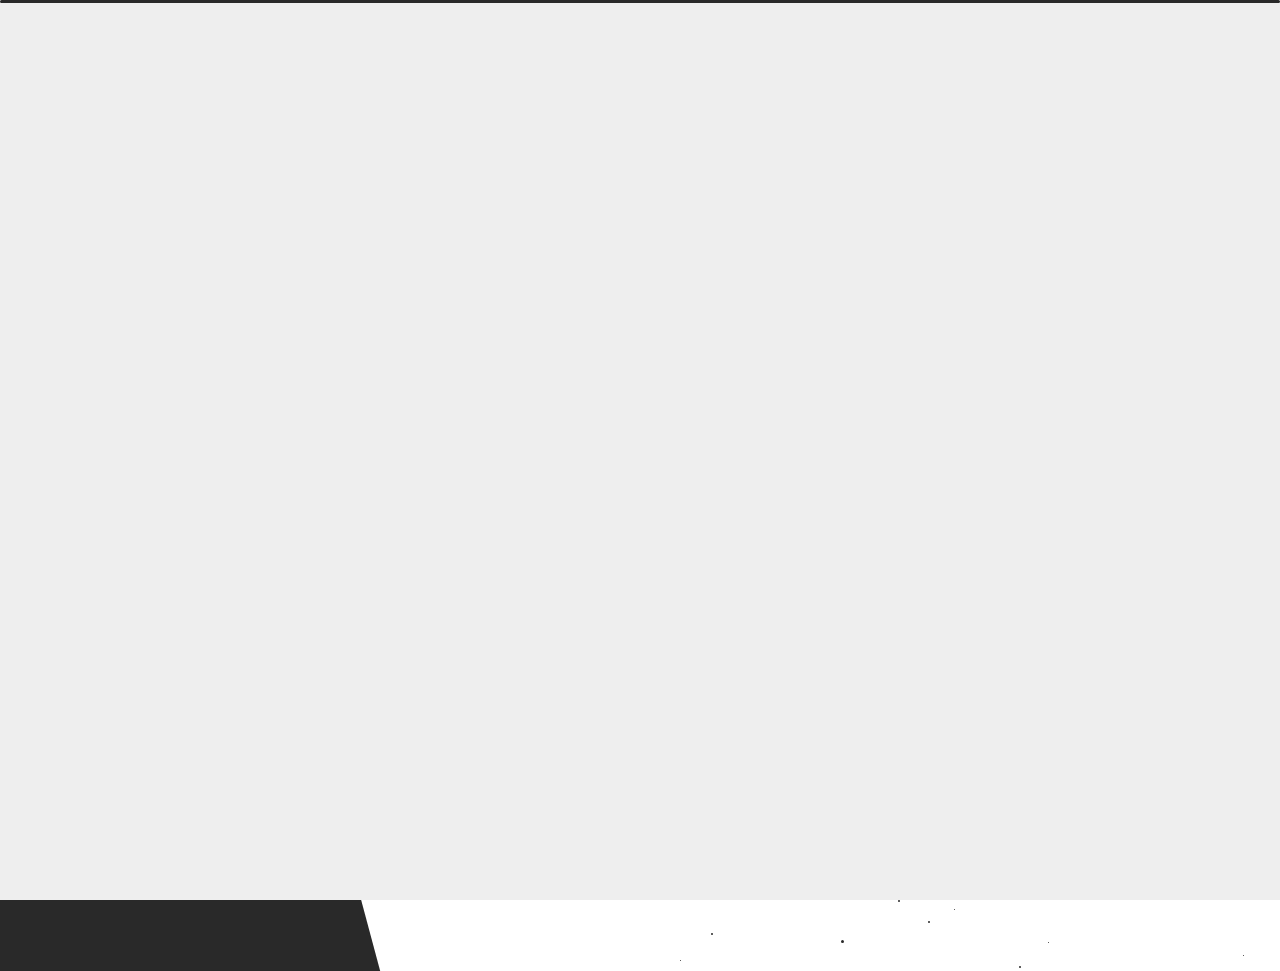
<file: index.html>
<!DOCTYPE html>
<html lang="en">
  <head>
    <meta charset="utf-8" />
    <title>Dhruti Patel</title>
    <meta name="viewport" content="width=device-width, initial-scale=1" />

    <link
      href="https://fonts.googleapis.com/css?family=Poppins:400,400i,500,500i,600,600i,700,700i,800,800i,900,900i"
      rel="stylesheet" />
    <link
      href="https://fonts.googleapis.com/css?family=Open+Sans:300,400,400i,600,600i,700"
      rel="stylesheet" />

    <link href="css/bootstrap.min.css" rel="stylesheet" />
    <link href="css/preloader.min.css" rel="stylesheet" />
    <link href="css/circle.css" rel="stylesheet" />
    <link href="css/font-awesome.min.css" rel="stylesheet" />
    <link href="css/fm.revealator.jquery.min.css" rel="stylesheet" />
    <link href="css/style.css" rel="stylesheet" />
    <link href="css/skins/grey.css" rel="stylesheet" />

    <link rel="shortcut icon" type="image/x-icon" href="./img/favicon.ico" />
  </head>

  <body class="home light">
    <div class="animation-wrapper">
      <div class="particle particle-1"></div>
      <div class="particle particle-2"></div>
      <div class="particle particle-3"></div>
      <div class="particle particle-4"></div>
    </div>
    <!-- Header Starts -->
    <header class="header" id="navbar-collapse-toggle">
      <!-- Fixed Navigation Starts -->
      <ul
        class="icon-menu d-none d-lg-block revealator-slideup revealator-once revealator-delay1">
        <li class="icon-box active">
          <i class="fa fa-home"></i>
          <a href="index.html">
            <h2>Home</h2>
          </a>
        </li>
        <li class="icon-box">
          <i class="fa fa-user"></i>
          <a href="about.html">
            <h2>About</h2>
          </a>
        </li>
        <li class="icon-box">
          <i class="fa fa-briefcase"></i>
          <a href="portfolio.html">
            <h2>Portfolio</h2>
          </a>
        </li>
        <li class="icon-box">
          <i class="fa fa-pen-square"></i>
          <a href="blog.html">
            <h2>Blog/Research</h2>
          </a>
        </li>
        <li class="icon-box">
          <i class="fa fa-envelope-open"></i>
          <a href="contact.html">
            <h2>Contact</h2>
          </a>
        </li>
      </ul>
      <!-- Fixed Navigation Ends -->
      <!-- Mobile Menu Starts -->
      <nav role="navigation" class="d-block d-lg-none">
        <div id="menuToggle">
          <input type="checkbox" />
          <span></span>
          <span></span>
          <span></span>
          <ul class="list-unstyled" id="menu">
            <li class="active">
              <a href="index.html"
                ><i class="fa fa-home"></i><span>Home</span></a
              >
            </li>
            <li>
              <a href="about.html"
                ><i class="fa fa-user"></i><span>About</span></a
              >
            </li>
            <li>
              <a href="portfolio.html"
                ><i class="fa fa-folder-open"></i><span>Portfolio</span></a
              >
            </li>
            <li>
              <a href="blog.html"
                ><i class="fa fa-pen-square"></i><span>Blog/Research</span></a
              >
            </li>
            <li>
              <a href="contact.html"
                ><i class="fa fa-envelope-open"></i><span>Contact</span></a
              >
            </li>
          </ul>
        </div>
      </nav>
      <!-- Mobile Menu Ends -->
    </header>
    <!-- Header Ends -->
    <!-- Main Content Starts -->

    <section
      class="container-fluid main-container container-home p-0 revealator-slideup revealator-once revealator-delay1">
      <div class="color-block d-none d-lg-block"></div>

      <div class="row home-details-container align-items-center">
        <div class="col-lg-4 bg position-fixed d-none d-lg-block"></div>
        <div
          class="col-12 col-lg-8 offset-lg-4 home-details text-left text-sm-center text-lg-left">
          <div>
            <img
              src="./img/Dhruti-Phone.jpeg"
              class="img-fluid main-img-mobile d-none d-sm-block d-lg-none"
              alt="my picture" />
            <h1 class="agus">
              Dhruti Patel
              <!-- <span class="poppins-font Bold_OP" style=" color: #292929; font-size: 40px"><h3></h3></span> -->
              <span class="poppins-font"><h3 class="Bold_OP"></h3></span>
            </h1>
            <p
              class="open-sans-font le"
              style="text-align: justify; text-justify: inter-word">
              <b
                ><i
                  >Welcome to my personal corner on the web! I am a passionate
                  software engineer with a keen interest in software
                  development, encompassing both the Full-Stack and DevOps
                  domains.</i
                ></b
              >
              <br />
              I thrive on solving complex problems. My educational and
              professional background is a mix of Software Development and Data
              Science, but I like to think of myself as a
              <b>"Problem Solver"</b>.
              <br />
              Graduated with a Master of Science in Computer Science degree from California State University, Fullerton.
            </p>
            <a class="button" href="about.html ">
              <span class="button-text">more about me</span>
              <span class="button-icon fa fa-arrow-right"></span>
            </a>
            <div class="rowsOP">
              <ul class="social list-unstyled pl-2">
                <li class="medium">
                  <a
                    title="Medium"
                    href="https://medium.com/@iamdhrutipatel"
                    target="_blank"
                    ><i class="fa fa-medium"></i
                  ></a>
                </li>
                <li class="leetcode">
                  <a
                    title="Leetcode"
                    href="https://leetcode.com/iamdhrutipatel/"
                    target="_blank"
                    ><i class="fa fa-code"></i
                  ></a>
                </li>
                <li class="youtube">
                  <a
                    title="GitHub"
                    href="https://github.com/iamdhrutipatel"
                    target="_blank"
                    ><i class="fa fa-github"></i
                  ></a>
                </li>
                <li class="linkedIn">
                  <a
                    title="LinkedIn"
                    href="https://www.linkedin.com/in/dhrutipatel01/"
                    target="_blank"
                    ><i class="fa fa-linkedin"></i
                  ></a>
                </li>
              </ul>
            </div>
          </div>
        </div>
      </div>
    </section>

    <footer style="font-weight: 600">© 2024 Dhruti Patel</footer>

    <script src="js/jquery-3.5.0.min.js "></script>
    <script src="js/preloader.min.js "></script>
    <script src="js/fm.revealator.jquery.min.js "></script>
    <script src="js/imagesloaded.pkgd.min.js "></script>
    <script src="js/masonry.pkgd.min.js "></script>
    <script src="js/classie.js "></script>
    <script src="js/cbpGridGallery.js "></script>
    <script src="js/jquery.hoverdir.js "></script>
    <script src="js/popper.min.js "></script>
    <script src="js/bootstrap.js "></script>
    <script src="js/custom.js"></script>
    <script src="js/modernizr.custom.js"></script>
    <script src="js/textani.js"></script>
  </body>
</html>
</file>
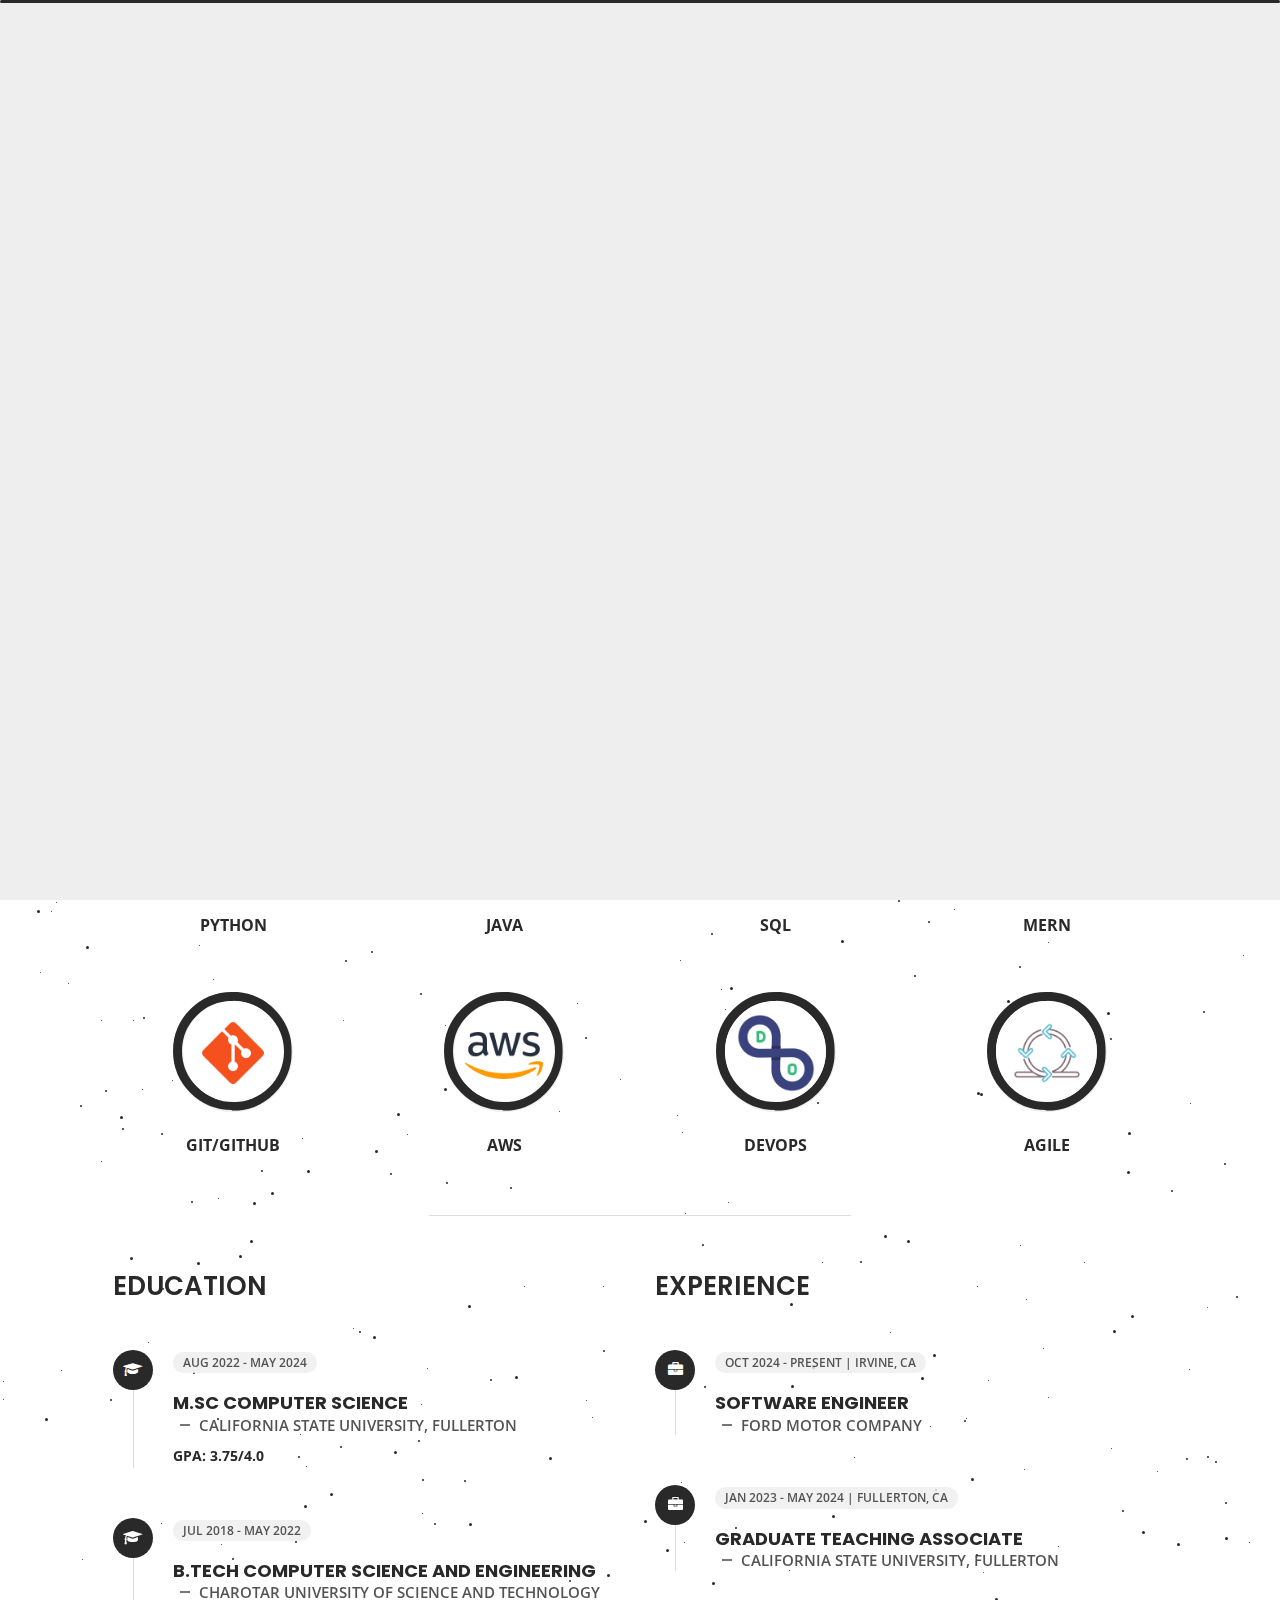
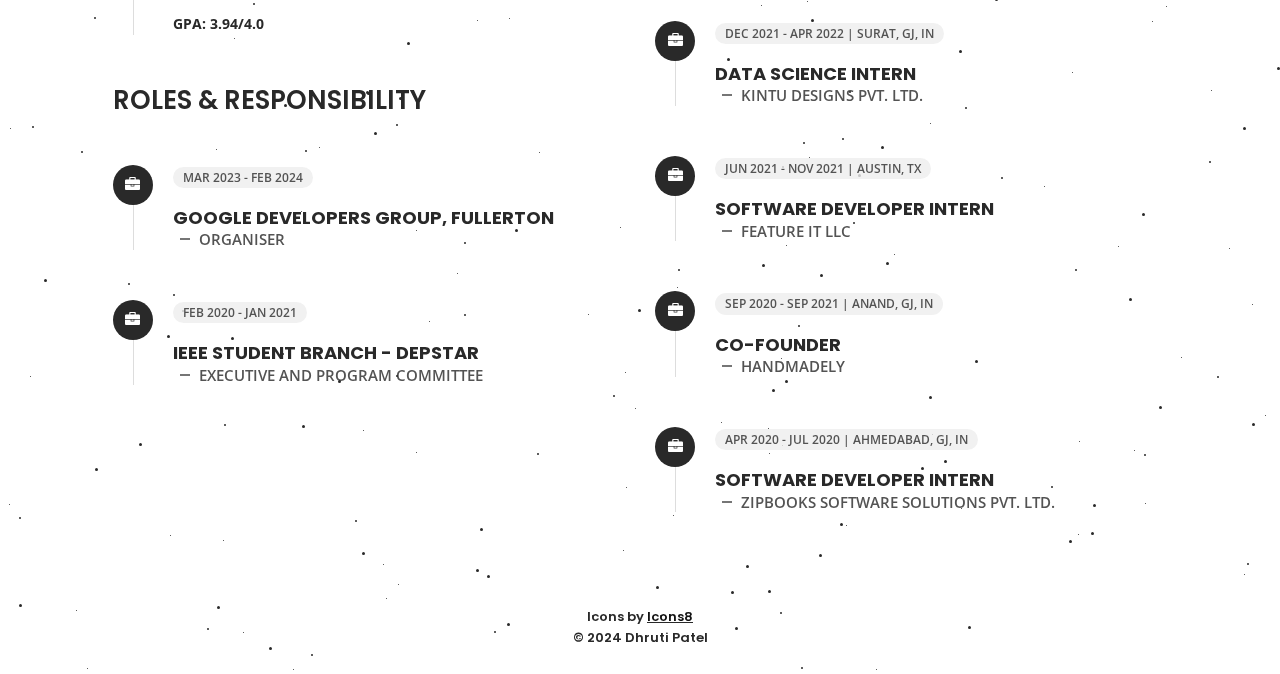
<file: about.html>
<!DOCTYPE html>
<html lang="en">
  <head>
    <meta charset="utf-8" />
    <title>Dhruti Patel</title>
    <meta name="viewport" content="width=device-width, initial-scale=1" />

    <link
      href="https://fonts.googleapis.com/css?family=Poppins:400,400i,500,500i,600,600i,700,700i,800,800i,900,900i"
      rel="stylesheet" />
    <link
      href="https://fonts.googleapis.com/css?family=Open+Sans:300,400,400i,600,600i,700"
      rel="stylesheet" />

    <link href="css/bootstrap.min.css" rel="stylesheet" />
    <link href="css/preloader.min.css" rel="stylesheet" />
    <link href="css/circle.css" rel="stylesheet" />
    <link href="css/font-awesome.min.css" rel="stylesheet" />
    <link href="css/fm.revealator.jquery.min.css" rel="stylesheet" />
    <link href="css/style.css" rel="stylesheet" />
    <link href="css/skins/grey.css" rel="stylesheet" />

    <script src="js/modernizr.custom.js"></script>

    <link rel="shortcut icon" type="image/x-icon" href="./img/favicon.ico" />
  </head>

  <body class="about light">
    <div class="animation-wrapper">
      <div class="particle particle-1"></div>
      <div class="particle particle-2"></div>
      <div class="particle particle-3"></div>
      <div class="particle particle-4"></div>
    </div>

    <!-- Header Starts -->
    <header class="header" id="navbar-collapse-toggle">
      <!-- Fixed Navigation Starts -->
      <ul
        class="icon-menu d-none d-lg-block revealator-slideup revealator-once revealator-delay1">
        <li class="icon-box">
          <i class="fa fa-home"></i>
          <a href="index.html">
            <h2>Home</h2>
          </a>
        </li>
        <li class="icon-box active">
          <i class="fa fa-user"></i>
          <a href="about.html">
            <h2>About</h2>
          </a>
        </li>
        <li class="icon-box">
          <i class="fa fa-briefcase"></i>
          <a href="portfolio.html">
            <h2>Portfolio</h2>
          </a>
        </li>
        <li class="icon-box">
          <i class="fa fa-pen-square"></i>
          <a href="blog.html">
            <h2>Blog/Research</h2>
          </a>
        </li>
        <li class="icon-box">
          <i class="fa fa-envelope-open"></i>
          <a href="contact.html">
            <h2>Contact</h2>
          </a>
        </li>
      </ul>
      <!-- Fixed Navigation Ends -->
      <!-- Mobile Menu Starts -->
      <nav role="navigation" class="d-block d-lg-none">
        <div id="menuToggle">
          <input type="checkbox" />
          <span></span>
          <span></span>
          <span></span>
          <ul class="list-unstyled" id="menu">
            <li>
              <a href="index.html"
                ><i class="fa fa-home"></i><span>Home</span></a
              >
            </li>
            <li class="active">
              <a href="about.html"
                ><i class="fa fa-user"></i><span>About</span></a
              >
            </li>
            <li>
              <a href="portfolio.html"
                ><i class="fa fa-folder-open"></i><span>Portfolio</span></a
              >
            </li>
            <li>
              <a href="blog.html"
                ><i class="fa fa-pen-square"></i><span>Blog/Research</span></a
              >
            </li>
            <li>
              <a href="contact.html"
                ><i class="fa fa-envelope-open"></i><span>Contact</span></a
              >
            </li>
          </ul>
        </div>
      </nav>
      <!-- Mobile Menu Ends -->
    </header>
    <!-- Header Ends -->
    <!-- Page Title Starts -->
    <section
      class="title-section text-left text-sm-center revealator-slideup revealator-once revealator-delay1">
      <h1>ABOUT <span>ME</span></h1>
      <span class="title-bg">Resume</span>
    </section>
    <!-- Page Title Ends -->
    <!-- Main Content Starts -->
    <section
      class="main-content revealator-slideup revealator-once revealator-delay1">
      <div class="container">
        <div class="row">
          <!-- Personal Info Starts -->
          <div class="col-12 col-lg-5 col-xl-6">
            <div class="row">
              <div class="col-12">
                <h3 class="text-uppercase custom-title mb-0 ft-wt-600">
                  personal info
                </h3>
              </div>
              <div class="col-12 d-block d-sm-none">
                <img
                  src="./img/Dhruti-Phone.jpeg"
                  class="img-fluid main-img-mobile"
                  alt="my picture" />
              </div>
              <div class="col-6">
                <ul class="about-list list-unstyled open-sans-font">
                  <li>
                    <span class="title">name :</span>
                    <span
                      class="value d-block d-sm-inline-block d-lg-block d-xl-inline-block"
                      >Dhruti Patel</span
                    >
                  </li>
                  <li>
                    <span class="title">Email :</span>
                    <span
                      class="value d-block d-sm-inline-block d-lg-block d-xl-inline-block"
                      >iamdhrutipatel@gmail.com</span
                    >
                  </li>
                </ul>
              </div>
              <div class="col-6">
                <ul class="about-list list-unstyled open-sans-font">
                  <li>
                    <span class="title">Address :</span>
                    <span
                      class="value d-block d-sm-inline-block d-lg-block d-xl-inline-block"
                      >Irvine, CA</span
                    >
                  </li>
                  <li>
                    <span class="title">phone :</span>
                    <span
                      class="value d-block d-sm-inline-block d-lg-block d-xl-inline-block"
                      >+1 (657) 217-2380</span
                    >
                  </li>
                </ul>
              </div>
            </div>
          </div>
          <!-- Personal Info Ends -->
          <!-- Boxes Starts -->
          <div class="col-12 col-lg-7 col-xl-6 mt-5 mt-lg-0">
            <div class="row">
              <div class="col-6">
                <div class="box-stats with-margin">
                  <h3 class="poppins-font position-relative">1</h3>
                  <p
                    class="open-sans-font m-0 position-relative text-uppercase">
                    year of <span class="d-block">experience</span>
                  </p>
                </div>
              </div>
              <div class="col-6">
                <div class="box-stats with-margin">
                  <h3 class="poppins-font position-relative">11</h3>
                  <p
                    class="open-sans-font m-0 position-relative text-uppercase">
                    completed <span class="d-block">projects</span>
                  </p>
                </div>
              </div>
              <div class="col-6">
                <div class="box-stats box-stats1">
                  <h3 class="poppins-font position-relative">3</h3>
                  <p
                    class="open-sans-font m-0 position-relative text-uppercase">
                    Research<span class="d-block">papers</span>
                  </p>
                </div>
              </div>
              <div class="col-6">
                <div class="box-stats box-stats1">
                  <a
                    href="https://www.credly.com/badges/7d21d694-e0e3-4ed6-a79c-a22ca3716cc3"
                    style="text-decoration: none"
                    target="_blank">
                    <h3 class="poppins-font position-relative">AWS</h3>
                    <p
                      class="open-sans-font m-0 position-relative text-uppercase"
                      style="color: black">
                      Certified Cloud Practitioner <i class="fa fa-link"></i>
                    </p>
                  </a>
                </div>
              </div>
            </div>
          </div>
          <!-- Boxes Ends -->
        </div>
        <hr class="separator" />
        <!-- Skills Starts -->
        <div class="row">
          <div class="col-12">
            <h3
              class="text-uppercase pb-4 pb-sm-5 mb-3 mb-sm-0 text-left text-sm-center custom-title ft-wt-600">
              Best Skills
            </h3>
          </div>
          <div class="col-6 col-md-3 mb-3 mb-sm-5">
            <div class="c100 p100">
              <span
                ><img
                  src="./img/icons/python.png"
                  width="78"
                  height="78"
                  alt="Python Logo"
              /></span>
              <div class="slice">
                <div class="bar"></div>
                <div class="fill"></div>
              </div>
            </div>
            <h6 class="text-uppercase open-sans-font text-center mt-2 mt-sm-4">
              PYTHON
            </h6>
          </div>
          <div class="col-6 col-md-3 mb-3 mb-sm-5">
            <div class="c100 p100">
              <span
                ><img
                  src="./img/icons/java.png"
                  width="78"
                  height="78"
                  alt="Java Logo"
              /></span>
              <div class="slice">
                <div class="bar"></div>
                <div class="fill"></div>
              </div>
            </div>
            <h6 class="text-uppercase open-sans-font text-center mt-2 mt-sm-4">
              JAVA
            </h6>
          </div>
          <div class="col-6 col-md-3 mb-3 mb-sm-5">
            <div class="c100 p100">
              <span
                ><img
                  src="./img/icons/sql.png"
                  width="78"
                  height="78"
                  alt="SQL Logo"
              /></span>
              <div class="slice">
                <div class="bar"></div>
                <div class="fill"></div>
              </div>
            </div>
            <h6 class="text-uppercase open-sans-font text-center mt-2 mt-sm-4">
              SQL
            </h6>
          </div>
          <div class="col-6 col-md-3 mb-3 mb-sm-5">
            <div class="c100 p100">
              <span
                ><img
                  src="./img/icons/mern.png"
                  width="78"
                  height="78"
                  alt="MERN Logo"
              /></span>
              <div class="slice">
                <div class="bar"></div>
                <div class="fill"></div>
              </div>
            </div>
            <h6 class="text-uppercase open-sans-font text-center mt-2 mt-sm-4">
              MERN
            </h6>
          </div>
          <div class="col-6 col-md-3 mb-3 mb-sm-5">
            <div class="c100 p100">
              <span
                ><img
                  src="./img/icons/git.png"
                  width="78"
                  height="78"
                  alt="Git Logo"
              /></span>
              <div class="slice">
                <div class="bar"></div>
                <div class="fill"></div>
              </div>
            </div>
            <h6 class="text-uppercase open-sans-font text-center mt-2 mt-sm-4">
              GIT/GITHUB
            </h6>
          </div>
          <div class="col-6 col-md-3 mb-3 mb-sm-5">
            <div class="c100 p100">
              <span
                ><img
                  src="./img/icons/aws.png"
                  width="78"
                  height="78"
                  alt="AWS Logo"
              /></span>
              <div class="slice">
                <div class="bar"></div>
                <div class="fill"></div>
              </div>
            </div>
            <h6 class="text-uppercase open-sans-font text-center mt-2 mt-sm-4">
              AWS
            </h6>
          </div>
          <div class="col-6 col-md-3 mb-3 mb-sm-5">
            <div class="c100 p100">
              <span
                ><img
                  src="./img/icons/devops.png"
                  width="78"
                  height="78"
                  alt="DevOps Logo"
              /></span>
              <div class="slice">
                <div class="bar"></div>
                <div class="fill"></div>
              </div>
            </div>
            <h6 class="text-uppercase open-sans-font text-center mt-2 mt-sm-4">
              DevOps
            </h6>
          </div>
          <div class="col-6 col-md-3 mb-3 mb-sm-5">
            <div class="c100 p100">
              <span
                ><img src="./img/icons/agile.png" width="78" height="78"
              /></span>
              <div class="slice">
                <div class="bar"></div>
                <div class="fill"></div>
              </div>
            </div>
            <h6 class="text-uppercase open-sans-font text-center mt-2 mt-sm-4">
              AGILE
            </h6>
          </div>
        </div>
        <!-- Skills Ends -->
        <hr class="separator mt-1" />
        <!-- Experience & Education Starts -->
        <div class="row">
          <div class="col-lg-6 m-15px-tb">
            <div class="resume-box">
              <h3
                class="text-uppercase pb-5 mb-0 text-left custom-title ft-wt-600">
                Education
              </h3>
              <ul>
                <li>
                  <div class="icon">
                    <i class="fa fa-graduation-cap"></i>
                  </div>
                  <span class="time open-sans-font text-uppercase"
                    >Aug 2022 - May 2024</span
                  >
                  <h5 class="poppins-font text-uppercase">
                    M.Sc Computer Science <br />
                    <span class="place open-sans-font"
                      >California State University, Fullerton</span
                    >
                  </h5>
                  <p class="open-sans-font"><b>GPA: 3.75/4.0</b></p>
                </li>
                <li>
                  <div class="icon">
                    <i class="fa fa-graduation-cap"></i>
                  </div>
                  <span class="time open-sans-font text-uppercase"
                    >Jul 2018 - May 2022</span
                  >
                  <h5 class="poppins-font text-uppercase">
                    B.Tech Computer Science and Engineering <br />
                    <span class="place open-sans-font"
                      >Charotar University of Science and Technology</span
                    >
                  </h5>
                  <p class="open-sans-font"><b>GPA: 3.94/4.0</b></p>
                </li>
                <!-- <li>
                  <div class="icon">
                    <i class="fa fa-graduation-cap"></i>
                  </div>
                  <span class="time open-sans-font text-uppercase"
                    >2017 - 18</span
                  >
                  <h5 class="poppins-font text-uppercase">
                    12<sup>th</sup>
                    <span class="place open-sans-font"
                      >Vrajbhoomi International School</span
                    >
                  </h5>
                </li> -->
                <!-- <li>
                  <div class="icon">
                    <i class="fa fa-graduation-cap"></i>
                  </div>
                  <span class="time open-sans-font text-uppercase"
                    >2015 - 16</span
                  >
                  <h5 class="poppins-font text-uppercase">
                    10<sup>th</sup>
                    <span class="place open-sans-font"
                      >Vrajbhoomi International School</span
                    >
                  </h5>
                </li> -->
                <h3
                  class="text-uppercase pb-5 mb-0 text-left custom-title ft-wt-600">
                  Roles & Responsibility
                </h3>
                <li>
                  <div class="icon">
                    <i class="fa fa-briefcase"></i>
                  </div>
                  <span class="time open-sans-font text-uppercase"
                    >Mar 2023 - Feb 2024</span
                  >
                  <h5 class="poppins-font text-uppercase">
                    Google Developers Group, Fullerton <br />
                    <span class="place open-sans-font"> Organiser</span>
                  </h5>
                  <!-- <p
                    class="open-sans-font"
                    style="text-align: justify; text-justify: inter-word">
                    • Supported Google's initiative, led 3+ events to foster
                    collaboration among developers, cultivating a thriving
                    community
                  </p> -->
                </li>
                <li>
                  <div class="icon">
                    <i class="fa fa-briefcase"></i>
                  </div>
                  <span class="time open-sans-font text-uppercase"
                    >Feb 2020 - Jan 2021</span
                  >
                  <h5 class="poppins-font text-uppercase">
                    IEEE Student Branch - DEPSTAR <br />
                    <span class="place open-sans-font">
                      Executive and Program Committee</span
                    >
                  </h5>
                  <!-- <p
                    class="open-sans-font"
                    style="text-align: justify; text-justify: inter-word">
                    • Meticulously planned many webinars, seminars and
                    hackathons and had executed them
                  </p> -->
                </li>
              </ul>
            </div>
          </div>
          <div class="col-lg-6 m-15px-tb">
            <div class="resume-box">
              <h3
                class="text-uppercase pb-5 mb-0 text-left custom-title ft-wt-600">
                Experience
              </h3>
              <ul>
                <li>
                  <div class="icon">
                    <i class="fa fa-briefcase"></i>
                  </div>
                  <span class="time open-sans-font text-uppercase"
                    >Oct 2024 - Present | Irvine, CA</span
                  >
                  <h5 class="poppins-font text-uppercase">
                    Software Engineer <br />
                    <span class="place open-sans-font"
                      >Ford Motor Company</span
                    >
                  </h5>
                </li>
                <li>
                  <div class="icon">
                    <i class="fa fa-briefcase"></i>
                  </div>
                  <span class="time open-sans-font text-uppercase"
                    >Jan 2023 - May 2024 | Fullerton, CA</span
                  >
                  <h5 class="poppins-font text-uppercase">
                    Graduate Teaching Associate <br />
                    <span class="place open-sans-font"
                      >California State University, Fullerton</span
                    >
                  </h5>
                  <!-- <p
                    class="open-sans-font"
                    style="text-align: justify; text-justify: inter-word">
                    • Mentored 50+ students in Foundation of Software
                    Engineering, teaching Agile, version control, and
                    collaborative software practices, instructed C++ in a
                    separate subject <br />• Attained 85% of class attaining A
                    by executing robust curriculum, interactive teaching, and
                    presonalized academic support
                  </p> -->
                </li>
                <li>
                  <div class="icon">
                    <i class="fa fa-briefcase"></i>
                  </div>
                  <span class="time open-sans-font text-uppercase"
                    >Dec 2021 - Apr 2022 | Surat, GJ, IN</span
                  >
                  <h5 class="poppins-font text-uppercase">
                    Data Science Intern <br />
                    <span class="place open-sans-font"
                      >Kintu Designs Pvt. Ltd.</span
                    >
                  </h5>
                  <!-- <p
                    class="open-sans-font"
                    style="text-align: justify; text-justify: inter-word">
                    • Orchestrated Agile practices, incorporating pair
                    programming and efficient scrum meeting, reducing project
                    development time by 20% <br />• Innovated an AI-driven
                    Python healthcare chatbot utilizing RASA Framework,
                    incorporate Google Maps API, and integrated with WhatsApp
                    channel via Twilio, handling 8+ types of queries <br />•
                    Achieved chatbot accuracy to 92% through exhaustive PyTest
                    testing, enhanced error handling, automated test cases,
                    documented on GitBook with version control using Git
                  </p> -->
                </li>
                <li>
                  <div class="icon">
                    <i class="fa fa-briefcase"></i>
                  </div>
                  <span class="time open-sans-font text-uppercase"
                    >Jun 2021 - Nov 2021 | Austin, TX</span
                  >
                  <h5 class="poppins-font text-uppercase">
                    Software Developer Intern <br />
                    <span class="place open-sans-font">Feature IT LLC</span>
                  </h5>
                  <!-- <p
                    class="open-sans-font"
                    style="text-align: justify; text-justify: inter-word">
                    • Contributed to backend development for a cross-platform
                    car rental app, utilizing Django to create a RESTful
                    architecture with 25+ API calls <br />• Optimized project
                    efficiency by 14% through caching to reduce server load and
                    strengthen backend validation using Postman, while also
                    improving NoSQL functionalities <br />• Collaborated as a
                    vital force in a 6-person team, actively participating in
                    the establishment of an end-to-end CI/CD pipeline, including
                    code reviews, documentation, and unit/integration testing
                  </p> -->
                </li>
                <li>
                  <div class="icon">
                    <i class="fa fa-briefcase"></i>
                  </div>
                  <span class="time open-sans-font text-uppercase"
                    >Sep 2020 - Sep 2021 | Anand, GJ, IN</span
                  >
                  <h5 class="poppins-font text-uppercase">
                    Co-Founder<br />
                    <span class="place open-sans-font"> Handmadely</span>
                  </h5>
                </li>
                <li>
                  <div class="icon">
                    <i class="fa fa-briefcase"></i>
                  </div>
                  <span class="time open-sans-font text-uppercase"
                    >Apr 2020 - Jul 2020 | Ahmedabad, GJ, IN</span
                  >
                  <h5 class="poppins-font text-uppercase">
                    Software Developer Intern <br />
                    <span class="place open-sans-font">
                      ZipBooks Software Solutions Pvt. Ltd.</span
                    >
                  </h5>
                  <!-- <p
                    class="open-sans-font"
                    style="text-align: justify; text-justify: inter-word">
                    • Led a 5-member team to develop "FaceLog", improving retail
                    analytics with 86% accuracy in age, gender, and sentiment
                    prediction using a robust Face Recognition module with
                    OpenCV and Python <br />• Engineered the web app's backend
                    with Node.js and SQLite3, enabling seamless customer
                    retrieval and enhancing admin website insights, leading to a
                    40% increase in retail shop engagement
                  </p> -->
                </li>
              </ul>
            </div>
          </div>
        </div>
        <!-- Experience & Education Ends -->
      </div>
    </section>
    <!-- Main Content Ends -->
    <footer style="font-weight:600">
      Icons by <u><a href="https://icons8.com" target="_blank">Icons8</a></u><br />
      © 2024 Dhruti Patel</u>
    </footer>

    <script src="js/jquery-3.5.0.min.js"></script>
    <script src="js/preloader.min.js"></script>
    <script src="js/fm.revealator.jquery.min.js"></script>
    <script src="js/imagesloaded.pkgd.min.js"></script>
    <script src="js/masonry.pkgd.min.js"></script>
    <script src="js/classie.js"></script>
    <script src="js/cbpGridGallery.js"></script>
    <script src="js/jquery.hoverdir.js"></script>
    <script src="js/popper.min.js"></script>
    <script src="js/bootstrap.js"></script>
    <script src="js/custom.js"></script>
    <script src="js/skills.js"></script>
  </body>
</html>
</file>
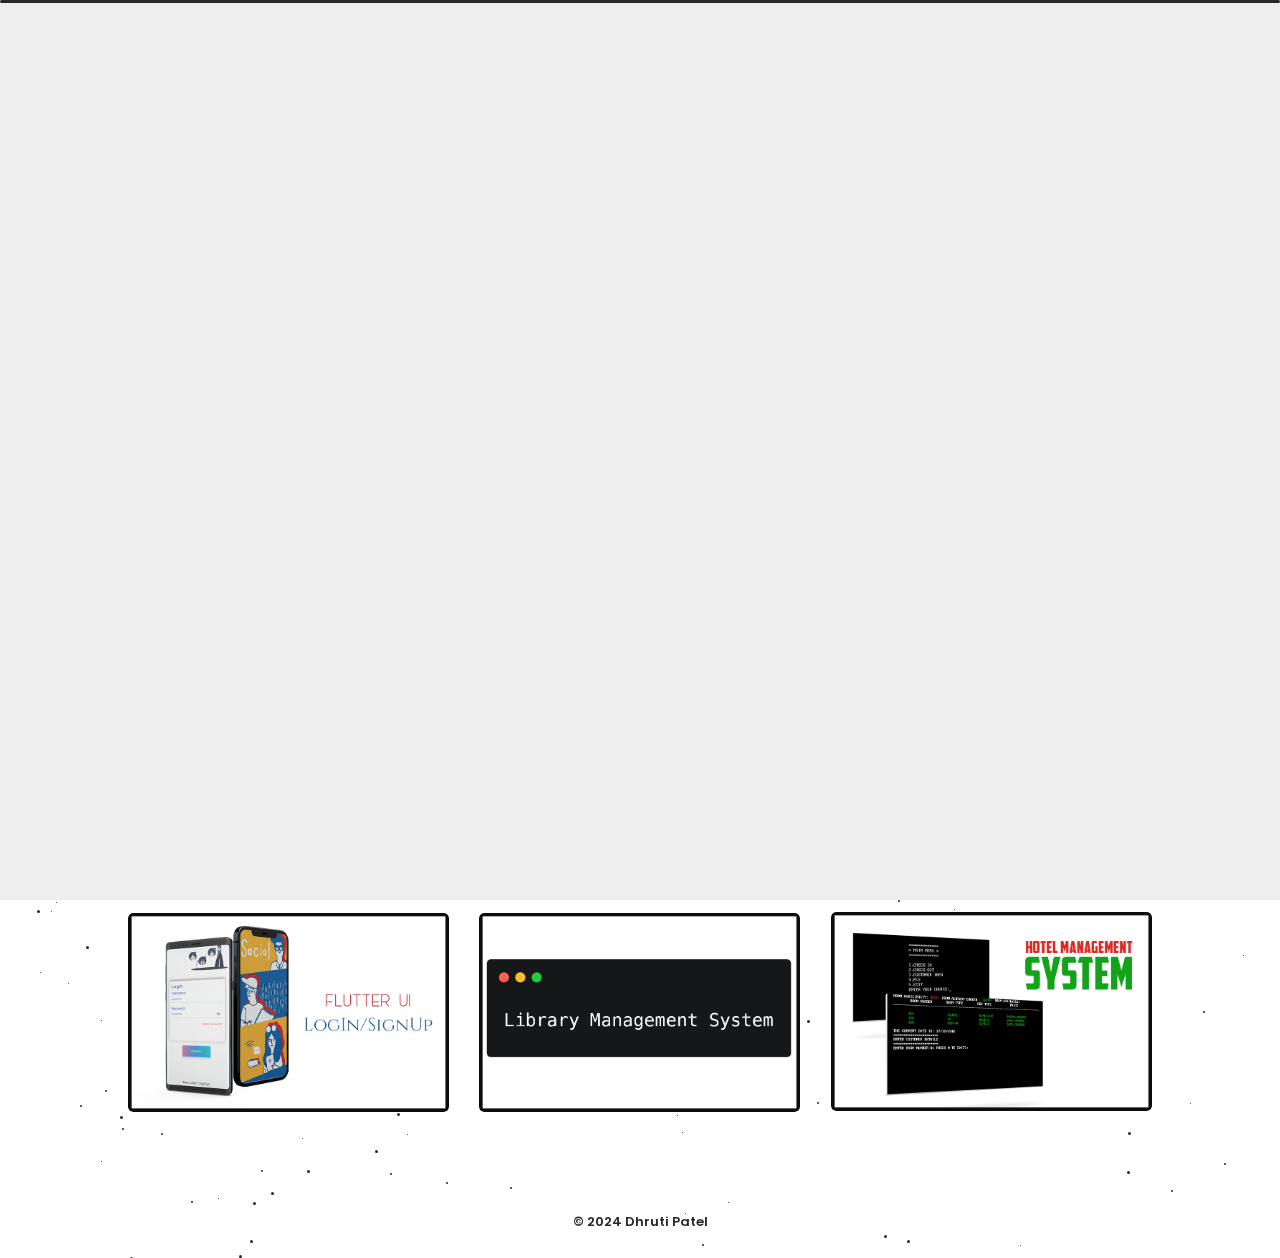
<file: portfolio.html>
<!DOCTYPE html>
<html lang="en">
  <head>
    <meta charset="utf-8" />
    <title>Dhruti Patel</title>
    <meta name="viewport" content="width=device-width, initial-scale=1" />

    <link
      href="https://fonts.googleapis.com/css?family=Poppins:400,400i,500,500i,600,600i,700,700i,800,800i,900,900i"
      rel="stylesheet" />
    <link
      href="https://fonts.googleapis.com/css?family=Open+Sans:300,400,400i,600,600i,700"
      rel="stylesheet" />

    <link href="css/bootstrap.min.css" rel="stylesheet" />
    <link href="css/preloader.min.css" rel="stylesheet" />
    <link href="css/circle.css" rel="stylesheet" />
    <link href="css/font-awesome.min.css" rel="stylesheet" />
    <link href="css/fm.revealator.jquery.min.css" rel="stylesheet" />
    <link href="css/style.css" rel="stylesheet" />

    <link href="css/skins/grey.css" rel="stylesheet" />

    <script src="js/modernizr.custom.js"></script>

    <link rel="shortcut icon" type="image/x-icon" href="img/favicon.ico" />
  </head>

  <body class="portfolio light">
    <div class="animation-wrapper">
      <div class="particle particle-1"></div>
      <div class="particle particle-2"></div>
      <div class="particle particle-3"></div>
      <div class="particle particle-4"></div>
    </div>

    <!-- Header Starts -->
    <header class="header" id="navbar-collapse-toggle">
      <!-- Fixed Navigation Starts -->
      <ul
        class="icon-menu d-none d-lg-block revealator-slideup revealator-once revealator-delay1">
        <li class="icon-box">
          <i class="fa fa-home"></i>
          <a href="index.html">
            <h2>Home</h2>
          </a>
        </li>
        <li class="icon-box">
          <i class="fa fa-user"></i>
          <a href="about.html">
            <h2>About</h2>
          </a>
        </li>
        <li class="icon-box active">
          <i class="fa fa-briefcase"></i>
          <a href="portfolio.html">
            <h2>Portfolio</h2>
          </a>
        </li>
        <li class="icon-box">
          <i class="fa fa-pen-square"></i>
          <a href="blog.html">
            <h2>Blog/Research</h2>
          </a>
        </li>
        <li class="icon-box">
          <i class="fa fa-envelope-open"></i>
          <a href="contact.html">
            <h2>Contact</h2>
          </a>
        </li>
      </ul>
      <!-- Fixed Navigation Ends -->
      <!-- Mobile Menu Starts -->
      <nav role="navigation" class="d-block d-lg-none">
        <div id="menuToggle">
          <input type="checkbox" />
          <span></span>
          <span></span>
          <span></span>
          <ul class="list-unstyled" id="menu">
            <li>
              <a href="index.html"
                ><i class="fa fa-home"></i><span>Home</span></a
              >
            </li>
            <li>
              <a href="about.html"
                ><i class="fa fa-user"></i><span>About</span></a
              >
            </li>
            <li class="active">
              <a href="portfolio.html"
                ><i class="fa fa-folder-open"></i><span>Portfolio</span></a
              >
            </li>
            <li>
              <a href="blog.html"
                ><i class="fa fa-pen-square"></i><span>Blog/Research</span></a
              >
            </li>
            <li>
              <a href="contact.html"
                ><i class="fa fa-envelope-open"></i><span>Contact</span></a
              >
            </li>
          </ul>
        </div>
      </nav>
      <!-- Mobile Menu Ends -->
    </header>
    <!-- Header Ends -->
    <!-- Page Title Starts -->
    <section
      class="title-section text-left text-sm-center revealator-slideup revealator-once revealator-delay1">
      <h1>My <span>Portfolio</span></h1>
      <span class="title-bg">works</span>
    </section>
    <!-- Page Title Ends -->
    <!-- Main Content Starts -->
    <section
      class="main-content text-center revealator-slideup revealator-once revealator-delay1">
      <div id="grid-gallery" class="container grid-gallery">
        <!-- Portfolio Grid Starts -->
        <section class="grid-wrap">
          <ul class="row grid">
            <!-- Portfolio Item Starts -->
            <li>
              <figure>
                <img src="img/projects/project-6.png" alt="BrandGuru" />
                <div><span>BrandGuru</span></div>
              </figure>
            </li>
            <!-- Portfolio Item Ends -->
            <!-- Portfolio Item Starts -->
            <li>
              <figure>
                <img
                  src="img/projects/project-12.png"
                  alt="Jenkins Portfolio Pipeline" />
                <div><span>Jenkins CI/CD Portfolio Pipeline</span></div>
              </figure>
            </li>
            <!-- Portfolio Item Ends -->
            <!-- Portfolio Item Starts -->
            <li>
              <figure>
                <img
                  src="img/projects/project-10.png"
                  alt="Financial Market Data Analysis" />
                <div><span>Financial Market Data Analysis</span></div>
              </figure>
            </li>
            <!-- Portfolio Item Ends -->
            <!-- Portfolio Item Starts -->
            <li>
              <figure>
                <img
                  src="img/projects/project-11.png"
                  alt="Smart Laptop Recommendation System" />
                <div><span>SmartLapRec</span></div>
              </figure>
            </li>
            <!-- Portfolio Item Ends -->
            <!-- Portfolio Item Starts -->
            <li>
              <figure>
                <img src="img/projects/project-1.png" alt="DeepFake" />
                <div><span>DeepFake Detection</span></div>
              </figure>
            </li>
            <!-- Portfolio Item Ends -->
            <!-- Portfolio Item Starts -->
            <li>
              <figure>
                <img src="img/projects/project-3.png" alt="Diagnosticc" />
                <div><span>Diagnosticc</span></div>
              </figure>
            </li>
            <!-- Portfolio Item Ends -->
            <!-- Portfolio Item Starts -->
            <li>
              <figure>
                <img src="img/projects/project-2.png" alt="Image Processing Application" />
                <div><span>Image Processing Application</span></div>
              </figure>
            </li>
            <!-- Portfolio Item Ends -->
            <!-- Portfolio Item Starts -->
            <li>
              <figure>
                <img src="img/projects/project-4.png" alt="Chater" />
                <div><span>Chater</span></div>
              </figure>
            </li>
            <!-- Portfolio Item Ends -->
            <!-- Portfolio Item Starts -->
            <li>
              <figure>
                <img src="img/projects/project-5.png" alt="BreasTest" />
                <div><span>BreasTest</span></div>
              </figure>
            </li>
            <!-- Portfolio Item Ends -->
            <!-- Portfolio Item Starts -->
            <li>
              <figure>
                <img src="img/projects/project-7.png" alt="Hotel Management" />
                <div><span>Hotel Management System</span></div>
              </figure>
            </li>
            <!-- Portfolio Item Ends -->
            <!-- Portfolio Item Starts -->
            <li>
              <figure>
                <img
                  src="img/projects/project-8.png"
                  alt="Library Management" />
                <div><span>Library Management System</span></div>
              </figure>
            </li>
            <!-- Portfolio Item Ends -->
            <!-- Portfolio Item Starts -->
            <li>
              <figure>
                <img src="img/projects/project-9.png" alt="Flutter UI" />
                <div><span>Flutter UI</span></div>
              </figure>
            </li>
            <!-- Portfolio Item Ends -->
          </ul>
        </section>
        <!-- Portfolio Grid Ends -->
        <!-- Portfolio Details Starts -->
        <section class="slideshow">
          <ul>
            <!-- Portfolio Item Detail Starts -->
            <li>
              <figure>
                <!-- Project Details Starts -->
                <figcaption>
                  <h3>BrandGuru</h3>
                  <div class="row open-sans-font">
                    <div class="col-12 col-sm-6 mb-2">
                      <i class="fa fa-file-text-o pr-2"></i
                      ><span class="project-label">Project </span>:
                      <span class="ft-wt-600 uppercase"
                        >Full-Stack Web Application</span
                      >
                    </div>
                    <div class="col-12 col-sm-6 mb-2">
                      <i class="fa fa-user-o pr-2"></i
                      ><span class="project-label">Client </span>:
                      <span class="ft-wt-600 uppercase">Self</span>
                    </div>
                    <div class="col-12 col-sm-6 mb-2">
                      <i class="fa fa-code pr-2"></i
                      ><span class="project-label">Tech Stack </span>:
                      <span class="ft-wt-600 uppercase"
                        >Python, FastAPI, OpenAI, AWS CDK, AWS Lambda, API Gateway, Docker, TypeScript, Next.js, React, TailwindCSS, Firebase, Vercel</span
                      >
                    </div>
                    <div class="col-12 col-sm-6 mb-2">
                      <i class="fa fa-external-link pr-2"></i
                      ><span class="project-label">Link </span>:
                      <span class="ft-wt-600 uppercase"
                        ><a
                          href="https://brandguru.vercel.app/"
                          target="_blank"
                          >https://brandguru.vercel.app</a
                        ></span
                      >
                    </div>
                  </div>
                </figcaption>
                <!-- Project Details Ends -->
                <!-- Main Project Content Starts -->
                <img src="img/projects/project-6.png" alt="BrandGuru" />
                <!-- Main Project Content Ends -->
              </figure>
            </li>
            <!-- Portfolio Item Detail Ends -->
            <!-- Portfolio Item Detail Starts -->
            <li>
              <figure>
                <!-- Project Details Starts -->
                <figcaption>
                  <h3>Jenkins CI/CD Portfolio Pipeline</h3>
                  <div class="row open-sans-font">
                    <div class="col-12 col-sm-6 mb-2">
                      <i class="fa fa-file-text-o pr-2"></i
                      ><span class="project-label">Project </span>:
                      <span class="ft-wt-600 uppercase">CI/CD Pipeline</span>
                    </div>
                    <div class="col-12 col-sm-6 mb-2">
                      <i class="fa fa-user-o pr-2"></i
                      ><span class="project-label">Client </span>:
                      <span class="ft-wt-600 uppercase">Self</span>
                    </div>
                    <div class="col-12 col-sm-6 mb-2">
                      <i class="fa fa-code pr-2"></i
                      ><span class="project-label">Tech Stack </span>:
                      <span class="ft-wt-600 uppercase"
                        >Github Webhooks, Jenkins, Ansible, Docker, Nginx, AWS EC2, AWS Route53, HTML, CSS, Javascript</span
                      >
                    </div>
                    <div class="col-12 col-sm-6 mb-2">
                      <i class="fa fa-external-link pr-2"></i
                      ><span class="project-label">Link </span>:
                      <span class="ft-wt-600 uppercase"
                        ><a
                          href="https://github.com/iamdhrutipatel/Jenkins-CI-CD-Pipeline-for-Portfolio"
                          target="_blank"
                          >www.github.com</a
                        ></span
                      >
                    </div>
                  </div>
                </figcaption>
                <!-- Project Details Ends -->
                <!-- Main Project Content Starts -->
                <img
                  src="img/projects/project-12.png"
                  alt="Jenkins Portfolio Pipeline" />
                <!-- Main Project Content Ends -->
              </figure>
            </li>
            <!-- Portfolio Item Detail Ends -->
            <!-- Portfolio Item Detail Starts -->
            <li>
              <figure>
                <!-- Project Details Starts -->
                <figcaption>
                  <h3>Financial Market Data Analysis</h3>
                  <div class="row open-sans-font">
                    <div class="col-12 col-sm-6 mb-2">
                      <i class="fa fa-file-text-o pr-2"></i
                      ><span class="project-label">Project </span>:
                      <span class="ft-wt-600 uppercase"
                        >AdvDataPipeline Kafka and Spark</span
                      >
                    </div>
                    <div class="col-12 col-sm-6 mb-2">
                      <i class="fa fa-user-o pr-2"></i
                      ><span class="project-label">Client </span>:
                      <span class="ft-wt-600 uppercase">Self</span>
                    </div>
                    <div class="col-12 col-sm-6 mb-2">
                      <i class="fa fa-code pr-2"></i
                      ><span class="project-label">Tech Stack </span>:
                      <span class="ft-wt-600 uppercase"
                        >Python, Kafka, Spark, Plotly, CronTab, Azure Blob Storage, Alpha Vantage API, ETL</span
                      >
                    </div>
                    <div class="col-12 col-sm-6 mb-2">
                      <i class="fa fa-external-link pr-2"></i
                      ><span class="project-label">Link </span>:
                      <span class="ft-wt-600 uppercase"
                        ><a
                          href="https://github.com/iamdhrutipatel/advDataPipeline_Kafka_Spark"
                          target="_blank"
                          >www.github.com</a
                        ></span
                      >
                    </div>
                  </div>
                </figcaption>
                <!-- Project Details Ends -->
                <!-- Main Project Content Starts -->
                <img
                  src="img/projects/project-10.png"
                  alt="Financial Data Market Analysis" />
                <!-- Main Project Content Ends -->
              </figure>
            </li>
            <!-- Portfolio Item Detail Ends -->
            <!-- Portfolio Item Detail Starts -->
            <li>
              <figure>
                <!-- Project Details Starts -->
                <figcaption>
                  <h3>SmartLapRec</h3>
                  <div class="row open-sans-font">
                    <div class="col-12 col-sm-6 mb-2">
                      <i class="fa fa-file-text-o pr-2"></i
                      ><span class="project-label">Project </span>:
                      <span class="ft-wt-600 uppercase"
                        >Expert Recommendation System</span
                      >
                    </div>
                    <div class="col-12 col-sm-6 mb-2">
                      <i class="fa fa-user-o pr-2"></i
                      ><span class="project-label">Client </span>:
                      <span class="ft-wt-600 uppercase">Self</span>
                    </div>
                    <div class="col-12 col-sm-6 mb-2">
                      <i class="fa fa-code pr-2"></i
                      ><span class="project-label">Tech Stack </span>:
                      <span class="ft-wt-600 uppercase"
                        >Python, SPARQL, RDFlib, Ontology, Tkinter</span
                      >
                    </div>
                    <div class="col-12 col-sm-6 mb-2">
                      <i class="fa fa-external-link pr-2"></i
                      ><span class="project-label">Link </span>:
                      <span class="ft-wt-600 uppercase"
                        ><a
                          href="https://github.com/iamdhrutipatel/SmartLapRec"
                          target="_blank"
                          >www.github.com</a
                        ></span
                      >
                    </div>
                  </div>
                </figcaption>
                <!-- Project Details Ends -->
                <!-- Main Project Content Starts -->
                <img
                  src="img/projects/project-11.png"
                  alt="Smart Laptop Recommendation System" />
                <!-- Main Project Content Ends -->
              </figure>
            </li>
            <!-- Portfolio Item Detail Ends -->
            <!-- Portfolio Item Detail Starts -->
            <li>
              <figure>
                <!-- Project Details Starts -->
                <figcaption>
                  <h3>DeepFake Detection</h3>
                  <div class="row open-sans-font">
                    <div class="col-12 col-sm-6 mb-2">
                      <i class="fa fa-file-text-o pr-2"></i
                      ><span class="project-label">Project </span>:
                      <span class="ft-wt-600 uppercase">Web Application</span>
                    </div>
                    <div class="col-12 col-sm-6 mb-2">
                      <i class="fa fa-user-o pr-2"></i
                      ><span class="project-label">Client </span>:
                      <span class="ft-wt-600 uppercase">Self</span>
                    </div>
                    <div class="col-12 col-sm-6 mb-2">
                      <i class="fa fa-code pr-2"></i
                      ><span class="project-label">Tech Stack </span>:
                      <span class="ft-wt-600 uppercase"
                        >Deep Learning (ResNext, LSTM), Python, React.js, Flask,
                        HTML, CSS</span
                      >
                    </div>
                    <div class="col-12 col-sm-6 mb-2">
                      <i class="fa fa-external-link pr-2"></i
                      ><span class="project-label">Link </span>:
                      <span class="ft-wt-600 uppercase"
                        ><a
                          href="https://github.com/iamdhrutipatel/DeepFake-Detection"
                          target="_blank"
                          >www.github.com</a
                        ></span
                      >
                    </div>
                  </div>
                </figcaption>
                <!-- Project Details Ends -->
                <!-- Main Project Content Starts -->
                <img src="img/projects/project-1.png" alt="DeepFake" />
                <!-- Main Project Content Ends -->
              </figure>
            </li>
            <!-- Portfolio Item Detail Ends -->
             <!-- Portfolio Item Detail Starts -->
             <li>
              <figure>
                <!-- Project Details Starts -->
                <figcaption>
                  <h3>Diagnosticc</h3>
                  <div class="row open-sans-font">
                    <div class="col-6 mb-2">
                      <i class="fa fa-file-text-o pr-2"></i
                      ><span class="project-label">Project </span>:
                      <span class="ft-wt-600 uppercase">Web Application</span>
                    </div>
                    <div class="col-6 mb-2">
                      <i class="fa fa-user-o pr-2"></i
                      ><span class="project-label">Client </span>:
                      <span class="ft-wt-600 uppercase">Self</span>
                    </div>
                    <div class="col-6 mb-2">
                      <i class="fa fa-code pr-2"></i
                      ><span class="project-label">Tech Stack </span>:
                      <span class="ft-wt-600 uppercase"
                        >ML (CNN), Python, Flask, HTML, CSS</span
                      >
                    </div>
                    <div class="col-6 mb-2">
                      <i class="fa fa-external-link pr-2"></i
                      ><span class="project-label">Link</span>:
                      <span class="ft-wt-600 uppercase"
                        ><a
                          href="https://github.com/iamdhrutipatel/Diagnosticc"
                          target="_blank"
                          >www.github.com</a
                        ></span
                      >
                    </div>
                  </div>
                </figcaption>
                <!-- Project Details Ends -->
                <!-- Main Project Content Starts -->
                <img src="img/projects/project-3.png" alt="Diagnosticc" />
                <!-- Main Project Content Ends -->
              </figure>
            </li>
            <!-- Portfolio Item Detail Ends -->
            <!-- Portfolio Item Detail Starts -->
            <li>
              <figure>
                <!-- Project D etails Starts -->
                <figcaption>
                  <h3>Image Processing Application</h3>
                  <div class="row open-sans-font">
                    <div class="col-6 mb-2">
                      <i class="fa fa-file-text-o pr-2"></i
                      ><span class="project-label">Project </span>:
                      <span class="ft-wt-600 uppercase">Software Application</span>
                    </div>
                    <div class="col-6 mb-2">
                      <i class="fa fa-user-o pr-2"></i
                      ><span class="project-label">Client </span>:
                      <span class="ft-wt-600 uppercase">Self</span>
                    </div>
                    <div class="col-6 mb-2">
                      <i class="fa fa-code pr-2"></i
                      ><span class="project-label">Tech Stack </span>:
                      <span class="ft-wt-600 uppercase"
                        >Java, JavaFX, JUnit, SOLID Principles, Command Design Pattern, Object Oriented Programming, Test Driven Development (TDD)</span
                      >
                    </div>
                    <!-- <div class="col-6 mb-2">
                      <i class="fa fa-external-link pr-2"></i
                      ><span class="project-label">Link </span>:
                      <span class="ft-wt-600 uppercase"
                        ><a
                          href="https://github.com/Face-Log/FACE-LOG"
                          target="_blank"
                          >www.video.net</a
                        ></span
                      >
                    </div> -->
                  </div>
                </figcaption>
                <!-- Project Details Ends -->
                <!-- Main Project Content Starts -->
                <img src="img/projects/project-2.png" alt="Image Processing Application" />
                <!-- Main Project Content Ends -->
              </figure>
            </li>
            <!-- Portfolio Item Detail Ends -->
            <!-- Portfolio Item Detail Starts -->
            <li>
              <figure>
                <!-- Project Details Starts -->
                <figcaption>
                  <h3>Chater - ChatBot using NLP</h3>
                  <div class="row open-sans-font">
                    <div class="col-6 mb-2">
                      <i class="fa fa-file-text-o pr-2"></i
                      ><span class="project-label">Project </span>:
                      <span class="ft-wt-600 uppercase">ChatBot</span>
                    </div>
                    <div class="col-6 mb-2">
                      <i class="fa fa-user-o pr-2"></i
                      ><span class="project-label">Client </span>:
                      <span class="ft-wt-600 uppercase">Self</span>
                    </div>
                    <div class="col-6 mb-2">
                      <i class="fa fa-code pr-2"></i
                      ><span class="project-label">Tech Stack </span>:
                      <span class="ft-wt-600 uppercase">Python, NLP</span>
                    </div>
                    <div class="col-6 mb-2">
                      <i class="fa fa-external-link pr-2"></i
                      ><span class="project-label">Link </span>:
                      <span class="ft-wt-600 uppercase"
                        ><a
                          href="https://github.com/iamdhrutipatel/Chater"
                          target="_blank"
                          >www.github.com</a
                        ></span
                      >
                    </div>
                  </div>
                </figcaption>
                <!-- Project Details Ends -->
                <!-- Main Project Content Starts -->
                <img src="img/projects/project-4.png" alt="Chater" />
                <!-- Main Project Content Ends -->
              </figure>
            </li>
            <!-- Portfolio Item Detail Ends -->
            <!-- Portfolio Item Detail Starts -->
            <li>
              <figure>
                <!-- Project Details Starts -->
                <figcaption>
                  <h3>BreasTest</h3>
                  <div class="row open-sans-font">
                    <div class="col-6 mb-2">
                      <i class="fa fa-file-text-o pr-2"></i
                      ><span class="project-label">Project </span>:
                      <span class="ft-wt-600 uppercase">Prediction System</span>
                    </div>
                    <div class="col-6 mb-2">
                      <i class="fa fa-user-o pr-2"></i
                      ><span class="project-label">Client </span>:
                      <span class="ft-wt-600 uppercase">Self</span>
                    </div>
                    <div class="col-6 mb-2">
                      <i class="fa fa-code pr-2"></i
                      ><span class="project-label">Tech Stack </span>:
                      <span class="ft-wt-600 uppercase"
                        >ML (Logistic Regression, Random Forest, Artifical
                        Neural Network), Python</span
                      >
                    </div>
                    <div class="col-6 mb-2">
                      <i class="fa fa-external-link pr-2"></i
                      ><span class="project-label">Link </span>:
                      <span class="ft-wt-600 uppercase"
                        ><a
                          href="https://github.com/iamdhrutipatel/BreasTest"
                          target="_blank"
                          >www.github.com</a
                        ></span
                      >
                    </div>
                  </div>
                </figcaption>
                <!-- Project Details Ends -->
                <!-- Main Project Content Starts -->
                <img src="img/projects/project-5.png" alt="BreasTest" />
                <!-- Main Project Content Ends -->
              </figure>
            </li>
            <!-- Portfolio Item Detail Ends -->
            <!-- Portfolio Item Detail Starts -->
            <li>
              <figure>
                <!-- Project Details Starts -->
                <figcaption>
                  <h3>Hotel Management System</h3>
                  <div class="row open-sans-font">
                    <div class="col-6 mb-2">
                      <i class="fa fa-file-text-o pr-2"></i
                      ><span class="project-label">Project </span>:
                      <span class="ft-wt-600 uppercase">Application</span>
                    </div>
                    <div class="col-6 mb-2">
                      <i class="fa fa-user-o pr-2"></i
                      ><span class="project-label">Client </span>:
                      <span class="ft-wt-600 uppercase">Self</span>
                    </div>
                    <div class="col-6 mb-2">
                      <i class="fa fa-code pr-2"></i
                      ><span class="project-label">Tech Stack </span>:
                      <span class="ft-wt-600 uppercase">C++, Data Structures, Object-Oriented Programming</span>
                    </div>
                    <div class="col-6 mb-2">
                      <i class="fa fa-external-link pr-2"></i
                      ><span class="project-label">Link </span>:
                      <span class="ft-wt-600 uppercase"
                        ><a
                          href="https://github.com/iamdhrutipatel/Hotel-Managemet-System"
                          target="_blank"
                          >www.github.com</a
                        ></span
                      >
                    </div>
                  </div>
                </figcaption>
                <!-- Project Details Ends -->
                <!-- Main Project Content Starts -->
                <img src="img/projects/project-7.png" alt="Hotel Management System" />
                <!-- Main Project Content Ends -->
              </figure>
            </li>
            <!-- Portfolio Item Detail Ends -->
            <!-- Portfolio Item Detail Starts -->
            <li>
              <figure>
                <!-- Project Details Starts -->
                <figcaption>
                  <h3>Library Management System</h3>
                  <div class="row open-sans-font">
                    <div class="col-6 mb-2">
                      <i class="fa fa-file-text-o pr-2"></i
                      ><span class="project-label">Project </span>:
                      <span class="ft-wt-600 uppercase">System</span>
                    </div>
                    <div class="col-6 mb-2">
                      <i class="fa fa-user-o pr-2"></i
                      ><span class="project-label">Client </span>:
                      <span class="ft-wt-600 uppercase">Self</span>
                    </div>
                    <div class="col-6 mb-2">
                      <i class="fa fa-code pr-2"></i
                      ><span class="project-label">Tech Stack </span>:
                      <span class="ft-wt-600 uppercase">SQL, PL/SQL</span>
                    </div>
                    <div class="col-6 mb-2">
                      <i class="fa fa-external-link pr-2"></i
                      ><span class="project-label">Link </span>:
                      <span class="ft-wt-600 uppercase"
                        ><a
                          href="https://github.com/iamdhrutipatel/Library-Management-System"
                          target="_blank"
                          >www.github.com</a
                        ></span
                      >
                    </div>
                  </div>
                </figcaption>
                <!-- Project Details Ends -->
                <!-- Main Project Content Starts -->
                <img
                  src="img/projects/project-8.png"
                  alt="Library Management" />
                <!-- Main Project Content Ends -->
              </figure>
            </li>
            <!-- Portfolio Item Detail Ends -->
            <!-- Portfolio Item Detail Starts -->
            <li>
              <figure>
                <!-- Project Details Starts -->
                <figcaption>
                  <h3>Flutter UI - Login/Signup</h3>
                  <div class="row open-sans-font">
                    <div class="col-6 mb-2">
                      <i class="fa fa-file-text-o pr-2"></i
                      ><span class="project-label">Project </span>:
                      <span class="ft-wt-600 uppercase"
                        >Mobile Application</span
                      >
                    </div>
                    <div class="col-6 mb-2">
                      <i class="fa fa-user-o pr-2"></i
                      ><span class="project-label">Client </span>:
                      <span class="ft-wt-600 uppercase">Self</span>
                    </div>
                    <div class="col-6 mb-2">
                      <i class="fa fa-code pr-2"></i
                      ><span class="project-label">Tech Stack </span>:
                      <span class="ft-wt-600 uppercase">Flutter</span>
                    </div>
                    <div class="col-6 mb-2">
                      <i class="fa fa-external-link pr-2"></i
                      ><span class="project-label">Link </span>:
                      <span class="ft-wt-600 uppercase"
                        ><a
                          href="https://github.com/iamdhrutipatel/Login-Signup-UI"
                          target="_blank"
                          >www.github.com</a
                        ></span
                      >
                    </div>
                  </div>
                </figcaption>
                <!-- Project Details Ends -->
                <!-- Main Project Content Starts -->
                <img src="img/projects/project-9.png" alt="Flutter UI" />
                <!-- Main Project Content Ends -->
              </figure>
            </li>
            <!-- Portfolio Item Detail Ends -->
          </ul>
          <!-- Portfolio Navigation Starts -->
          <nav>
            <span class="icon nav-prev"
              ><img
                src="img/projects/navigation/left-arrow-light.png"
                alt="previous"
            /></span>
            <span class="icon nav-next"
              ><img
                src="img/projects/navigation/right-arrow-light.png"
                alt="next"
            /></span>
            <span class="nav-close"
              ><img
                src="img/projects/navigation/close-button-light.png"
                alt="close" />
            </span>
          </nav>
          <!-- Portfolio Navigation Ends -->
        </section>
      </div>
    </section>
    <!-- Main Content Ends -->
    <footer style="font-weight:600">
      © 2024 Dhruti Patel</u>
    </footer>

    <script src="js/jquery-3.5.0.min.js"></script>
    <script src="js/preloader.min.js"></script>
    <script src="js/fm.revealator.jquery.min.js"></script>
    <script src="js/imagesloaded.pkgd.min.js"></script>
    <script src="js/masonry.pkgd.min.js"></script>
    <script src="js/classie.js"></script>
    <script src="js/cbpGridGallery.js"></script>
    <script src="js/jquery.hoverdir.js"></script>
    <script src="js/popper.min.js"></script>
    <script src="js/bootstrap.js"></script>
    <script src="js/custom.js"></script>
  </body>
</html>
</file>
<file: css/circle.css>
.rect-auto,
.c100.p51 .slice,
.c100.p52 .slice,
.c100.p53 .slice,
.c100.p54 .slice,
.c100.p55 .slice,
.c100.p56 .slice,
.c100.p57 .slice,
.c100.p58 .slice,
.c100.p59 .slice,
.c100.p60 .slice,
.c100.p61 .slice,
.c100.p62 .slice,
.c100.p63 .slice,
.c100.p64 .slice,
.c100.p65 .slice,
.c100.p66 .slice,
.c100.p67 .slice,
.c100.p68 .slice,
.c100.p69 .slice,
.c100.p70 .slice,
.c100.p71 .slice,
.c100.p72 .slice,
.c100.p73 .slice,
.c100.p74 .slice,
.c100.p75 .slice,
.c100.p76 .slice,
.c100.p77 .slice,
.c100.p78 .slice,
.c100.p79 .slice,
.c100.p80 .slice,
.c100.p81 .slice,
.c100.p82 .slice,
.c100.p83 .slice,
.c100.p84 .slice,
.c100.p85 .slice,
.c100.p86 .slice,
.c100.p87 .slice,
.c100.p88 .slice,
.c100.p89 .slice,
.c100.p90 .slice,
.c100.p91 .slice,
.c100.p92 .slice,
.c100.p93 .slice,
.c100.p94 .slice,
.c100.p95 .slice,
.c100.p96 .slice,
.c100.p97 .slice,
.c100.p98 .slice,
.c100.p99 .slice,
.c100.p100 .slice {
  clip: rect(auto, auto, auto, auto);
}
.pie,
.c100 .bar,
.c100.p51 .fill,
.c100.p52 .fill,
.c100.p53 .fill,
.c100.p54 .fill,
.c100.p55 .fill,
.c100.p56 .fill,
.c100.p57 .fill,
.c100.p58 .fill,
.c100.p59 .fill,
.c100.p60 .fill,
.c100.p61 .fill,
.c100.p62 .fill,
.c100.p63 .fill,
.c100.p64 .fill,
.c100.p65 .fill,
.c100.p66 .fill,
.c100.p67 .fill,
.c100.p68 .fill,
.c100.p69 .fill,
.c100.p70 .fill,
.c100.p71 .fill,
.c100.p72 .fill,
.c100.p73 .fill,
.c100.p74 .fill,
.c100.p75 .fill,
.c100.p76 .fill,
.c100.p77 .fill,
.c100.p78 .fill,
.c100.p79 .fill,
.c100.p80 .fill,
.c100.p81 .fill,
.c100.p82 .fill,
.c100.p83 .fill,
.c100.p84 .fill,
.c100.p85 .fill,
.c100.p86 .fill,
.c100.p87 .fill,
.c100.p88 .fill,
.c100.p89 .fill,
.c100.p90 .fill,
.c100.p91 .fill,
.c100.p92 .fill,
.c100.p93 .fill,
.c100.p94 .fill,
.c100.p95 .fill,
.c100.p96 .fill,
.c100.p97 .fill,
.c100.p98 .fill,
.c100.p99 .fill,
.c100.p100 .fill {
  position: absolute;
  border: 0.08em solid #307bbb;
  width: 0.84em;
  height: 0.84em;
  clip: rect(0em, 0.5em, 1em, 0em);
  border-radius: 50%;
  -webkit-transform: rotate(0deg);
  -moz-transform: rotate(0deg);
  -ms-transform: rotate(0deg);
  -o-transform: rotate(0deg);
  transform: rotate(0deg);
}
.pie-fill,
.c100.p51 .bar:after,
.c100.p51 .fill,
.c100.p52 .bar:after,
.c100.p52 .fill,
.c100.p53 .bar:after,
.c100.p53 .fill,
.c100.p54 .bar:after,
.c100.p54 .fill,
.c100.p55 .bar:after,
.c100.p55 .fill,
.c100.p56 .bar:after,
.c100.p56 .fill,
.c100.p57 .bar:after,
.c100.p57 .fill,
.c100.p58 .bar:after,
.c100.p58 .fill,
.c100.p59 .bar:after,
.c100.p59 .fill,
.c100.p60 .bar:after,
.c100.p60 .fill,
.c100.p61 .bar:after,
.c100.p61 .fill,
.c100.p62 .bar:after,
.c100.p62 .fill,
.c100.p63 .bar:after,
.c100.p63 .fill,
.c100.p64 .bar:after,
.c100.p64 .fill,
.c100.p65 .bar:after,
.c100.p65 .fill,
.c100.p66 .bar:after,
.c100.p66 .fill,
.c100.p67 .bar:after,
.c100.p67 .fill,
.c100.p68 .bar:after,
.c100.p68 .fill,
.c100.p69 .bar:after,
.c100.p69 .fill,
.c100.p70 .bar:after,
.c100.p70 .fill,
.c100.p71 .bar:after,
.c100.p71 .fill,
.c100.p72 .bar:after,
.c100.p72 .fill,
.c100.p73 .bar:after,
.c100.p73 .fill,
.c100.p74 .bar:after,
.c100.p74 .fill,
.c100.p75 .bar:after,
.c100.p75 .fill,
.c100.p76 .bar:after,
.c100.p76 .fill,
.c100.p77 .bar:after,
.c100.p77 .fill,
.c100.p78 .bar:after,
.c100.p78 .fill,
.c100.p79 .bar:after,
.c100.p79 .fill,
.c100.p80 .bar:after,
.c100.p80 .fill,
.c100.p81 .bar:after,
.c100.p81 .fill,
.c100.p82 .bar:after,
.c100.p82 .fill,
.c100.p83 .bar:after,
.c100.p83 .fill,
.c100.p84 .bar:after,
.c100.p84 .fill,
.c100.p85 .bar:after,
.c100.p85 .fill,
.c100.p86 .bar:after,
.c100.p86 .fill,
.c100.p87 .bar:after,
.c100.p87 .fill,
.c100.p88 .bar:after,
.c100.p88 .fill,
.c100.p89 .bar:after,
.c100.p89 .fill,
.c100.p90 .bar:after,
.c100.p90 .fill,
.c100.p91 .bar:after,
.c100.p91 .fill,
.c100.p92 .bar:after,
.c100.p92 .fill,
.c100.p93 .bar:after,
.c100.p93 .fill,
.c100.p94 .bar:after,
.c100.p94 .fill,
.c100.p95 .bar:after,
.c100.p95 .fill,
.c100.p96 .bar:after,
.c100.p96 .fill,
.c100.p97 .bar:after,
.c100.p97 .fill,
.c100.p98 .bar:after,
.c100.p98 .fill,
.c100.p99 .bar:after,
.c100.p99 .fill,
.c100.p100 .bar:after,
.c100.p100 .fill {
  -webkit-transform: rotate(180deg);
  -moz-transform: rotate(180deg);
  -ms-transform: rotate(180deg);
  -o-transform: rotate(180deg);
  transform: rotate(180deg);
}
.c100 {
  position: relative;
  font-size: 120px;
  width: 1em;
  height: 1em;
  border-radius: 50%;
  float: left;
  margin: 0 0.1em 0.1em 0;
  background-color: #cccccc;
}
.c100 *,
.c100 *:before,
.c100 *:after {
  -webkit-box-sizing: content-box;
  -moz-box-sizing: content-box;
  box-sizing: content-box;
}
.c100.center {
  float: none;
  margin: 0 auto;
}
.c100.big {
  font-size: 240px;
}
.c100.small {
  font-size: 80px;
}
.c100 > span {
  position: absolute;
  width: 100%;
  z-index: 1;
  left: 0;
  top: 0;
  width: 5em;
  line-height: 5em;
  font-size: 0.2em;
  color: #cccccc;
  display: block;
  text-align: center;
  white-space: nowrap;
  -webkit-transition-property: all;
  -moz-transition-property: all;
  -o-transition-property: all;
  transition-property: all;
  -webkit-transition-duration: 0.2s;
  -moz-transition-duration: 0.2s;
  -o-transition-duration: 0.2s;
  transition-duration: 0.2s;
  -webkit-transition-timing-function: ease-out;
  -moz-transition-timing-function: ease-out;
  -o-transition-timing-function: ease-out;
  transition-timing-function: ease-out;
}
.c100:after {
  position: absolute;
  top: 0.08em;
  left: 0.08em;
  display: block;
  content: " ";
  border-radius: 50%;
  background-color: #f5f5f5;
  width: 0.84em;
  height: 0.84em;
  -webkit-transition-property: all;
  -moz-transition-property: all;
  -o-transition-property: all;
  transition-property: all;
  -webkit-transition-duration: 0.2s;
  -moz-transition-duration: 0.2s;
  -o-transition-duration: 0.2s;
  transition-duration: 0.2s;
  -webkit-transition-timing-function: ease-in;
  -moz-transition-timing-function: ease-in;
  -o-transition-timing-function: ease-in;
  transition-timing-function: ease-in;
}
.c100 .slice {
  position: absolute;
  width: 1em;
  height: 1em;
  clip: rect(0em, 1em, 1em, 0.5em);
}
.c100.p1 .bar {
  -webkit-transform: rotate(3.6deg);
  -moz-transform: rotate(3.6deg);
  -ms-transform: rotate(3.6deg);
  -o-transform: rotate(3.6deg);
  transform: rotate(3.6deg);
}
.c100.p2 .bar {
  -webkit-transform: rotate(7.2deg);
  -moz-transform: rotate(7.2deg);
  -ms-transform: rotate(7.2deg);
  -o-transform: rotate(7.2deg);
  transform: rotate(7.2deg);
}
.c100.p3 .bar {
  -webkit-transform: rotate(10.8deg);
  -moz-transform: rotate(10.8deg);
  -ms-transform: rotate(10.8deg);
  -o-transform: rotate(10.8deg);
  transform: rotate(10.8deg);
}
.c100.p4 .bar {
  -webkit-transform: rotate(14.4deg);
  -moz-transform: rotate(14.4deg);
  -ms-transform: rotate(14.4deg);
  -o-transform: rotate(14.4deg);
  transform: rotate(14.4deg);
}
.c100.p5 .bar {
  -webkit-transform: rotate(18deg);
  -moz-transform: rotate(18deg);
  -ms-transform: rotate(18deg);
  -o-transform: rotate(18deg);
  transform: rotate(18deg);
}
.c100.p6 .bar {
  -webkit-transform: rotate(21.6deg);
  -moz-transform: rotate(21.6deg);
  -ms-transform: rotate(21.6deg);
  -o-transform: rotate(21.6deg);
  transform: rotate(21.6deg);
}
.c100.p7 .bar {
  -webkit-transform: rotate(25.2deg);
  -moz-transform: rotate(25.2deg);
  -ms-transform: rotate(25.2deg);
  -o-transform: rotate(25.2deg);
  transform: rotate(25.2deg);
}
.c100.p8 .bar {
  -webkit-transform: rotate(28.8deg);
  -moz-transform: rotate(28.8deg);
  -ms-transform: rotate(28.8deg);
  -o-transform: rotate(28.8deg);
  transform: rotate(28.8deg);
}
.c100.p9 .bar {
  -webkit-transform: rotate(32.4deg);
  -moz-transform: rotate(32.4deg);
  -ms-transform: rotate(32.4deg);
  -o-transform: rotate(32.4deg);
  transform: rotate(32.4deg);
}
.c100.p10 .bar {
  -webkit-transform: rotate(36deg);
  -moz-transform: rotate(36deg);
  -ms-transform: rotate(36deg);
  -o-transform: rotate(36deg);
  transform: rotate(36deg);
}
.c100.p11 .bar {
  -webkit-transform: rotate(39.6deg);
  -moz-transform: rotate(39.6deg);
  -ms-transform: rotate(39.6deg);
  -o-transform: rotate(39.6deg);
  transform: rotate(39.6deg);
}
.c100.p12 .bar {
  -webkit-transform: rotate(43.2deg);
  -moz-transform: rotate(43.2deg);
  -ms-transform: rotate(43.2deg);
  -o-transform: rotate(43.2deg);
  transform: rotate(43.2deg);
}
.c100.p13 .bar {
  -webkit-transform: rotate(46.800000000000004deg);
  -moz-transform: rotate(46.800000000000004deg);
  -ms-transform: rotate(46.800000000000004deg);
  -o-transform: rotate(46.800000000000004deg);
  transform: rotate(46.800000000000004deg);
}
.c100.p14 .bar {
  -webkit-transform: rotate(50.4deg);
  -moz-transform: rotate(50.4deg);
  -ms-transform: rotate(50.4deg);
  -o-transform: rotate(50.4deg);
  transform: rotate(50.4deg);
}
.c100.p15 .bar {
  -webkit-transform: rotate(54deg);
  -moz-transform: rotate(54deg);
  -ms-transform: rotate(54deg);
  -o-transform: rotate(54deg);
  transform: rotate(54deg);
}
.c100.p16 .bar {
  -webkit-transform: rotate(57.6deg);
  -moz-transform: rotate(57.6deg);
  -ms-transform: rotate(57.6deg);
  -o-transform: rotate(57.6deg);
  transform: rotate(57.6deg);
}
.c100.p17 .bar {
  -webkit-transform: rotate(61.2deg);
  -moz-transform: rotate(61.2deg);
  -ms-transform: rotate(61.2deg);
  -o-transform: rotate(61.2deg);
  transform: rotate(61.2deg);
}
.c100.p18 .bar {
  -webkit-transform: rotate(64.8deg);
  -moz-transform: rotate(64.8deg);
  -ms-transform: rotate(64.8deg);
  -o-transform: rotate(64.8deg);
  transform: rotate(64.8deg);
}
.c100.p19 .bar {
  -webkit-transform: rotate(68.4deg);
  -moz-transform: rotate(68.4deg);
  -ms-transform: rotate(68.4deg);
  -o-transform: rotate(68.4deg);
  transform: rotate(68.4deg);
}
.c100.p20 .bar {
  -webkit-transform: rotate(72deg);
  -moz-transform: rotate(72deg);
  -ms-transform: rotate(72deg);
  -o-transform: rotate(72deg);
  transform: rotate(72deg);
}
.c100.p21 .bar {
  -webkit-transform: rotate(75.60000000000001deg);
  -moz-transform: rotate(75.60000000000001deg);
  -ms-transform: rotate(75.60000000000001deg);
  -o-transform: rotate(75.60000000000001deg);
  transform: rotate(75.60000000000001deg);
}
.c100.p22 .bar {
  -webkit-transform: rotate(79.2deg);
  -moz-transform: rotate(79.2deg);
  -ms-transform: rotate(79.2deg);
  -o-transform: rotate(79.2deg);
  transform: rotate(79.2deg);
}
.c100.p23 .bar {
  -webkit-transform: rotate(82.8deg);
  -moz-transform: rotate(82.8deg);
  -ms-transform: rotate(82.8deg);
  -o-transform: rotate(82.8deg);
  transform: rotate(82.8deg);
}
.c100.p24 .bar {
  -webkit-transform: rotate(86.4deg);
  -moz-transform: rotate(86.4deg);
  -ms-transform: rotate(86.4deg);
  -o-transform: rotate(86.4deg);
  transform: rotate(86.4deg);
}
.c100.p25 .bar {
  -webkit-transform: rotate(90deg);
  -moz-transform: rotate(90deg);
  -ms-transform: rotate(90deg);
  -o-transform: rotate(90deg);
  transform: rotate(90deg);
}
.c100.p26 .bar {
  -webkit-transform: rotate(93.60000000000001deg);
  -moz-transform: rotate(93.60000000000001deg);
  -ms-transform: rotate(93.60000000000001deg);
  -o-transform: rotate(93.60000000000001deg);
  transform: rotate(93.60000000000001deg);
}
.c100.p27 .bar {
  -webkit-transform: rotate(97.2deg);
  -moz-transform: rotate(97.2deg);
  -ms-transform: rotate(97.2deg);
  -o-transform: rotate(97.2deg);
  transform: rotate(97.2deg);
}
.c100.p28 .bar {
  -webkit-transform: rotate(100.8deg);
  -moz-transform: rotate(100.8deg);
  -ms-transform: rotate(100.8deg);
  -o-transform: rotate(100.8deg);
  transform: rotate(100.8deg);
}
.c100.p29 .bar {
  -webkit-transform: rotate(104.4deg);
  -moz-transform: rotate(104.4deg);
  -ms-transform: rotate(104.4deg);
  -o-transform: rotate(104.4deg);
  transform: rotate(104.4deg);
}
.c100.p30 .bar {
  -webkit-transform: rotate(108deg);
  -moz-transform: rotate(108deg);
  -ms-transform: rotate(108deg);
  -o-transform: rotate(108deg);
  transform: rotate(108deg);
}
.c100.p31 .bar {
  -webkit-transform: rotate(111.60000000000001deg);
  -moz-transform: rotate(111.60000000000001deg);
  -ms-transform: rotate(111.60000000000001deg);
  -o-transform: rotate(111.60000000000001deg);
  transform: rotate(111.60000000000001deg);
}
.c100.p32 .bar {
  -webkit-transform: rotate(115.2deg);
  -moz-transform: rotate(115.2deg);
  -ms-transform: rotate(115.2deg);
  -o-transform: rotate(115.2deg);
  transform: rotate(115.2deg);
}
.c100.p33 .bar {
  -webkit-transform: rotate(118.8deg);
  -moz-transform: rotate(118.8deg);
  -ms-transform: rotate(118.8deg);
  -o-transform: rotate(118.8deg);
  transform: rotate(118.8deg);
}
.c100.p34 .bar {
  -webkit-transform: rotate(122.4deg);
  -moz-transform: rotate(122.4deg);
  -ms-transform: rotate(122.4deg);
  -o-transform: rotate(122.4deg);
  transform: rotate(122.4deg);
}
.c100.p35 .bar {
  -webkit-transform: rotate(126deg);
  -moz-transform: rotate(126deg);
  -ms-transform: rotate(126deg);
  -o-transform: rotate(126deg);
  transform: rotate(126deg);
}
.c100.p36 .bar {
  -webkit-transform: rotate(129.6deg);
  -moz-transform: rotate(129.6deg);
  -ms-transform: rotate(129.6deg);
  -o-transform: rotate(129.6deg);
  transform: rotate(129.6deg);
}
.c100.p37 .bar {
  -webkit-transform: rotate(133.20000000000002deg);
  -moz-transform: rotate(133.20000000000002deg);
  -ms-transform: rotate(133.20000000000002deg);
  -o-transform: rotate(133.20000000000002deg);
  transform: rotate(133.20000000000002deg);
}
.c100.p38 .bar {
  -webkit-transform: rotate(136.8deg);
  -moz-transform: rotate(136.8deg);
  -ms-transform: rotate(136.8deg);
  -o-transform: rotate(136.8deg);
  transform: rotate(136.8deg);
}
.c100.p39 .bar {
  -webkit-transform: rotate(140.4deg);
  -moz-transform: rotate(140.4deg);
  -ms-transform: rotate(140.4deg);
  -o-transform: rotate(140.4deg);
  transform: rotate(140.4deg);
}
.c100.p40 .bar {
  -webkit-transform: rotate(144deg);
  -moz-transform: rotate(144deg);
  -ms-transform: rotate(144deg);
  -o-transform: rotate(144deg);
  transform: rotate(144deg);
}
.c100.p41 .bar {
  -webkit-transform: rotate(147.6deg);
  -moz-transform: rotate(147.6deg);
  -ms-transform: rotate(147.6deg);
  -o-transform: rotate(147.6deg);
  transform: rotate(147.6deg);
}
.c100.p42 .bar {
  -webkit-transform: rotate(151.20000000000002deg);
  -moz-transform: rotate(151.20000000000002deg);
  -ms-transform: rotate(151.20000000000002deg);
  -o-transform: rotate(151.20000000000002deg);
  transform: rotate(151.20000000000002deg);
}
.c100.p43 .bar {
  -webkit-transform: rotate(154.8deg);
  -moz-transform: rotate(154.8deg);
  -ms-transform: rotate(154.8deg);
  -o-transform: rotate(154.8deg);
  transform: rotate(154.8deg);
}
.c100.p44 .bar {
  -webkit-transform: rotate(158.4deg);
  -moz-transform: rotate(158.4deg);
  -ms-transform: rotate(158.4deg);
  -o-transform: rotate(158.4deg);
  transform: rotate(158.4deg);
}
.c100.p45 .bar {
  -webkit-transform: rotate(162deg);
  -moz-transform: rotate(162deg);
  -ms-transform: rotate(162deg);
  -o-transform: rotate(162deg);
  transform: rotate(162deg);
}
.c100.p46 .bar {
  -webkit-transform: rotate(165.6deg);
  -moz-transform: rotate(165.6deg);
  -ms-transform: rotate(165.6deg);
  -o-transform: rotate(165.6deg);
  transform: rotate(165.6deg);
}
.c100.p47 .bar {
  -webkit-transform: rotate(169.20000000000002deg);
  -moz-transform: rotate(169.20000000000002deg);
  -ms-transform: rotate(169.20000000000002deg);
  -o-transform: rotate(169.20000000000002deg);
  transform: rotate(169.20000000000002deg);
}
.c100.p48 .bar {
  -webkit-transform: rotate(172.8deg);
  -moz-transform: rotate(172.8deg);
  -ms-transform: rotate(172.8deg);
  -o-transform: rotate(172.8deg);
  transform: rotate(172.8deg);
}
.c100.p49 .bar {
  -webkit-transform: rotate(176.4deg);
  -moz-transform: rotate(176.4deg);
  -ms-transform: rotate(176.4deg);
  -o-transform: rotate(176.4deg);
  transform: rotate(176.4deg);
}
.c100.p50 .bar {
  -webkit-transform: rotate(180deg);
  -moz-transform: rotate(180deg);
  -ms-transform: rotate(180deg);
  -o-transform: rotate(180deg);
  transform: rotate(180deg);
}
.c100.p51 .bar {
  -webkit-transform: rotate(183.6deg);
  -moz-transform: rotate(183.6deg);
  -ms-transform: rotate(183.6deg);
  -o-transform: rotate(183.6deg);
  transform: rotate(183.6deg);
}
.c100.p52 .bar {
  -webkit-transform: rotate(187.20000000000002deg);
  -moz-transform: rotate(187.20000000000002deg);
  -ms-transform: rotate(187.20000000000002deg);
  -o-transform: rotate(187.20000000000002deg);
  transform: rotate(187.20000000000002deg);
}
.c100.p53 .bar {
  -webkit-transform: rotate(190.8deg);
  -moz-transform: rotate(190.8deg);
  -ms-transform: rotate(190.8deg);
  -o-transform: rotate(190.8deg);
  transform: rotate(190.8deg);
}
.c100.p54 .bar {
  -webkit-transform: rotate(194.4deg);
  -moz-transform: rotate(194.4deg);
  -ms-transform: rotate(194.4deg);
  -o-transform: rotate(194.4deg);
  transform: rotate(194.4deg);
}
.c100.p55 .bar {
  -webkit-transform: rotate(198deg);
  -moz-transform: rotate(198deg);
  -ms-transform: rotate(198deg);
  -o-transform: rotate(198deg);
  transform: rotate(198deg);
}
.c100.p56 .bar {
  -webkit-transform: rotate(201.6deg);
  -moz-transform: rotate(201.6deg);
  -ms-transform: rotate(201.6deg);
  -o-transform: rotate(201.6deg);
  transform: rotate(201.6deg);
}
.c100.p57 .bar {
  -webkit-transform: rotate(205.20000000000002deg);
  -moz-transform: rotate(205.20000000000002deg);
  -ms-transform: rotate(205.20000000000002deg);
  -o-transform: rotate(205.20000000000002deg);
  transform: rotate(205.20000000000002deg);
}
.c100.p58 .bar {
  -webkit-transform: rotate(208.8deg);
  -moz-transform: rotate(208.8deg);
  -ms-transform: rotate(208.8deg);
  -o-transform: rotate(208.8deg);
  transform: rotate(208.8deg);
}
.c100.p59 .bar {
  -webkit-transform: rotate(212.4deg);
  -moz-transform: rotate(212.4deg);
  -ms-transform: rotate(212.4deg);
  -o-transform: rotate(212.4deg);
  transform: rotate(212.4deg);
}
.c100.p60 .bar {
  -webkit-transform: rotate(216deg);
  -moz-transform: rotate(216deg);
  -ms-transform: rotate(216deg);
  -o-transform: rotate(216deg);
  transform: rotate(216deg);
}
.c100.p61 .bar {
  -webkit-transform: rotate(219.6deg);
  -moz-transform: rotate(219.6deg);
  -ms-transform: rotate(219.6deg);
  -o-transform: rotate(219.6deg);
  transform: rotate(219.6deg);
}
.c100.p62 .bar {
  -webkit-transform: rotate(223.20000000000002deg);
  -moz-transform: rotate(223.20000000000002deg);
  -ms-transform: rotate(223.20000000000002deg);
  -o-transform: rotate(223.20000000000002deg);
  transform: rotate(223.20000000000002deg);
}
.c100.p63 .bar {
  -webkit-transform: rotate(226.8deg);
  -moz-transform: rotate(226.8deg);
  -ms-transform: rotate(226.8deg);
  -o-transform: rotate(226.8deg);
  transform: rotate(226.8deg);
}
.c100.p64 .bar {
  -webkit-transform: rotate(230.4deg);
  -moz-transform: rotate(230.4deg);
  -ms-transform: rotate(230.4deg);
  -o-transform: rotate(230.4deg);
  transform: rotate(230.4deg);
}
.c100.p65 .bar {
  -webkit-transform: rotate(234deg);
  -moz-transform: rotate(234deg);
  -ms-transform: rotate(234deg);
  -o-transform: rotate(234deg);
  transform: rotate(234deg);
}
.c100.p66 .bar {
  -webkit-transform: rotate(237.6deg);
  -moz-transform: rotate(237.6deg);
  -ms-transform: rotate(237.6deg);
  -o-transform: rotate(237.6deg);
  transform: rotate(237.6deg);
}
.c100.p67 .bar {
  -webkit-transform: rotate(241.20000000000002deg);
  -moz-transform: rotate(241.20000000000002deg);
  -ms-transform: rotate(241.20000000000002deg);
  -o-transform: rotate(241.20000000000002deg);
  transform: rotate(241.20000000000002deg);
}
.c100.p68 .bar {
  -webkit-transform: rotate(244.8deg);
  -moz-transform: rotate(244.8deg);
  -ms-transform: rotate(244.8deg);
  -o-transform: rotate(244.8deg);
  transform: rotate(244.8deg);
}
.c100.p69 .bar {
  -webkit-transform: rotate(248.4deg);
  -moz-transform: rotate(248.4deg);
  -ms-transform: rotate(248.4deg);
  -o-transform: rotate(248.4deg);
  transform: rotate(248.4deg);
}
.c100.p70 .bar {
  -webkit-transform: rotate(252deg);
  -moz-transform: rotate(252deg);
  -ms-transform: rotate(252deg);
  -o-transform: rotate(252deg);
  transform: rotate(252deg);
}
.c100.p71 .bar {
  -webkit-transform: rotate(255.6deg);
  -moz-transform: rotate(255.6deg);
  -ms-transform: rotate(255.6deg);
  -o-transform: rotate(255.6deg);
  transform: rotate(255.6deg);
}
.c100.p72 .bar {
  -webkit-transform: rotate(259.2deg);
  -moz-transform: rotate(259.2deg);
  -ms-transform: rotate(259.2deg);
  -o-transform: rotate(259.2deg);
  transform: rotate(259.2deg);
}
.c100.p73 .bar {
  -webkit-transform: rotate(262.8deg);
  -moz-transform: rotate(262.8deg);
  -ms-transform: rotate(262.8deg);
  -o-transform: rotate(262.8deg);
  transform: rotate(262.8deg);
}
.c100.p74 .bar {
  -webkit-transform: rotate(266.40000000000003deg);
  -moz-transform: rotate(266.40000000000003deg);
  -ms-transform: rotate(266.40000000000003deg);
  -o-transform: rotate(266.40000000000003deg);
  transform: rotate(266.40000000000003deg);
}
.c100.p75 .bar {
  -webkit-transform: rotate(270deg);
  -moz-transform: rotate(270deg);
  -ms-transform: rotate(270deg);
  -o-transform: rotate(270deg);
  transform: rotate(270deg);
}
.c100.p76 .bar {
  -webkit-transform: rotate(273.6deg);
  -moz-transform: rotate(273.6deg);
  -ms-transform: rotate(273.6deg);
  -o-transform: rotate(273.6deg);
  transform: rotate(273.6deg);
}
.c100.p77 .bar {
  -webkit-transform: rotate(277.2deg);
  -moz-transform: rotate(277.2deg);
  -ms-transform: rotate(277.2deg);
  -o-transform: rotate(277.2deg);
  transform: rotate(277.2deg);
}
.c100.p78 .bar {
  -webkit-transform: rotate(280.8deg);
  -moz-transform: rotate(280.8deg);
  -ms-transform: rotate(280.8deg);
  -o-transform: rotate(280.8deg);
  transform: rotate(280.8deg);
}
.c100.p79 .bar {
  -webkit-transform: rotate(284.40000000000003deg);
  -moz-transform: rotate(284.40000000000003deg);
  -ms-transform: rotate(284.40000000000003deg);
  -o-transform: rotate(284.40000000000003deg);
  transform: rotate(284.40000000000003deg);
}
.c100.p80 .bar {
  -webkit-transform: rotate(288deg);
  -moz-transform: rotate(288deg);
  -ms-transform: rotate(288deg);
  -o-transform: rotate(288deg);
  transform: rotate(288deg);
}
.c100.p81 .bar {
  -webkit-transform: rotate(291.6deg);
  -moz-transform: rotate(291.6deg);
  -ms-transform: rotate(291.6deg);
  -o-transform: rotate(291.6deg);
  transform: rotate(291.6deg);
}
.c100.p82 .bar {
  -webkit-transform: rotate(295.2deg);
  -moz-transform: rotate(295.2deg);
  -ms-transform: rotate(295.2deg);
  -o-transform: rotate(295.2deg);
  transform: rotate(295.2deg);
}
.c100.p83 .bar {
  -webkit-transform: rotate(298.8deg);
  -moz-transform: rotate(298.8deg);
  -ms-transform: rotate(298.8deg);
  -o-transform: rotate(298.8deg);
  transform: rotate(298.8deg);
}
.c100.p84 .bar {
  -webkit-transform: rotate(302.40000000000003deg);
  -moz-transform: rotate(302.40000000000003deg);
  -ms-transform: rotate(302.40000000000003deg);
  -o-transform: rotate(302.40000000000003deg);
  transform: rotate(302.40000000000003deg);
}
.c100.p85 .bar {
  -webkit-transform: rotate(306deg);
  -moz-transform: rotate(306deg);
  -ms-transform: rotate(306deg);
  -o-transform: rotate(306deg);
  transform: rotate(306deg);
}
.c100.p86 .bar {
  -webkit-transform: rotate(309.6deg);
  -moz-transform: rotate(309.6deg);
  -ms-transform: rotate(309.6deg);
  -o-transform: rotate(309.6deg);
  transform: rotate(309.6deg);
}
.c100.p87 .bar {
  -webkit-transform: rotate(313.2deg);
  -moz-transform: rotate(313.2deg);
  -ms-transform: rotate(313.2deg);
  -o-transform: rotate(313.2deg);
  transform: rotate(313.2deg);
}
.c100.p88 .bar {
  -webkit-transform: rotate(316.8deg);
  -moz-transform: rotate(316.8deg);
  -ms-transform: rotate(316.8deg);
  -o-transform: rotate(316.8deg);
  transform: rotate(316.8deg);
}
.c100.p89 .bar {
  -webkit-transform: rotate(320.40000000000003deg);
  -moz-transform: rotate(320.40000000000003deg);
  -ms-transform: rotate(320.40000000000003deg);
  -o-transform: rotate(320.40000000000003deg);
  transform: rotate(320.40000000000003deg);
}
.c100.p90 .bar {
  -webkit-transform: rotate(324deg);
  -moz-transform: rotate(324deg);
  -ms-transform: rotate(324deg);
  -o-transform: rotate(324deg);
  transform: rotate(324deg);
}
.c100.p91 .bar {
  -webkit-transform: rotate(327.6deg);
  -moz-transform: rotate(327.6deg);
  -ms-transform: rotate(327.6deg);
  -o-transform: rotate(327.6deg);
  transform: rotate(327.6deg);
}
.c100.p92 .bar {
  -webkit-transform: rotate(331.2deg);
  -moz-transform: rotate(331.2deg);
  -ms-transform: rotate(331.2deg);
  -o-transform: rotate(331.2deg);
  transform: rotate(331.2deg);
}
.c100.p93 .bar {
  -webkit-transform: rotate(334.8deg);
  -moz-transform: rotate(334.8deg);
  -ms-transform: rotate(334.8deg);
  -o-transform: rotate(334.8deg);
  transform: rotate(334.8deg);
}
.c100.p94 .bar {
  -webkit-transform: rotate(338.40000000000003deg);
  -moz-transform: rotate(338.40000000000003deg);
  -ms-transform: rotate(338.40000000000003deg);
  -o-transform: rotate(338.40000000000003deg);
  transform: rotate(338.40000000000003deg);
}
.c100.p95 .bar {
  -webkit-transform: rotate(342deg);
  -moz-transform: rotate(342deg);
  -ms-transform: rotate(342deg);
  -o-transform: rotate(342deg);
  transform: rotate(342deg);
}
.c100.p96 .bar {
  -webkit-transform: rotate(345.6deg);
  -moz-transform: rotate(345.6deg);
  -ms-transform: rotate(345.6deg);
  -o-transform: rotate(345.6deg);
  transform: rotate(345.6deg);
}
.c100.p97 .bar {
  -webkit-transform: rotate(349.2deg);
  -moz-transform: rotate(349.2deg);
  -ms-transform: rotate(349.2deg);
  -o-transform: rotate(349.2deg);
  transform: rotate(349.2deg);
}
.c100.p98 .bar {
  -webkit-transform: rotate(352.8deg);
  -moz-transform: rotate(352.8deg);
  -ms-transform: rotate(352.8deg);
  -o-transform: rotate(352.8deg);
  transform: rotate(352.8deg);
}
.c100.p99 .bar {
  -webkit-transform: rotate(356.40000000000003deg);
  -moz-transform: rotate(356.40000000000003deg);
  -ms-transform: rotate(356.40000000000003deg);
  -o-transform: rotate(356.40000000000003deg);
  transform: rotate(356.40000000000003deg);
}
.c100.p100 .bar {
  -webkit-transform: rotate(360deg);
  -moz-transform: rotate(360deg);
  -ms-transform: rotate(360deg);
  -o-transform: rotate(360deg);
  transform: rotate(360deg);
}
.c100:hover {
  cursor: default;
}

.c100.dark {
  background-color: #777777;
}
.c100.dark .bar,
.c100.dark .fill {
  border-color: #c6ff00 !important;
}
.c100.dark > span {
  color: #777777;
}
.c100.dark:after {
  background-color: #666666;
}
.c100.dark:hover > span {
  color: #c6ff00;
}
.c100.green .bar,
.c100.green .fill {
  border-color: #4db53c !important;
}
.c100.green:hover > span {
  color: #4db53c;
}
.c100.green.dark .bar,
.c100.green.dark .fill {
  border-color: #5fd400 !important;
}
.c100.green.dark:hover > span {
  color: #5fd400;
}
.c100.orange .bar,
.c100.orange .fill {
  border-color: #dd9d22 !important;
}
.c100.orange:hover > span {
  color: #dd9d22;
}
.c100.orange.dark .bar,
.c100.orange.dark .fill {
  border-color: #e08833 !important;
}
.c100.orange.dark:hover > span {
  color: #e08833;
}
</file>
<file: css/style.css>
@font-face {
  font-family: Agustina;
  src: url(../fonts/Agustina.ttf);
}

html {
  overflow-x: hidden;
  height: 100%;
}

body {
  font-family: "Poppins", sans-serif;
  font-size: 15px;
  color: #fff;
  font-weight: 500;
  line-height: 1.6;
  position: relative;
  background-size: cover;
  background-position: center;
  height: 100%;
  width: 100%;
  background-color: #111;
}

.Bold_OP {
  color: #292929;
  font-size: 32px !important;
}

@media (max-width: 378px) {
  .Bold_OP {
    color: #292929;
    font-size: 20px !important;
  }
}

@media (max-width: 280px) {
  .Bold_OP {
    color: #292929;
    font-size: 16px !important;
  }
}

@media (max-width: 414px) {
  .Bold_OP {
    color: #292929;
    font-size: 20px !important;
  }
}

@media (max-width: 540px) {
  .Bold_OP {
    color: #292929;
    font-size: 24px !important;
  }
}

.poppins-font {
  font-family: "Poppins", sans-serif;
  font-weight: bold !important;
  font-size: 3rem;
}

.open-sans-font {
  font-family: "Open Sans", sans-serif;
}

.agus {
  font-family: Agustina;
  letter-spacing: 1px;
  /* font-size: 24px;s */
}

hr.separator {
  border-top: 1px solid #252525;
  margin: 70px auto 55px;
  max-width: 40%;
}

.ft-wt-600 {
  font-weight: 600;
}

.mb-30 {
  margin-bottom: 30px;
}

.no-transform {
  transform: none !important;
}

.custom-title {
  padding-bottom: 22px;
  font-size: 26px;
}

h1 .hh {
  font-weight: 200;
  margin: 0.4em 0;
  font-size: 3.5em;
}

/*** Light Body ***/

body.light {
  color: #292929;
  background-color: #fff;
}

body.home.light .home-details h1 span,
body.light .button .button-text {
  color: #292929;
}

body.light .button:hover .button-text {
  color: #fff;
}

body.home.light .home-details h6 {
  color: #777;
}

body.home.light .bg {
  background-image: url(../img/Dhruti.jpeg);
  background-size: cover;
  background-repeat: no-repeat;
  background-position: top;
  box-shadow: 0 0 7px rgba(0, 0, 0, 0.3);
}

body.light .preloader .black_wall {
  background-color: #eee;
}

body.light .preloader {
  background-color: #fff;
}

body.light .title-section h1 {
  color: #292929;
}

body.light .title-bg {
  color: rgba(30, 37, 48, 0.07);
}

body.light.about .box-stats {
  border: 1px solid #ddd;
}

body.light.about .c100,
body.light.about .resume-box .time {
  background-color: #eee;
}

body.light.about .resume-box .time,
body.light.about .resume-box p {
  color: #292929;
}

body.light.about .resume-box .place:before {
  background-color: #292929;
}

body.light.about .resume-box li:after {
  border-left: 1px solid #ddd;
}

body.light.about .c100 > span {
  color: #292929;
}

body.light.about .c100:after {
  background-color: #fff;
}

body.light.portfolio .slideshow figure {
  background-color: #fff;
}

body.light.portfolio .slideshow ul > li:after {
  background: rgba(255, 255, 255, 0.77);
}

body.light.portfolio .slideshow {
  background: rgba(0, 0, 0, 0.7);
}

body.light.contact .contactform input[type="text"],
body.light.contact .contactform input[type="email"],
body.light.contact .contactform textarea {
  background-color: #fff;
  border: 1px solid #ddd;
  color: #292929;
}

body.light.contact ul.social li a {
  color: #292929;
  background: #eee;
}

body.light.contact ul.social li a:hover {
  color: #fff;
}

body.light.blog .post-content {
  background-color: #f2f2f2;
}

body.light.blog .post-content .entry-header h3 a {
  color: #292929;
}

body.light.blog .page-link {
  color: #292929;
  background-color: #eee;
  border: 1px solid #eee;
}

body.light.blog-post .meta {
  color: #888;
}

body.light.blog .page-item.active .page-link {
  color: #fff;
}

body.light hr.separator {
  border-top: 1px solid #ddd;
}

@media (min-width: 992px) {
  body.light .header ul.icon-menu li.icon-box {
    background-color: #eee;
  }
  body.light .header ul.icon-menu li.icon-box i {
    color: #292929;
  }
  body.light .header ul.icon-menu li.icon-box.active,
  body.light .header ul.icon-menu li.icon-box:hover,
  body.light .header ul.icon-menu li.icon-box.active i,
  body.light .header ul.icon-menu li.icon-box:hover i {
    color: #fff;
  }
}

@media (max-width: 991px) {
  body.light .main-img-mobile {
    border: 4px solid #eee;
  }
  body.light #menuToggle {
    border: 1px solid #ddd;
  }
  body.light #menuToggle,
  body.light #menu {
    background: #eee;
  }
  body.light #menuToggle > span,
  body.light #menuToggle input:checked ~ span {
    background: #292929;
  }
  body.light #menu li a {
    color: #292929;
  }
  body.light #menu li:after {
    background: #ddd;
  }
  body.light.portfolio .slideshow nav {
    background: #eee;
    border-bottom: 1px solid #ddd;
  }
  body.light.portfolio .slideshow nav span img {
    display: none;
  }
  body.light.portfolio .slideshow nav span.nav-next {
    background-image: url("../img/projects/navigation/right-arrow.png");
    background-size: cover;
  }
  body.light.portfolio .slideshow nav span.nav-prev {
    background-image: url("../img/projects/navigation/left-arrow.png");
    background-size: cover;
  }
  body.light.portfolio .slideshow nav span.nav-close {
    background-image: url("../img/projects/navigation/close-button.png");
    background-size: cover;
  }
  body.light.portfolio .slideshow nav span.nav-next,
  body.light.portfolio .slideshow nav span.nav-prev {
    top: 51px;
  }
  body.light.portfolio .slideshow {
    background: #fff;
  }
}

@media (max-width: 576px) {
  body.light .title-section {
    background: #eee;
    border-bottom: 1px solid #ddd;
  }
  body.light #menuToggle {
    border: 0;
  }
  body.light.portfolio .slideshow nav span.nav-next,
  body.light.portfolio .slideshow nav span.nav-prev {
    top: 31px;
  }
}

@media (max-width: 768px) {
  .breakpt {
    padding-left: 15.5rem !important;
  }
}

@media (max-width: 540px) {
  .breakpt {
    padding-left: 9rem !important;
  }
}

@media (max-width: 441px) {
  .breakpt {
    padding-left: 5rem !important;
  }
}

@media (max-width: 378px) {
  .breakpt {
    padding-left: 3rem !important;
  }
}

@media (max-width: 320px) {
  .breakpt {
    padding-left: 1rem !important;
  }
}

@media (max-width: 280px) {
  .breakpt {
    padding-left: 0rem !important;
  }
}

/*** Buttons ***/

.button {
  overflow: hidden;
  display: inline-block;
  line-height: 1.4;
  border-radius: 35px;
  white-space: nowrap;
  text-overflow: ellipsis;
  text-align: center;
  cursor: pointer;
  vertical-align: middle;
  user-select: none;
  transition: 250ms all ease-in-out;
  text-transform: uppercase;
  text-decoration: none !important;
  position: relative;
  z-index: 1;
  padding: 16px 70px 16px 35px;
  font-size: 15px;
  font-weight: 600;
  color: #fff;
  background-color: transparent;
  outline: none !important;
}

.button .button-text {
  position: relative;
  z-index: 2;
  color: #fff;
  transition: 0.3s ease-out all;
}

.button:before {
  z-index: -1;
  content: "";
  position: absolute;
  top: 0;
  bottom: 0;
  left: 0;
  right: 0;
  transform: translateX(100%);
  transition: 0.3s ease-out all;
}

.button:hover .button-text {
  color: #ffffff;
}

.button:hover:before {
  transform: translateX(0);
}

.button-icon {
  position: absolute;
  right: -1px;
  top: -1px;
  bottom: 0;
  width: 55px;
  height: 55px;
  display: flex;
  justify-content: center;
  align-items: center;
  font-size: 19px;
  color: #ffffff;
  border-radius: 50%;
}

/*** Page Title ***/

.title-section {
  margin: 0 auto;
  width: 100%;
  position: relative;
  padding: 80px 0;
}

.title-section1 {
  margin: 0 auto;
  width: 100%;
  position: relative;
  padding: 20px 0px 80px 0px;
}

.title-section h1 {
  font-size: 56px;
  font-weight: 900;
  color: #fff;
  text-transform: uppercase;
  margin: 0;
}

.title-bg {
  font-size: 110px;
  left: 0;
  letter-spacing: 10px;
  line-height: 0.7;
  position: absolute;
  right: 0;
  top: 50%;
  text-transform: uppercase;
  font-weight: 800;
  -webkit-transform: translateY(-50%);
  -moz-transform: translateY(-50%);
  -ms-transform: translateY(-50%);
  -o-transform: translateY(-50%);
  transform: translateY(-50%);
  color: rgba(255, 255, 255, 0.07);
}

/* [ HEADER ] */

/*================================================== */

/*** Desktop Navigation ***/

@media (min-width: 992px) {
  /*** Navigation ***/
  .header {
    position: fixed;
    right: 30px;
    bottom: 0;
    z-index: 3;
    display: flex;
    align-items: center;
    height: calc(100vh - 200px);
    top: 100px;
    opacity: 1;
    transition: opacity 0.3s;
    -webkit-transition: opacity 0.3s;
  }
  .header.hide-header {
    z-index: 0 !important;
    opacity: 1;
  }
  .header ul.icon-menu {
    margin: 0;
    padding: 0;
  }
  .header ul.icon-menu li.icon-box {
    width: 50px;
    height: 50px;
    list-style: none;
    position: relative;
    display: flex;
    align-items: center;
    transition: 0.3s;
    margin: 20px 0;
    border-radius: 50%;
    background: #2b2a2a;
  }
  .header ul.icon-menu li.icon-box i {
    color: #ddd;
    font-size: 19px;
    transition: 0.3s;
  }
  .header ul.icon-menu li.icon-box.active,
  .header ul.icon-menu li.icon-box:hover,
  .header ul.icon-menu li.icon-box.active i,
  .header ul.icon-menu li.icon-box:hover i {
    color: #fff;
  }
  .header .icon-box h2 {
    font-size: 15px;
    font-weight: 500;
  }
  .header .icon-box a {
    display: block;
    padding: 0;
    width: 50px;
    height: 50px;
  }
  .header .icon-box i.fa {
    position: absolute;
    pointer-events: none;
  }
  .header .icon-menu i {
    left: 0;
    right: 0;
    margin: 0 auto;
    display: block;
    text-align: center;
    font-size: 35px;
    top: 15px;
  }
  .header .icon-box h2 {
    z-index: -1;
    position: absolute;
    top: 0;
    right: 0;
    opacity: 0;
    color: #fff;
    line-height: 50px;
    font-weight: 500;
    transition: all 0.3s;
    border-radius: 30px;
    text-transform: uppercase;
    padding: 0 25px 0 30px;
    height: 50px;
  }
  .header .icon-box a:hover h2 {
    opacity: 1;
    right: 27px;
    margin: 0;
    text-align: center;
    border-radius: 30px 0 0 30px;
  }
}

/* [ Pages ] */

/*================================================== */

/*** Homepage ***/

.home .color-block {
  position: fixed;
  height: 200%;
  width: 100%;
  transform: rotate(-15deg);
  left: -83%;
  top: -50%;
}

.home .bg {
  background-image: url(../img/Dhruti.jpeg);
  background-size: cover;
  background-repeat: no-repeat;
  background-position: top;
  height: calc(100vh - 80px);
  z-index: 111;
  border-radius: 30px;
  left: 40px;
  top: 40px;
  box-shadow: 0 0 7px rgba(0, 0, 0, 0.9);
}

.home .container-home {
  display: flex;
  align-items: center;
  min-height: 100%;
}

.home .home-details > div {
  max-width: 550px;
  margin: 0 auto;
}

.home .home-details h1 {
  font-size: 51px;
  line-height: 62px;
  font-weight: 700;
  margin: 18px 0 10px;
  position: relative;
  padding-left: 70px;
}

.home .home-details h1:before {
  content: "";
  position: absolute;
  left: 0;
  top: 29px;
  height: 4px;
  width: 40px;
  border-radius: 10px;
}

.home .home-details h1 span {
  color: #fff;
  display: block;
}

.home .home-details h6 {
  color: #eee;
  font-size: 22px;
  font-weight: 400;
  display: block;
}

.home .home-details p {
  margin: 15px 0 28px;
  font-size: 16px;
  line-height: 35px;
}

/*** About ***/

.about .main-content {
  padding-bottom: 20px;
}

/* Personal Info List */

.about .about-list li:not(:last-child) {
  padding-bottom: 20px;
}

.about .about-list .title {
  opacity: 0.8;
  text-transform: capitalize;
}

.about .about-list .value {
  font-weight: 600;
}

/* Box Stats */

.about .box-stats {
  padding: 20px 30px 25px 40px;
  border-radius: 5px;
  border: 1px solid #252525;
}

.about .box-stats.with-margin {
  margin-bottom: 30px;
}

.about .box-stats h3 {
  position: relative;
  display: inline-block;
  margin: 0;
  font-size: 50px;
  font-weight: 700;
}

.about .box-stats h3:after {
  content: "+";
  position: absolute;
  right: -24px;
  font-size: 33px;
  font-weight: 300;
  top: 2px;
}

.about .box-stats1 h3:after {
  content: " " !important;
}

.about .box-stats p {
  padding-left: 45px;
}

.about .box-stats p:before {
  content: "";
  position: absolute;
  left: 0;
  top: 13px;
  width: 30px;
  height: 1px;
  background: #777;
}

body.light.about .box-stats1 {
  border: 1px solid #ddd !important;
}

/* 
.about .box-stats1 {
    padding: 20px 30px 25px 40px;
    border-radius: 5px;
    border: 1px solid #ddd;
}

.about .box-stats1.with-margin {
    margin-bottom: 30px;
}

.about .box-stats1 h3 {
    position: relative;
    display: inline-block;
    margin: 0;
    font-size: 50px;
    font-weight: 700;
}

.about .box-stats1 h3:after {
    position: absolute;
    right: -24px;
    font-size: 33px;
    font-weight: 300;
    top: 2px;
}

.about .box-stats1 p {
    padding-left: 45px;
}

.about .box-stats1 p:before {
    content: "";
    position: absolute;
    left: 0;
    top: 13px;
    width: 30px;
    height: 1px;
    background: #777;
}
 */

/* Resume */

.about .resume-box ul {
  margin: 0;
  padding: 0;
  list-style: none;
}

.about .resume-box li {
  position: relative;
  padding: 0 20px 0 60px;
  margin: 0 0 50px;
}

.about .resume-box li:after {
  content: "";
  position: absolute;
  top: 0;
  left: 20px;
  bottom: 0;
  border-left: 1px solid #333;
}

.about .resume-box .icon {
  width: 40px;
  height: 40px;
  position: absolute;
  left: 0;
  right: 0;
  line-height: 40px;
  text-align: center;
  z-index: 1;
  border-radius: 50%;
  color: #fff;
  background-color: #252525;
}

.about .resume-box .time {
  color: #fff;
  font-size: 12px;
  padding: 1px 10px;
  display: inline-block;
  margin-bottom: 12px;
  border-radius: 20px;
  font-weight: 600;
  background-color: #252525;
  opacity: 0.8;
}

.about .resume-box h5 {
  font-size: 18px;
  margin: 7px 0 10px;
}

.about .resume-box p {
  margin: 0;
  color: #eee;
  font-size: 14px;
}

.about .resume-box .place {
  opacity: 0.8;
  font-weight: 600;
  font-size: 15px;
  position: relative;
  padding-left: 26px;
}

.about .resume-box .place:before {
  position: absolute;
  content: "";
  width: 10px;
  height: 2px;
  background-color: #fff;
  left: 7px;
  top: 9px;
  opacity: 0.8;
}

/* Skills */

.about .c100 {
  float: none !important;
  margin: 0 auto;
  background-color: #252525;
}

.about .c100 > span {
  color: #fff;
}

.about .c100:after {
  background-color: #111;
}

/*** Portfolio ***/

.portfolio .main-content {
  padding-bottom: 60px;
  margin-top: -15px;
}

/* Grid */

.portfolio .grid-gallery ul {
  list-style: none;
  margin: 0;
  padding: 0;
}

.portfolio .grid-gallery figure {
  margin: 0;
}

.portfolio .grid-gallery figure img {
  display: block;
  width: 100%;
  border-radius: 5px;
  transition: 0.3s;
}

.portfolio .grid-wrap {
  margin: 0 auto;
}

.portfolio .grid {
  margin: 0 auto;
}

.portfolio .grid li {
  width: 33.333333%;
  float: left;
  cursor: pointer;
  padding: 15px;
}

.portfolio .grid figure {
  -webkit-transition: 0.3s;
  transition: 0.3s;
  border-radius: 5px;
  padding: 0;
  position: relative;
  overflow: hidden;
}

.portfolio .grid figure img {
  display: block;
  position: relative;
}

.portfolio .grid li a {
  overflow: hidden;
}

.portfolio .grid li figure div {
  position: absolute;
  width: 100%;
  height: 100%;
  display: -webkit-box;
  display: -webkit-flex;
  display: -ms-flexbox;
  display: flex;
  -webkit-box-align: center;
  -webkit-align-items: center;
  -ms-flex-align: center;
  align-items: center;
  text-align: center;
  justify-content: center;
}

.portfolio .grid li figure div span {
  margin: 0;
  text-transform: uppercase;
  color: #fff;
  font-size: 18px;
}

/* Slideshow */

.portfolio .slideshow {
  position: fixed;
  background: rgba(0, 0, 0, 0.85);
  width: 100%;
  height: 100%;
  top: 0;
  left: 0;
  z-index: 1111;
  opacity: 0;
  visibility: hidden;
  overflow: hidden;
  -webkit-perspective: 1000px;
  perspective: 1000px;
  -webkit-transition: opacity 0.5s, visibility 0s 0.5s;
  transition: opacity 0.5s, visibility 0s 0.5s;
  text-align: left;
}

.portfolio .slideshow-open .slideshow {
  opacity: 1;
  visibility: visible;
  -webkit-transition: opacity 0.5s;
  transition: opacity 0.5s;
}

.portfolio .slideshow ul {
  width: 100%;
  height: 100%;
  -webkit-transform-style: preserve-3d;
  transform-style: preserve-3d;
  -webkit-transform: translate3d(0, 0, 150px);
  transform: translate3d(0, 0, 150px);
  -webkit-transition: -webkit-transform 0.5s;
  transition: transform 0.5s;
}

.portfolio .slideshow ul.animatable > li {
  -webkit-transition: -webkit-transform 0.5s;
  transition: transform 0.5s;
}

.portfolio .slideshow-open .slideshow ul {
  -webkit-transform: translate3d(0, 0, 0);
  transform: translate3d(0, 0, 0);
}

.portfolio .slideshow ul > li {
  width: 660px;
  position: absolute;
  top: 50%;
  left: 50%;
  margin: -280px 0 0 -330px;
  visibility: hidden;
}

.portfolio .slideshow ul > li.show {
  visibility: visible;
}

.portfolio .slideshow ul > li:after {
  content: "";
  position: absolute;
  width: 100%;
  height: 100%;
  top: 0;
  left: 0;
  background: rgba(0, 0, 0, 0.7);
  -webkit-transition: opacity 0.3s;
  transition: opacity 0.3s;
  z-index: 111;
  border-radius: 10px;
}

.portfolio .slideshow ul > li.current:after {
  visibility: hidden;
  opacity: 0;
  -webkit-transition: opacity 0.3s, visibility 0s 0.3s;
  transition: opacity 0.3s, visibility 0s 0.3s;
}

.portfolio .slideshow figure {
  width: 100%;
  height: 100%;
  background: #252525;
  padding: 30px;
  overflow: auto;
  border-radius: 10px;
}

.portfolio .slideshow a {
  text-decoration: underline;
}

.portfolio .slideshow figcaption {
  margin-bottom: 15px;
}

.portfolio .slideshow figcaption h3 {
  text-transform: uppercase;
  padding: 10px 0 20px;
  font-weight: 700;
  text-align: center;
  font-size: 33px;
}

/* Embedded Videos */

.portfolio .slideshow .videocontainer,
.portfolio .slideshow .responsive-video {
  max-width: 100%;
  border-radius: 4px;
  display: block;
  object-fit: cover;
}

.portfolio .slideshow .videocontainer {
  position: relative;
  padding-bottom: 56.2%;
  padding-top: 0;
  height: 0;
  max-width: 100%;
  overflow: hidden;
  width: 100%;
  display: block;
  margin: 0;
  border-radius: 4px;
}

.portfolio .slideshow .videocontainer iframe,
.portfolio .slideshow .videocontainer object,
.portfolio .slideshow .videocontainer embed {
  position: absolute;
  top: 0;
  left: 0;
  width: 100%;
  height: 100%;
  border: 0;
}

/* Carousel */

.portfolio .slideshow .carousel-indicators {
  bottom: 0;
  background: rgba(0, 0, 0, 0.4);
  padding: 10px 0;
  margin: 0;
}

.portfolio .slideshow .carousel-indicators li {
  width: 10px;
  height: 10px;
  border-radius: 50%;
  margin: 0 7px;
  background-color: #fff;
  opacity: 1;
}

/* Navigation */

.portfolio .slideshow nav span {
  position: fixed;
  z-index: 1000;
  text-align: center;
  cursor: pointer;
  padding: 200px 30px;
  color: #fff;
}

.portfolio .slideshow nav span.nav-prev,
.portfolio .slideshow nav span.nav-next {
  top: 50%;
  -webkit-transform: translateY(-50%);
  transform: translateY(-50%);
  font-size: 41px;
  line-height: 58px;
}

.portfolio .slideshow nav span.nav-prev {
  left: 0;
}

.portfolio .slideshow nav span.nav-next {
  right: 0;
}

.portfolio .slideshow nav span.nav-close {
  top: 30px;
  right: 30px;
  padding: 0;
}

/*** Contact ***/

.contact .main-content {
  padding-bottom: 85px;
}

/* Left Side */

.contact .custom-span-contact {
  font-weight: 600;
  padding-left: 50px;
  line-height: 21px;
  padding-top: 5px;
}

.contact .custom-span-contact i {
  left: 0;
  top: 10px;
  font-size: 33px;
}

.contact .custom-span-contact i.fa-phone-square {
  font-size: 39px;
  top: 7px;
}

.contact .custom-span-contact span {
  text-transform: uppercase;
  opacity: 0.8;
  font-weight: 400;
}

.contact ul.social {
  margin-left: -5px;
}

.contact ul.social li {
  display: inline-block;
}

.contact ul.social li a {
  display: inline-block;
  height: 40px;
  width: 40px;
  line-height: 42px;
  text-align: center;
  color: #fff;
  transition: 0.3s;
  font-size: 17px;
  margin: 0 6px;
  background: #2b2a2a;
  border-radius: 50%;
}

/* Form */

.contact .contactform input[type="text"],
.contact .contactform input[type="email"] {
  border: 1px solid #111;
  width: 100%;
  background: #252525;
  color: #fff;
  padding: 11px 26px;
  margin-bottom: 30px;
  border-radius: 30px;
  outline: none !important;
  transition: 0.3s;
}

.contact .contactform textarea {
  border: 1px solid #111;
  background: #252525;
  color: #fff;
  width: 100%;
  padding: 12px 26px;
  margin-bottom: 20px;
  height: 160px;
  overflow: hidden;
  border-radius: 30px;
  outline: none !important;
  transition: 0.3s;
}

.contact .contactform .form-message {
  margin: 24px 0;
}

.contact .contactform .output_message {
  display: block;
  color: #fff;
  height: 46px;
  line-height: 46px;
  border-radius: 30px;
}

.contact .contactform .output_message.success {
  background: #28a745;
}

.contact .contactform .output_message.success:before {
  font-family: FontAwesome;
  content: "\f14a";
  padding-right: 10px;
}

.contact .contactform .output_message.error {
  background: #dc3545;
}

.contact .contactform .output_message.error:before {
  font-family: FontAwesome;
  content: "\f071";
  padding-right: 10px;
}

/*** Blog ***/

.blog .main-content {
  padding-bottom: 85px;
}

/* Latest Posts */

.blog .post-container {
  display: block;
}

.blog .post-content {
  background-color: #252525;
  padding: 20px 25px 25px 25px;
  border-radius: 0 0 5px 5px;
}

.blog .post-content .entry-header h3 {
  line-height: 26px;
  cursor: pointer;
}

.blog .post-content .entry-header h3 a {
  text-decoration: none;
  transition: 0.5s;
}

.blog .post-thumb {
  border-radius: 5px 5px 0 0;
  cursor: pointer;
}

.blog .post-thumb a {
  border-radius: 5px 5px 0 0;
}

.blog .post-container:hover img {
  transform: scale(1.2);
}

.blog .post-thumb a img {
  border-radius: 5px 5px 0 0;
  transition: 0.3s;
}

.blog .post-content .entry-content p {
  margin: 15px 0 5px;
}

.blog .post-content .entry-header h3 a {
  color: #fff;
  font-size: 20px;
  font-weight: 600;
}

/* pagination */

.blog .pagination {
  margin-bottom: 30px;
}

.blog .page-link {
  color: #fff;
  background-color: #252525;
  border: 1px solid #252525;
  padding: 0;
  margin: 0 10px;
  border-radius: 50% !important;
  width: 43px;
  height: 43px;
  line-height: 43px;
  text-align: center;
  transition: 0.3s;
}

.blog .page-link:focus,
.blog .page-link:active {
  box-shadow: none !important;
}

.blog .page-link:hover {
  color: #fff !important;
}

/* Blog Post */

.blog-post article {
  max-width: 700px;
  margin: 0 auto;
}

.blog-post article h1 {
  font-weight: 600;
  margin: 13px 0 20px;
}

.blog-post article img {
  border-radius: 5px;
  margin-bottom: 20px;
}

.blog-post .meta {
  color: #eee;
  font-size: 13px;
}

.blog-post .meta span {
  padding-right: 15px;
}

.blog-post .meta i {
  padding-right: 3px;
}

/* [ RESPONSIVE DESIGN STYLES ] */

@media (min-width: 1351px) {
  .portfolio .container-portfolio .grid {
    text-align: left;
  }
}

@media (max-width: 1350px) and (min-width: 992px) {
  .container {
    max-width: calc(100% - 195px);
  }
  .portfolio .container-portfolio {
    max-width: calc(100% - 195px);
  }
}

@media (max-width: 1200px) {
  .home .home-details h1 {
    padding-left: 0;
  }
  .home .home-details h1:before {
    display: none;
  }
}

@media (max-width: 1200px) and (min-width: 992px) {
  .home .home-details h1 {
    font-size: 42px;
    line-height: 52px;
  }
}

@media (max-width: 1100px) and (min-width: 992px) {
  .home .home-details > div {
    max-width: 450px;
  }
}

@media (min-width: 1600px) {
  .home .home-details > div {
    max-width: 600px;
  }
}

@media (min-width: 992px) {
  .home .home-details-container {
    width: 100%;
    height: 100vh;
  }
  body.home {
    overflow: hidden;
  }
}

/* Mobile  Navigation */

@media (max-width: 991px) {
  body.home {
    padding: 25px;
  }
  body.home .main-container {
    padding: 30px 0 !important;
  }
  .home .home-details-container {
    margin: 0 auto;
  }
  .home .home-details {
    padding: 0;
  }
  .main-img-mobile {
    border-radius: 50%;
    width: 270px;
    height: 270px;
    border: 4px solid #252525;
    margin: 0 auto 25px;
    display: block;
  }
  .home .home-details h1 {
    font-size: 38px;
    line-height: 48px;
    margin: 29px 0 13px;
  }
  .home .home-details p {
    margin: 10px 0 23px;
    font-size: 15px;
    line-height: 30px;
  }
  #menuToggle {
    display: inline-block;
    position: fixed;
    top: 30px;
    right: 30px;
    z-index: 1111;
    user-select: none;
    padding: 19px 0 0 16px;
    width: 54px;
    height: 54px;
    border-radius: 5px;
    background: #252525;
  }
  #menuToggle input {
    display: flex;
    width: 54px;
    height: 54px;
    position: absolute;
    cursor: pointer;
    opacity: 0;
    z-index: 2;
    top: 0;
    left: 0;
  }
  #menuToggle > span {
    display: flex;
    width: 23px;
    height: 2px;
    margin-bottom: 5px;
    position: relative;
    background: #ffffff;
    border-radius: 3px;
    z-index: 1;
    transform-origin: 5px 0;
    transition: transform 0.5s cubic-bezier(0.77, 0.2, 0.05, 1),
      background 0.5s cubic-bezier(0.77, 0.2, 0.05, 1), opacity 0.55s ease;
  }
  #menuToggle > span:first-child {
    transform-origin: 0 0;
  }
  #menuToggle > span:nth-last-child(2) {
    transform-origin: 0 100%;
  }
  #menuToggle input:checked ~ span {
    opacity: 1;
    transform: rotate(45deg) translate(4px, 0);
    background: #fff;
  }
  #menuToggle input:checked ~ span:nth-last-child(3) {
    opacity: 0;
    transform: rotate(0deg) scale(0.2, 0.2);
  }
  #menuToggle input:checked ~ span:nth-last-child(2) {
    transform: rotate(-45deg) translate(2px, 4px);
  }
  #menu {
    position: fixed;
    left: 0;
    top: 0;
    width: 100%;
    height: 100%;
    margin: 0;
    padding-top: 60px;
    background-color: #252525;
    -webkit-font-smoothing: antialiased;
    transform-origin: 0 0;
    transform: translate(-100%, 0);
    transition: transform 0.5s cubic-bezier(0.77, 0.2, 0.05, 1);
  }
  #menuToggle input:checked ~ ul {
    transform: none;
  }
  #menu li {
    position: relative;
    padding-left: 30px;
  }
  #menu li:after {
    position: absolute;
    content: "";
    height: 1px;
    width: calc(100% - 60px);
    background: #333;
    left: 30px;
  }
  #menu li:last-child:after {
    display: none;
  }
  #menu li.active a span {
    font-weight: 600;
  }
  #menu li a {
    color: #fff;
    text-transform: uppercase;
    transition-delay: 2s;
    font-size: 26px;
    display: block;
    text-decoration: none;
    padding: 14px 0;
    position: relative;
  }
  #menu li a span {
    position: absolute;
    left: 50px;
    font-weight: 400;
  }
  .portfolio .grid li {
    width: 50%;
  }
  .portfolio .grid li figure div {
    display: none !important;
  }
  .portfolio .slideshow {
    background: #252525;
  }
  .portfolio .slideshow nav span {
    padding: 0;
  }
  .portfolio .slideshow ul > li {
    width: 100%;
    height: 100%;
    position: absolute;
    top: 0;
    left: 0;
    right: 0;
    margin: 0;
  }
  .portfolio .slideshow ul > li:after {
    display: none;
  }
  .portfolio .slideshow figure {
    padding: 125px 30px 30px;
    border-radius: 0;
    max-width: 720px;
    margin: 0 auto;
  }
  .portfolio .slideshow nav span.nav-prev,
  .portfolio .slideshow nav span.nav-next {
    top: 35px;
    width: 32px;
    height: 32px;
  }
  .portfolio .slideshow nav span.nav-next {
    right: 30px;
  }
  .portfolio .slideshow nav span.nav-prev {
    left: 30px;
  }
  .portfolio .slideshow nav span.nav-prev img,
  .portfolio .slideshow nav span.nav-next img {
    width: 32px;
    height: 32px;
  }
  .portfolio .slideshow nav span:before {
    display: none;
  }
  .portfolio .slideshow nav span.nav-close {
    top: 35px;
    right: 0;
    left: 0;
    margin: 0 auto;
    width: 32px;
    height: 32px;
    display: block;
    line-height: 0;
  }
  .portfolio .slideshow nav span.nav-close img {
    width: 32px;
    height: 32px;
  }
  .portfolio .slideshow nav {
    position: fixed;
    top: 0;
    width: 100%;
    height: 102px;
    background: #252525;
    z-index: 1;
    border-bottom: 1px solid #333;
  }
  .contact .main-content {
    padding-bottom: 0;
  }
}

@media (max-width: 767px) {
  .home .home-details p {
    font-size: 14px;
    line-height: 28px;
  }
}

@media (max-width: 576px) {
  body {
    font-size: 14px;
  }
  .title-section.revealator-delay1 {
    transform: none !important;
    opacity: 1 !important;
  }
  #menuToggle {
    right: 10px;
    top: 4px;
    padding: 19px 0 0 13px;
    width: 49px;
    height: 49px;
  }
  .home #menuToggle {
    right: 25px;
    top: 25px;
    padding: 17px 0 0 13px;
  }
  #menu li {
    padding-left: 25px;
  }
  #menu li a {
    font-size: 18px;
  }
  #menu li:after {
    width: calc(100% - 50px);
    left: 25px;
  }
  #menu li a span {
    left: 35px;
  }
  .main-content {
    padding-top: 85px;
  }
  .main-content > .container {
    padding: 0 25px;
  }
  .main-img-mobile {
    width: 230px;
    height: 230px;
  }
  .home .home-details h1 {
    font-size: 29px;
    line-height: 39px;
    margin: 18px 0 13px;
  }
  .home .home-details h6 {
    font-size: 19px;
  }
  .title-section {
    padding: 16px 25px 14px;
    background: #252525;
    border-bottom: 1px solid #333;
    margin-bottom: 36px;
    position: fixed;
    right: 0;
    left: 0;
    z-index: 11;
    top: 0;
  }
  .title-section h1 {
    font-size: 26px;
  }
  .title-bg {
    display: none;
  }
  .custom-title {
    font-size: 21px;
  }
  .about .main-content {
    padding-bottom: 0;
  }
  .about .resume-box h5 {
    font-size: 17px;
  }
  .about .box-stats {
    padding: 15px 20px 20px 25px;
  }
  .about .c100 {
    transform: scale(0.8);
  }
  .about .box-stats.with-margin {
    margin-bottom: 25px;
  }
  .about .box-stats h3 {
    font-size: 40px;
  }
  .about .box-stats p {
    padding-left: 0;
  }
  .about .box-stats p:before {
    display: none;
  }
  .portfolio .main-content {
    padding-bottom: 10px;
    margin-top: -12px;
  }
  .portfolio .grid li {
    width: 100%;
  }
  .portfolio .main-content > .container {
    padding: 0 10px;
  }
  .portfolio .slideshow figure {
    padding: 85px 25px 25px;
  }
  .portfolio .slideshow figcaption h3 {
    font-size: 25px;
  }
  .portfolio .slideshow nav span.nav-prev,
  .portfolio .slideshow nav span.nav-next {
    top: 9px;
    width: 20px;
    height: 20px;
  }
  .portfolio .slideshow nav span.nav-next {
    right: 20px;
  }
  .portfolio .slideshow nav span.nav-prev {
    left: 20px;
  }
  .portfolio .slideshow nav span.nav-prev img,
  .portfolio .slideshow nav span.nav-next img {
    width: 20px;
    height: 20px;
  }
  .portfolio .slideshow nav span.nav-close {
    top: 21px;
    width: 20px;
    height: 20px;
  }
  .portfolio .slideshow nav span.nav-close img {
    width: 20px;
    height: 20px;
  }
  .portfolio .slideshow nav {
    height: 62px;
  }
  .blog .main-content {
    padding-bottom: 55px;
  }
  .blog-post article h1 {
    font-size: 25px;
  }
  .separator.mt-1 {
    margin-top: 35px !important;
  }
}

/* CUSTOM CSS FOR TYPEWRITER EFFECT */

.rowsOP {
  display: inline-block;
  justify-content: center;
  align-items: center;
}

.rowsOP li {
  display: inline-block;
  padding: 0px 3px;
}

.rowsOP a {
  vertical-align: middle;
  text-decoration: none;
  padding-top: 1px;
  display: inline-block;
  height: 55px;
  width: 55px;
  color: #ffffff;
  text-align: center;
  font-size: 32px;
  background: #292929;
  border-radius: 50%;
  transition: 0.3s;
}

/* body.light.home ul.li a {
            color: #fff;
            background: #292929;
        } */

.rowsOP a:hover {
  background: #eee;
  color: #292929;
}

@media (max-width: 576px) {
  .rowsOP {
    padding-top: 15px;
    /* padding-left: -30px; */
  }
  .rowsOP li {
    display: inline-block;
    padding-right: 3px;
  }
}

@media (max-width: 767px) {
  .rowsOP {
    padding-top: 35px;
    /* padding-left: -30px; */
  }
  .rowsOP li {
    display: inline-block;
    padding-right: 3px;
  }
}

/* TESTIMONIALS CUSTOM  */

.gtco-testimonials {
  position: relative;
  margin-top: -20px;
}

.gtco-testimonials h2 {
  font-size: 30px;
  text-align: center;
  color: #333333;
  margin-bottom: 0px;
}

.gtco-testimonials .owl-stage-outer {
  padding: 30px 0;
}

.gtco-testimonials .owl-nav {
  display: none;
}

.gtco-testimonials .owl-dots {
  text-align: center;
}

.gtco-testimonials .owl-dots span {
  position: relative;
  height: 10px;
  width: 10px;
  border-radius: 50%;
  display: block;
  background: #fff;
  border: 2px solid #292929;
  margin: 0 5px;
}

.gtco-testimonials .owl-dots .active {
  box-shadow: none;
}

.gtco-testimonials .owl-dots .active span {
  background: #292929;
  box-shadow: none;
  height: 12px;
  width: 12px;
  margin-bottom: -1px;
}

.gtco-testimonials .card {
  background: #fff;
  box-shadow: 0 8px 30px -7px #949494;
  margin: 0 20px;
  padding: 0 10px;
  border-radius: 20px;
  border: 0;
}

.gtco-testimonials .card .card-img-top {
  max-width: 100px;
  border-radius: 50%;
  margin: 15px auto 0;
  box-shadow: 0 8px 20px -4px #292929b6;
  width: 100px;
  height: 100px;
}

.gtco-testimonials .card h5 {
  color: #292929;
  font-size: 21px;
  line-height: 1.3;
}

.gtco-testimonials .card h5 span {
  font-size: 18px;
  color: #666666;
}

.gtco-testimonials .card p {
  font-size: 18px;
  color: #555;
  padding-bottom: 15px;
}

.gtco-testimonials .active {
  opacity: 0.5;
  transition: all 0.3s;
}

.gtco-testimonials .center {
  opacity: 1;
}

.gtco-testimonials .center h5 {
  font-size: 24px;
}

.gtco-testimonials .center h5 span {
  font-size: 20px;
}

.gtco-testimonials .center .card-img-top {
  max-width: 100%;
  height: 120px;
  width: 120px;
}

@media (max-width: 767px) {
  .gtco-testimonials {
    margin-top: -20px;
  }
}

.owl-carousel .owl-nav button.owl-next,
.owl-carousel .owl-nav button.owl-prev {
  outline: 0;
}

.owl-carousel button.owl-dot {
  outline: 0;
}

/* Particle CUSTOM */

.page-bg,
.animation-wrapper {
  position: fixed;
  top: 0;
  left: 0;
  width: 100%;
  height: 100%;
}

.particle,
.particle:after {
  background: transparent;
}

.particle:after {
  position: absolute;
  content: "";
  top: 3840px;
}

.particle-1 {
  animation: animParticle 60s linear infinite;
  box-shadow: 5px 5px #292929, 1151px 611px #292929, 3552px 1323px #292929,
    3825px 324px #292929, 508px 2511px #292929, 977px 1092px #292929,
    1215px 2908px #292929, 3px 2670px #292929, 1456px 3034px #292929,
    907px 1240px #292929, 975px 1960px #292929, 665px 3639px #292929,
    763px 1107px #292929, 3660px 1224px #292929, 3479px 3278px #292929,
    174px 2755px #292929, 815px 552px #292929, 772px 1989px #292929,
    2108px 3079px #292929, 2253px 3459px #292929, 531px 3837px #292929,
    2340px 4px #292929, 478px 359px #292929, 1135px 562px #292929,
    3580px 780px #292929, 2078px 3457px #292929, 109px 2567px #292929,
    2161px 2027px #292929, 913px 3692px #292929, 1736px 1547px #292929,
    58px 3734px #292929, 3557px 473px #292929, 3627px 2395px #292929,
    2272px 2182px #292929, 968px 2226px #292929, 1447px 3519px #292929,
    1094px 2713px #292929, 794px 856px #292929, 2982px 3155px #292929,
    1882px 199px #292929, 3801px 1362px #292929, 3070px 1531px #292929,
    3551px 3578px #292929, 388px 2961px #292929, 1820px 3244px #292929,
    1308px 2057px #292929, 2321px 2009px #292929, 1333px 3599px #292929,
    2359px 3498px #292929, 3050px 1462px #292929, 2651px 1177px #292929,
    2540px 3741px #292929, 1625px 1263px #292929, 1899px 3522px #292929,
    3182px 2503px #292929, 3639px 161px #292929, 2678px 1248px #292929,
    1201px 3575px #292929, 2194px 2783px #292929, 762px 275px #292929,
    2800px 546px #292929, 2715px 350px #292929, 1493px 3481px #292929,
    1854px 3725px #292929, 1758px 1851px #292929, 2656px 2753px #292929,
    3587px 1030px #292929, 445px 38px #292929, 3050px 748px #292929,
    3135px 1304px #292929, 2099px 155px #292929, 1732px 259px #292929,
    2155px 2353px #292929, 3190px 3021px #292929, 3681px 285px #292929,
    2230px 1081px #292929, 2811px 3643px #292929, 239px 1255px #292929,
    1631px 3043px #292929, 937px 3566px #292929, 3606px 1578px #292929,
    807px 1020px #292929, 1319px 355px #292929, 1207px 2688px #292929,
    3459px 3225px #292929, 2980px 1866px #292929, 1034px 689px #292929,
    3567px 3731px #292929, 1191px 3233px #292929, 1634px 2087px #292929,
    2329px 3613px #292929, 750px 3089px #292929, 606px 2635px #292929,
    3533px 124px #292929, 1239px 3790px #292929, 3278px 1555px #292929,
    6px 2810px #292929, 3174px 493px #292929, 1500px 3381px #292929,
    1479px 922px #292929, 2032px 2328px #292929, 2892px 888px #292929,
    3744px 1229px #292929, 2163px 2006px #292929, 55px 2584px #292929,
    3050px 1783px #292929, 2140px 310px #292929, 1121px 658px #292929,
    503px 3712px #292929, 3122px 2928px #292929, 460px 57px #292929,
    1177px 1543px #292929, 2583px 2492px #292929, 802px 2688px #292929,
    393px 523px #292929, 2551px 1910px #292929, 2085px 3667px #292929,
    1572px 2949px #292929, 117px 638px #292929, 3162px 3631px #292929,
    934px 3724px #292929, 316px 2401px #292929, 3139px 2546px #292929,
    2926px 3489px #292929, 1775px 970px #292929, 2562px 107px #292929,
    1270px 3830px #292929, 3624px 2934px #292929, 3347px 1248px #292929,
    1900px 3214px #292929, 2985px 3709px #292929, 1811px 2531px #292929,
    2275px 3211px #292929, 3230px 1484px #292929, 487px 2175px #292929,
    1922px 321px #292929, 3274px 3274px #292929, 3373px 1630px #292929,
    1222px 2702px #292929, 3069px 2262px #292929, 1121px 3570px #292929,
    3057px 2871px #292929, 1069px 2140px #292929, 2708px 483px #292929,
    2479px 1156px #292929, 3215px 1754px #292929, 1795px 3215px #292929,
    3398px 1266px #292929, 1139px 2659px #292929, 2149px 2008px #292929,
    3449px 69px #292929, 3276px 2514px #292929, 1324px 3123px #292929,
    2656px 2602px #292929, 1690px 2804px #292929, 3834px 3330px #292929,
    2102px 1253px #292929, 1276px 3424px #292929, 2430px 1310px #292929,
    480px 2128px #292929, 1239px 2441px #292929, 1850px 1948px #292929,
    1495px 3671px #292929, 1616px 3463px #292929, 2876px 3581px #292929,
    1179px 702px #292929, 1970px 3823px #292929, 2168px 2414px #292929,
    1653px 1380px #292929, 2351px 454px #292929, 730px 987px #292929,
    362px 2152px #292929, 212px 238px #292929, 3030px 3107px #292929,
    2403px 3026px #292929, 3048px 1365px #292929, 906px 3675px #292929,
    1464px 3087px #292929, 2141px 3293px #292929, 966px 112px #292929,
    2140px 3469px #292929, 3763px 3170px #292929, 358px 3516px #292929,
    2919px 2508px #292929, 3634px 1875px #292929, 1163px 3327px #292929,
    1593px 1191px #292929, 399px 1697px #292929, 797px 591px #292929,
    1914px 1161px #292929, 832px 1515px #292929, 1977px 3796px #292929,
    980px 1093px #292929, 752px 789px #292929, 1107px 681px #292929,
    2872px 816px #292929, 3513px 2402px #292929, 2757px 2811px #292929,
    2836px 2687px #292929, 2481px 3316px #292929, 921px 2067px #292929,
    374px 1732px #292929, 2415px 1857px #292929, 2343px 2769px #292929,
    1727px 879px #292929, 2031px 3579px #292929, 2729px 1027px #292929,
    3332px 344px #292929, 689px 3831px #292929, 1559px 2126px #292929,
    1469px 856px #292929, 1257px 288px #292929, 1877px 917px #292929,
    3636px 3307px #292929, 3721px 3325px #292929, 840px 2123px #292929,
    2474px 1246px #292929, 422px 3810px #292929, 444px 1088px #292929,
    491px 3392px #292929, 1336px 985px #292929, 243px 3288px #292929,
    1474px 3308px #292929, 3120px 180px #292929, 3131px 3688px #292929,
    3662px 372px #292929, 1483px 552px #292929, 1526px 3687px #292929,
    3184px 1937px #292929, 139px 2043px #292929, 3490px 1229px #292929,
    1965px 2444px #292929, 656px 2186px #292929, 3035px 3620px #292929,
    1143px 3302px #292929, 3754px 758px #292929, 605px 2604px #292929,
    316px 2789px #292929, 3610px 2996px #292929, 1252px 2023px #292929,
    2164px 3094px #292929, 850px 136px #292929, 2864px 1397px #292929,
    1623px 3385px #292929, 3260px 3197px #292929, 3752px 1187px #292929,
    790px 1303px #292929, 476px 2169px #292929, 2894px 1019px #292929,
    3507px 588px #292929, 3303px 3677px #292929, 3774px 680px #292929,
    3109px 426px #292929, 2644px 2008px #292929, 15px 2363px #292929,
    3438px 815px #292929, 578px 2645px #292929, 2869px 1376px #292929,
    3773px 1270px #292929, 1288px 3159px #292929, 2481px 2024px #292929,
    683px 2835px #292929, 2322px 1665px #292929, 2718px 2511px #292929,
    549px 1457px #292929, 1799px 626px #292929, 1820px 1927px #292929,
    3037px 85px #292929, 1380px 2438px #292929, 3583px 3418px #292929,
    1226px 65px #292929, 732px 570px #292929, 468px 3115px #292929,
    26px 15px #292929, 971px 1478px #292929, 2467px 2609px #292929,
    3676px 336px #292929, 2820px 2112px #292929, 3624px 2394px #292929,
    2721px 3405px #292929, 321px 3373px #292929, 3586px 2359px #292929,
    302px 2025px #292929, 2275px 3094px #292929, 2666px 674px #292929,
    2829px 1592px #292929, 3762px 1130px #292929, 392px 868px #292929,
    2996px 1155px #292929, 39px 249px #292929, 2854px 2808px #292929,
    444px 483px #292929, 2449px 3773px #292929, 145px 653px #292929,
    1150px 3198px #292929, 2477px 3089px #292929, 895px 3574px #292929,
    2320px 1670px #292929, 2666px 1214px #292929, 3760px 321px #292929,
    1584px 1966px #292929, 3398px 3185px #292929, 3299px 720px #292929,
    1127px 1171px #292929, 1390px 2652px #292929, 1992px 3692px #292929,
    3139px 638px #292929, 2369px 3028px #292929, 2628px 3313px #292929,
    951px 2314px #292929, 906px 2989px #292929, 3729px 2949px #292929,
    730px 2852px #292929, 3369px 2795px #292929, 3798px 3101px #292929,
    1397px 1525px #292929, 1834px 3052px #292929, 666px 2591px #292929,
    483px 2451px #292929, 2371px 3800px #292929, 1446px 3818px #292929,
    3273px 287px #292929, 2376px 2153px #292929, 1059px 2402px #292929,
    3068px 355px #292929, 610px 2915px #292929, 2082px 1673px #292929,
    2437px 1184px #292929, 1145px 81px #292929, 1245px 3582px #292929,
    1438px 591px #292929, 3759px 3244px #292929, 1003px 2741px #292929,
    297px 387px #292929, 1113px 1330px #292929, 1107px 1012px #292929,
    2903px 506px #292929, 1480px 3184px #292929, 2302px 813px #292929,
    1196px 2551px #292929, 3706px 1876px #292929, 1455px 1952px #292929,
    1765px 3635px #292929, 3001px 1960px #292929, 44px 1879px #292929,
    699px 3089px #292929, 861px 552px #292929, 952px 2392px #292929,
    669px 232px #292929, 3508px 1081px #292929, 366px 1691px #292929,
    3494px 2333px #292929, 338px 1980px #292929, 1427px 1096px #292929,
    3064px 1596px #292929, 260px 2529px #292929, 2640px 64px #292929,
    1921px 362px #292929, 2927px 1115px #292929, 3710px 488px #292929,
    721px 3831px #292929, 3706px 111px #292929, 933px 1354px #292929,
    1641px 2107px #292929, 1412px 85px #292929, 2754px 401px #292929,
    2136px 2760px #292929, 37px 910px #292929, 1007px 1000px #292929,
    1063px 3489px #292929, 3398px 3360px #292929, 601px 87px #292929,
    2945px 2250px #292929, 1397px 2761px #292929, 2526px 468px #292929,
    3655px 800px #292929, 1225px 1537px #292929, 2614px 2371px #292929,
    712px 1582px #292929, 2091px 1173px #292929, 2233px 3797px #292929,
    1024px 710px #292929, 1427px 3127px #292929, 2423px 3305px #292929,
    555px 406px #292929, 2530px 2517px #292929, 1979px 3515px #292929,
    3243px 845px #292929, 1181px 2904px #292929, 2347px 2147px #292929,
    1450px 2360px #292929, 984px 214px #292929, 2359px 3376px #292929,
    1751px 968px #292929, 1044px 2637px #292929, 2404px 3005px #292929,
    1816px 2055px #292929, 1456px 2872px #292929, 3825px 1770px #292929,
    2548px 3620px #292929, 1527px 867px #292929, 1877px 1153px #292929,
    1581px 2126px #292929, 1402px 2616px #292929, 2765px 2454px #292929,
    2379px 528px #292929, 2022px 3605px #292929, 3631px 2009px #292929,
    3543px 998px #292929, 3183px 2828px #292929, 929px 1996px #292929,
    1543px 1419px #292929, 3238px 3178px #292929, 3362px 856px #292929,
    2528px 1000px #292929, 3410px 621px #292929, 2675px 885px #292929,
    819px 2154px #292929, 3423px 1310px #292929, 2571px 2902px #292929,
    3484px 2497px #292929, 2726px 330px #292929, 1813px 543px #292929,
    1347px 2055px #292929, 2506px 2355px #292929, 580px 183px #292929,
    1142px 1813px #292929, 173px 699px #292929, 1930px 112px #292929,
    762px 1864px #292929, 2296px 752px #292929, 1935px 3178px #292929,
    2806px 992px #292929, 517px 3531px #292929, 1170px 23px #292929,
    709px 2540px #292929, 3679px 3041px #292929, 1333px 3433px #292929,
    3270px 2787px #292929, 2117px 399px #292929, 1864px 138px #292929,
    2076px 2034px #292929, 468px 1305px #292929, 959px 1650px #292929,
    1859px 200px #292929, 850px 877px #292929, 3417px 2435px #292929,
    1377px 756px #292929, 3632px 2720px #292929, 165px 484px #292929,
    3415px 2640px #292929, 1737px 2142px #292929, 3529px 565px #292929,
    1704px 3247px #292929, 2625px 846px #292929, 1094px 124px #292929,
    1441px 3282px #292929, 3559px 763px #292929, 1837px 2145px #292929,
    2165px 1447px #292929, 1539px 1894px #292929, 284px 3245px #292929,
    1366px 309px #292929, 2852px 3022px #292929, 95px 2068px #292929,
    3541px 605px #292929, 1910px 1550px #292929, 253px 1202px #292929,
    1352px 38px #292929, 3579px 2675px #292929, 3057px 3382px #292929,
    1433px 2501px #292929, 2050px 1056px #292929, 763px 813px #292929,
    3449px 2132px #292929, 1185px 3765px #292929, 3472px 2060px #292929,
    1194px 40px #292929, 2267px 1531px #292929, 156px 3530px #292929,
    1787px 904px #292929, 3719px 915px #292929, 246px 3111px #292929,
    3051px 457px #292929, 3491px 861px #292929, 3743px 216px #292929,
    1093px 2104px #292929, 1197px 3676px #292929, 1795px 526px #292929,
    1090px 3005px #292929, 2628px 3542px #292929, 832px 2797px #292929,
    515px 1376px #292929, 1680px 631px #292929, 3085px 3343px #292929,
    1245px 3723px #292929, 407px 1642px #292929, 2448px 1867px #292929,
    1276px 782px #292929, 1658px 3809px #292929, 2524px 2886px #292929,
    1841px 3161px #292929, 2216px 850px #292929, 3526px 1681px #292929,
    3345px 3412px #292929, 1131px 1315px #292929, 2743px 2728px #292929,
    1144px 3439px #292929, 1571px 1723px #292929, 2965px 2563px #292929,
    881px 1746px #292929, 621px 2486px #292929, 3825px 1364px #292929,
    3560px 3479px #292929, 820px 1874px #292929, 2191px 2075px #292929,
    3824px 2453px #292929, 269px 2247px #292929, 2425px 2829px #292929,
    1428px 3420px #292929, 304px 1505px #292929, 1803px 2662px #292929,
    749px 2693px #292929, 2832px 2771px #292929, 1622px 19px #292929,
    727px 1658px #292929, 2175px 3216px #292929, 3382px 2979px #292929,
    2785px 2440px #292929, 2474px 11px #292929, 2030px 2765px #292929,
    201px 672px #292929, 3330px 221px #292929, 2202px 224px #292929,
    634px 2551px #292929, 544px 3793px #292929, 1629px 3569px #292929,
    1771px 2849px #292929, 1429px 1610px #292929, 1267px 436px #292929,
    2844px 2101px #292929, 1623px 473px #292929, 3557px 390px #292929,
    1489px 1673px #292929, 1235px 201px #292929, 3508px 3436px #292929,
    2993px 3255px #292929, 2808px 3331px #292929, 1850px 3621px #292929,
    950px 2781px #292929, 3144px 3791px #292929, 2396px 3676px #292929,
    2375px 180px #292929, 1138px 3592px #292929, 3225px 2817px #292929,
    1565px 3113px #292929, 1813px 1359px #292929, 2633px 3195px #292929,
    2180px 3804px #292929, 246px 3515px #292929, 3672px 1539px #292929,
    1501px 185px #292929, 349px 149px #292929, 886px 1862px #292929,
    2098px 2122px #292929, 2303px 1037px #292929, 2653px 417px #292929,
    2409px 2241px #292929, 1756px 1736px #292929, 636px 175px #292929,
    2156px 3213px #292929, 2384px 2152px #292929, 27px 2288px #292929,
    194px 3086px #292929, 3682px 2817px #292929, 2584px 3739px #292929,
    220px 3248px #292929, 431px 2524px #292929, 2936px 722px #292929,
    3792px 2183px #292929, 870px 457px #292929, 1963px 3282px #292929,
    3610px 2794px #292929, 1041px 500px #292929, 2118px 3249px #292929,
    1346px 3108px #292929, 1641px 715px #292929, 2272px 3756px #292929,
    416px 2730px #292929, 3402px 1920px #292929, 1491px 76px #292929,
    197px 1262px #292929, 2926px 766px #292929, 944px 2060px #292929,
    1548px 2259px #292929, 850px 2702px #292929, 3261px 171px #292929,
    1804px 2147px #292929, 874px 152px #292929, 1963px 1618px #292929,
    1933px 2626px #292929, 2237px 3140px #292929, 1302px 3691px #292929,
    189px 235px #292929, 1537px 1839px #292929, 2889px 1498px #292929,
    688px 2367px #292929, 2652px 1272px #292929, 812px 1366px #292929,
    3146px 698px #292929, 2030px 792px #292929, 3804px 2824px #292929,
    3462px 2099px #292929, 3301px 32px #292929, 1972px 1618px #292929,
    1385px 2015px #292929, 793px 419px #292929, 1413px 1066px #292929,
    3543px 778px #292929, 2502px 994px #292929, 238px 3588px #292929,
    1506px 3146px #292929, 809px 502px #292929, 566px 3124px #292929,
    2568px 3192px #292929, 1736px 177px #292929, 2111px 231px #292929,
    1314px 1206px #292929, 1768px 2744px #292929, 9px 2357px #292929,
    3082px 1600px #292929, 2698px 2038px #292929, 3765px 1884px #292929,
    1372px 853px #292929, 1365px 3286px #292929, 2514px 2023px #292929,
    2726px 2435px #292929, 45px 1418px #292929, 2473px 3257px #292929,
    173px 489px #292929, 2369px 1826px #292929, 1277px 1667px #292929,
    1154px 2910px #292929, 1097px 3519px #292929, 2974px 3225px #292929,
    2390px 532px #292929, 2291px 691px #292929, 995px 1598px #292929,
    1934px 3066px #292929, 768px 2190px #292929, 2750px 1669px #292929,
    2609px 298px #292929, 2812px 27px #292929, 2217px 1658px #292929,
    2148px 2656px #292929, 2019px 1275px #292929, 741px 1088px #292929,
    1938px 1690px #292929, 1102px 17px #292929, 679px 742px #292929,
    2755px 217px #292929, 2163px 958px #292929, 3173px 1156px #292929,
    2732px 1402px #292929, 3578px 3305px #292929, 1962px 282px #292929,
    2085px 2173px #292929, 3550px 396px #292929, 2834px 1365px #292929,
    2247px 3610px #292929, 284px 1704px #292929, 978px 2500px #292929,
    3613px 3377px #292929, 3306px 2439px #292929, 2418px 1755px #292929,
    375px 1150px #292929, 2755px 2935px #292929, 301px 2669px #292929,
    2132px 1814px #292929, 705px 2444px #292929, 1142px 1531px #292929,
    1594px 1785px #292929, 721px 3425px #292929, 3062px 1204px #292929,
    1354px 3192px #292929, 1975px 1399px #292929, 1640px 2232px #292929,
    40px 3232px #292929, 2747px 2214px #292929, 2246px 2228px #292929,
    2755px 1445px #292929, 2175px 358px #292929, 1122px 3353px #292929,
    494px 2503px #292929, 3498px 297px #292929, 2740px 3397px #292929,
    84px 98px #292929, 799px 1946px #292929, 2955px 3218px #292929,
    2965px 3835px #292929, 2703px 1246px #292929, 3551px 3586px #292929,
    2416px 1657px #292929, 1782px 1304px #292929, 3148px 3048px #292929,
    2007px 3692px #292929, 515px 1829px #292929, 2839px 2253px #292929,
    1128px 1132px #292929, 2042px 2160px #292929, 2058px 2933px #292929,
    864px 3190px #292929, 715px 189px #292929, 3042px 1123px #292929,
    3114px 1247px #292929, 2900px 327px #292929, 791px 1385px #292929,
    587px 131px #292929, 1991px 3127px #292929, 2509px 552px #292929,
    1274px 758px #292929, 2395px 2433px #292929, 2302px 680px #292929,
    2380px 622px #292929, 2353px 1521px #292929, 3264px 398px #292929,
    3297px 454px #292929, 1947px 1333px #292929, 22px 3313px #292929,
    2128px 333px #292929, 250px 1240px #292929, 897px 9px #292929,
    160px 3051px #292929, 3839px 874px #292929, 2326px 2329px #292929,
    19px 2204px #292929, 720px 382px #292929, 2788px 2860px #292929,
    632px 3080px #292929, 3091px 3320px #292929, 3450px 2706px #292929,
    1129px 1898px #292929, 2315px 1048px #292929, 2752px 368px #292929,
    224px 2384px #292929, 211px 3561px #292929, 1397px 1824px #292929,
    3497px 3297px #292929, 2405px 1224px #292929, 735px 2227px #292929,
    2370px 1593px #292929, 369px 249px #292929, 2086px 1102px #292929,
    2121px 473px #292929, 1413px 1521px #292929, 2392px 1809px #292929,
    3628px 1963px #292929, 187px 1041px #292929, 1243px 1727px #292929,
    86px 946px #292929, 2528px 2058px #292929, 354px 2351px #292929,
    167px 1935px #292929, 1135px 3224px #292929, 3353px 1444px #292929,
    2409px 3622px #292929, 536px 692px #292929, 1052px 3515px #292929,
    644px 1520px #292929, 841px 940px #292929, 3188px 1301px #292929,
    688px 2849px #292929, 91px 3232px #292929, 2249px 3654px #292929,
    2444px 1335px #292929, 2777px 1667px #292929, 1692px 3136px #292929,
    3757px 225px #292929, 2569px 2527px #292929, 1934px 2381px #292929,
    858px 1774px #292929, 3563px 3796px #292929, 3698px 2867px #292929,
    3362px 1027px #292929, 3432px 3552px #292929, 3531px 3486px #292929,
    638px 1909px #292929, 2182px 843px #292929, 360px 865px #292929,
    1319px 657px #292929, 746px 2165px #292929, 3483px 1623px #292929,
    2221px 3218px #292929, 367px 1692px #292929, 666px 1549px #292929,
    3192px 61px #292929, 3236px 646px #292929, 3002px 318px #292929,
    3794px 2216px #292929, 2358px 1980px #292929, 2415px 615px #292929,
    130px 1257px #292929, 1958px 521px #292929, 2453px 1839px #292929,
    2913px 970px #292929, 2070px 749px #292929, 1491px 1303px #292929,
    1424px 3285px #292929, 641px 3543px #292929, 3522px 2327px #292929,
    3709px 2092px #292929, 3538px 1905px #292929, 1555px 3016px #292929,
    979px 3266px #292929, 3301px 2477px #292929, 1684px 3658px #292929,
    892px 3080px #292929, 1705px 1410px #292929, 2666px 1309px #292929,
    413px 2534px #292929, 2053px 1225px #292929, 1980px 3052px #292929,
    2551px 1035px #292929, 2398px 2017px #292929, 217px 2206px #292929,
    3603px 2862px #292929, 330px 1493px #292929, 3606px 2665px #292929,
    1380px 106px #292929, 2916px 1838px #292929, 2074px 663px #292929,
    1659px 274px #292929, 1106px 2856px #292929, 3600px 188px #292929,
    274px 2816px #292929, 1295px 1969px #292929, 2501px 362px #292929,
    811px 1619px #292929, 1043px 3511px #292929, 853px 375px #292929,
    336px 3280px #292929, 1186px 3633px #292929, 3614px 598px #292929,
    2848px 940px #292929, 3697px 2327px #292929, 1165px 2432px #292929,
    307px 1170px #292929, 2441px 3043px #292929, 2096px 3397px #292929,
    1813px 3644px #292929, 1538px 1346px #292929, 2782px 1258px #292929,
    3641px 1655px #292929, 471px 688px #292929, 815px 2880px #292929,
    1386px 2997px #292929, 3640px 1398px #292929, 3341px 1174px #292929,
    785px 1980px #292929, 231px 1937px #292929, 3248px 1953px #292929,
    1461px 849px #292929, 2074px 3417px #292929, 114px 3783px #292929,
    101px 211px #292929, 635px 569px #292929, 3824px 2729px #292929,
    797px 1013px #292929, 3469px 2843px #292929, 3735px 3550px #292929,
    1426px 1654px #292929, 1183px 2655px #292929, 2544px 1297px #292929,
    1405px 39px #292929, 1414px 3270px #292929, 271px 1192px #292929,
    2705px 2405px #292929, 602px 2713px #292929, 3207px 257px #292929,
    3537px 886px #292929, 3070px 530px #292929, 1377px 2309px #292929,
    3109px 3358px #292929, 2190px 2179px #292929, 607px 1574px #292929,
    789px 2689px #292929, 3393px 1226px #292929, 1125px 2594px #292929,
    884px 1235px #292929, 3251px 3519px #292929, 1520px 3419px #292929,
    3378px 1767px #292929, 507px 2223px #292929, 2647px 3010px #292929,
    1291px 264px #292929, 120px 1116px #292929, 977px 2678px #292929,
    3316px 2250px #292929, 440px 828px #292929, 3832px 1408px #292929,
    423px 3674px #292929, 2790px 2108px #292929, 921px 1377px #292929,
    2792px 1386px #292929, 1452px 2422px #292929, 2966px 3043px #292929,
    3510px 3152px #292929, 2481px 3314px #292929, 445px 36px #292929,
    1467px 1367px #292929, 3017px 3159px #292929, 2319px 1508px #292929,
    1270px 2977px #292929, 2852px 3332px #292929, 1420px 2001px #292929,
    2735px 364px #292929, 2127px 817px #292929, 87px 3127px #292929,
    3363px 2019px #292929, 1151px 3199px #292929, 3366px 2201px #292929,
    3397px 3089px #292929, 465px 802px #292929, 2004px 2666px #292929,
    611px 167px #292929, 734px 2726px #292929, 731px 2191px #292929,
    594px 688px #292929, 242px 2555px #292929, 2769px 2019px #292929,
    3594px 2909px #292929, 3270px 1846px #292929, 2727px 799px #292929,
    2710px 2154px #292929, 3786px 461px #292929, 1996px 2823px #292929,
    2304px 2855px #292929, 2267px 3785px #292929, 2129px 378px #292929,
    1505px 2351px #292929, 373px 1336px #292929, 3472px 1193px #292929,
    3266px 1073px #292929, 610px 3205px #292929, 1656px 1647px #292929,
    555px 118px #292929, 2992px 858px #292929, 965px 417px #292929,
    1585px 1872px #292929, 1384px 2301px #292929, 3030px 66px #292929,
    3300px 128px #292929, 620px 2468px #292929, 2350px 998px #292929,
    2356px 1095px #292929, 413px 3129px #292929, 2149px 3333px #292929,
    3180px 1153px #292929, 1024px 551px #292929, 3259px 472px #292929,
    2865px 332px #292929, 1257px 3330px #292929, 3520px 3190px #292929,
    1293px 2358px #292929, 2241px 531px #292929, 1400px 106px #292929,
    3573px 2815px #292929, 1091px 2132px #292929, 1273px 3500px #292929,
    3336px 181px #292929, 460px 270px #292929, 2430px 2116px #292929,
    1650px 634px #292929, 3129px 3041px #292929, 825px 3338px #292929,
    1471px 3822px #292929, 3233px 586px #292929, 2429px 3192px #292929,
    469px 1523px #292929, 3827px 2713px #292929, 2374px 3827px #292929,
    3054px 2503px #292929, 1529px 1200px #292929, 3746px 561px #292929,
    3173px 2628px #292929, 2090px 1968px #292929, 2728px 1641px #292929,
    104px 49px #292929, 3171px 279px #292929, 394px 1451px #292929,
    397px 1113px #292929, 2447px 743px #292929, 673px 689px #292929,
    3145px 261px #292929, 2560px 2864px #292929, 2763px 3221px #292929,
    1159px 2006px #292929, 370px 781px #292929, 576px 3571px #292929,
    217px 459px #292929, 1109px 2638px #292929;
  border-radius: 50%;
  height: 3px;
  width: 3px;
}

.particle-1:after {
  box-shadow: 5px 5px #292929, 1239px 2166px #292929, 3402px 2148px #292929,
    363px 3381px #292929, 3511px 220px #292929, 699px 3791px #292929,
    1484px 187px #292929, 100px 2660px #292929, 3306px 682px #292929,
    1746px 1962px #292929, 2817px 1001px #292929, 1492px 1472px #292929,
    3822px 1707px #292929, 614px 2565px #292929, 2179px 291px #292929,
    2867px 2421px #292929, 2826px 297px #292929, 1362px 2855px #292929,
    486px 3260px #292929, 2825px 3406px #292929, 2031px 217px #292929,
    1011px 2672px #292929, 1655px 2214px #292929, 873px 811px #292929,
    970px 1780px #292929, 3349px 2051px #292929, 1261px 2878px #292929,
    3389px 2073px #292929, 2826px 471px #292929, 2762px 367px #292929,
    1740px 2431px #292929, 3494px 3081px #292929, 833px 1194px #292929,
    1965px 200px #292929, 3038px 1342px #292929, 987px 345px #292929,
    2237px 900px #292929, 587px 2580px #292929, 3670px 403px #292929,
    2511px 933px #292929, 2977px 3599px #292929, 2536px 1041px #292929,
    2538px 2066px #292929, 615px 37px #292929, 448px 3080px #292929,
    709px 2054px #292929, 2545px 2025px #292929, 1480px 237px #292929,
    2219px 1598px #292929, 2304px 2041px #292929, 3190px 2205px #292929,
    1451px 3755px #292929, 1236px 374px #292929, 1653px 2719px #292929,
    170px 3093px #292929, 1437px 1391px #292929, 596px 306px #292929,
    2423px 511px #292929, 391px 38px #292929, 3643px 2172px #292929,
    2935px 1555px #292929, 38px 654px #292929, 3085px 916px #292929,
    2725px 277px #292929, 2495px 1792px #292929, 2395px 3679px #292929,
    83px 3146px #292929, 1793px 2769px #292929, 1242px 3123px #292929,
    3751px 2601px #292929, 3618px 2764px #292929, 2115px 3254px #292929,
    1199px 1399px #292929, 1762px 2539px #292929, 2422px 3269px #292929,
    3547px 2079px #292929, 3323px 377px #292929, 2186px 2921px #292929,
    865px 2359px #292929, 2910px 2387px #292929, 2258px 2280px #292929,
    2973px 2906px #292929, 304px 208px #292929, 3740px 669px #292929,
    3353px 2559px #292929, 1878px 2910px #292929, 2427px 1084px #292929,
    2743px 1181px #292929, 188px 2230px #292929, 1475px 2636px #292929,
    256px 697px #292929, 1477px 759px #292929, 2658px 1126px #292929,
    2481px 3492px #292929, 3701px 2047px #292929, 1049px 3579px #292929,
    2482px 2077px #292929, 2864px 1207px #292929, 2246px 401px #292929,
    1176px 1818px #292929, 1392px 201px #292929, 2858px 843px #292929,
    1878px 2494px #292929, 1444px 3565px #292929, 1350px 2481px #292929,
    2940px 2488px #292929, 385px 3574px #292929, 1743px 1363px #292929,
    1982px 2807px #292929, 3090px 3141px #292929, 3529px 1677px #292929,
    2288px 3334px #292929, 2171px 313px #292929, 2211px 158px #292929,
    742px 1596px #292929, 651px 1283px #292929, 2525px 3059px #292929,
    1270px 3205px #292929, 1925px 1379px #292929, 215px 978px #292929,
    1482px 587px #292929, 3292px 2265px #292929, 2672px 3313px #292929,
    622px 575px #292929, 3242px 2313px #292929, 846px 3381px #292929,
    3635px 588px #292929, 3241px 543px #292929, 601px 148px #292929,
    438px 911px #292929, 3099px 3108px #292929, 2310px 714px #292929,
    2927px 1482px #292929, 1764px 2143px #292929, 588px 858px #292929,
    949px 1507px #292929, 265px 961px #292929, 1064px 1111px #292929,
    1480px 4px #292929, 3188px 2794px #292929, 1080px 3278px #292929,
    3700px 3604px #292929, 2209px 1130px #292929, 1519px 3476px #292929,
    3490px 2545px #292929, 617px 769px #292929, 1837px 151px #292929,
    832px 715px #292929, 28px 531px #292929, 502px 2520px #292929,
    969px 769px #292929, 2009px 1186px #292929, 3428px 3621px #292929,
    1722px 2394px #292929, 599px 937px #292929, 1898px 1564px #292929,
    784px 2841px #292929, 1985px 1961px #292929, 882px 769px #292929,
    2166px 2913px #292929, 1561px 3580px #292929, 2470px 3340px #292929,
    1727px 2122px #292929, 2468px 1148px #292929, 3570px 3129px #292929,
    2225px 935px #292929, 2252px 3300px #292929, 3px 979px #292929,
    1386px 2215px #292929, 3390px 1978px #292929, 2687px 722px #292929,
    108px 2066px #292929, 2584px 2436px #292929, 3220px 1076px #292929,
    1172px 3430px #292929, 2183px 3484px #292929, 3565px 2614px #292929,
    146px 3836px #292929, 2872px 1558px #292929, 1180px 381px #292929,
    2717px 1136px #292929, 2201px 3704px #292929, 462px 736px #292929,
    1603px 2737px #292929, 2427px 752px #292929, 2818px 1308px #292929,
    2661px 2867px #292929, 2721px 1477px #292929, 3486px 3433px #292929,
    2238px 2400px #292929, 403px 3407px #292929, 431px 3188px #292929,
    2728px 2611px #292929, 2188px 1250px #292929, 2004px 3735px #292929,
    221px 1773px #292929, 3670px 3650px #292929, 2605px 371px #292929,
    1669px 3684px #292929, 196px 596px #292929, 2561px 2222px #292929,
    2999px 2387px #292929, 1458px 2076px #292929, 1616px 1426px #292929,
    3076px 2495px #292929, 126px 1618px #292929, 1346px 426px #292929,
    2036px 1068px #292929, 2047px 3761px #292929, 3102px 1181px #292929,
    3506px 989px #292929, 3618px 2105px #292929, 207px 1435px #292929,
    1873px 256px #292929, 1526px 1785px #292929, 197px 505px #292929,
    3444px 2574px #292929, 620px 2954px #292929, 3566px 420px #292929,
    3413px 699px #292929, 3427px 91px #292929, 2267px 2189px #292929,
    291px 3078px #292929, 1364px 2360px #292929, 160px 337px #292929,
    1796px 2801px #292929, 2681px 747px #292929, 403px 2104px #292929,
    339px 3232px #292929, 2846px 2680px #292929, 3011px 3606px #292929,
    1053px 3193px #292929, 3150px 2069px #292929, 1698px 521px #292929,
    1645px 2600px #292929, 2218px 1001px #292929, 2940px 2263px #292929,
    285px 2394px #292929, 2642px 2277px #292929, 2150px 1184px #292929,
    172px 947px #292929, 2568px 2894px #292929, 437px 3421px #292929,
    1307px 1887px #292929, 900px 1750px #292929, 1973px 775px #292929,
    3550px 3511px #292929, 1156px 1694px #292929, 1509px 1142px #292929,
    2282px 3140px #292929, 1492px 2282px #292929, 1561px 3755px #292929,
    2990px 1722px #292929, 2067px 2783px #292929, 3374px 3161px #292929,
    460px 3394px #292929, 2266px 1877px #292929, 345px 2997px #292929,
    3594px 2622px #292929, 3230px 3557px #292929, 597px 3664px #292929,
    1922px 2326px #292929, 1646px 1637px #292929, 3689px 395px #292929,
    2018px 2125px #292929, 312px 1072px #292929, 848px 2485px #292929,
    2945px 1332px #292929, 2497px 783px #292929, 3079px 2508px #292929,
    3068px 3649px #292929, 3542px 108px #292929, 865px 733px #292929,
    932px 902px #292929, 2491px 900px #292929, 2292px 1522px #292929,
    1543px 1327px #292929, 802px 8px #292929, 2959px 1308px #292929,
    3410px 2436px #292929, 612px 1204px #292929, 81px 3348px #292929,
    431px 868px #292929, 1226px 2288px #292929, 2591px 1569px #292929,
    1042px 3364px #292929, 3706px 3602px #292929, 1346px 1918px #292929,
    3557px 2368px #292929, 879px 478px #292929, 3062px 2257px #292929,
    2743px 394px #292929, 2567px 3026px #292929, 472px 3358px #292929,
    584px 1454px #292929, 2908px 1161px #292929, 1079px 1396px #292929,
    3258px 3807px #292929, 3311px 1472px #292929, 464px 112px #292929,
    3329px 2471px #292929, 3558px 3742px #292929, 1508px 3482px #292929,
    3197px 2129px #292929, 1064px 3135px #292929, 806px 1007px #292929,
    3796px 1687px #292929, 3151px 1546px #292929, 3771px 2694px #292929,
    584px 2752px #292929, 3074px 3353px #292929, 762px 2167px #292929,
    870px 3275px #292929, 869px 798px #292929, 3397px 2969px #292929,
    3196px 1184px #292929, 1719px 108px #292929, 2119px 875px #292929,
    2378px 3788px #292929, 1136px 2309px #292929, 3131px 1829px #292929,
    3438px 1587px #292929, 35px 1470px #292929, 2942px 2143px #292929,
    1583px 1387px #292929, 133px 1408px #292929, 2920px 625px #292929,
    2147px 2848px #292929, 2872px 1258px #292929, 1950px 2714px #292929,
    1053px 1103px #292929, 105px 433px #292929, 3503px 2128px #292929,
    679px 2010px #292929, 433px 2353px #292929, 3628px 429px #292929,
    429px 1441px #292929, 3408px 491px #292929, 1142px 1263px #292929,
    1471px 983px #292929, 2911px 214px #292929, 2038px 1905px #292929,
    1562px 3198px #292929, 2626px 723px #292929, 2px 141px #292929,
    1545px 2815px #292929, 965px 1833px #292929, 1064px 1457px #292929,
    2406px 2044px #292929, 141px 3008px #292929, 3794px 2927px #292929,
    129px 187px #292929, 1519px 3391px #292929, 1296px 890px #292929,
    291px 2854px #292929, 3448px 2396px #292929, 1701px 1484px #292929,
    2172px 2598px #292929, 1087px 813px #292929, 684px 390px #292929,
    2248px 2392px #292929, 3551px 3517px #292929, 1189px 1265px #292929,
    953px 1744px #292929, 2178px 3313px #292929, 2826px 1780px #292929,
    2778px 163px #292929, 3671px 1886px #292929, 1621px 2187px #292929,
    1975px 2245px #292929, 1199px 2361px #292929, 3203px 2764px #292929,
    2351px 2198px #292929, 2982px 3256px #292929, 3746px 3565px #292929,
    843px 3473px #292929, 2198px 3451px #292929, 2936px 998px #292929,
    3187px 2585px #292929, 2591px 1404px #292929, 2778px 3216px #292929,
    2218px 1159px #292929, 3612px 2156px #292929, 663px 548px #292929,
    1047px 1260px #292929, 2613px 2693px #292929, 772px 2572px #292929,
    1327px 650px #292929, 1436px 352px #292929, 1283px 3392px #292929,
    3595px 1721px #292929, 2650px 1899px #292929, 3392px 779px #292929,
    3321px 2462px #292929, 1688px 1029px #292929, 1244px 2117px #292929,
    2429px 3429px #292929, 3087px 297px #292929, 325px 1212px #292929,
    3236px 1338px #292929, 1628px 1067px #292929, 1070px 41px #292929,
    1608px 1400px #292929, 11px 3692px #292929, 2875px 811px #292929,
    3037px 2825px #292929, 1104px 2042px #292929, 924px 2764px #292929,
    3690px 3222px #292929, 1008px 2389px #292929, 3430px 2575px #292929,
    335px 979px #292929, 2305px 3781px #292929, 2560px 1301px #292929,
    1628px 1707px #292929, 3548px 194px #292929, 1167px 2233px #292929,
    1893px 3509px #292929, 544px 879px #292929, 1847px 1295px #292929,
    44px 1118px #292929, 2922px 71px #292929, 3443px 2857px #292929,
    863px 1505px #292929, 3732px 1504px #292929, 2314px 85px #292929,
    825px 2069px #292929, 2666px 3144px #292929, 753px 2563px #292929,
    1281px 628px #292929, 643px 1722px #292929, 2873px 1299px #292929,
    3470px 2401px #292929, 689px 1750px #292929, 3402px 1868px #292929,
    2377px 3696px #292929, 3765px 1174px #292929, 1457px 1333px #292929,
    77px 3410px #292929, 145px 2706px #292929, 2785px 3545px #292929,
    564px 1362px #292929, 2227px 109px #292929, 3723px 1579px #292929,
    219px 1650px #292929, 1705px 2300px #292929, 1983px 1822px #292929,
    2039px 1988px #292929, 3099px 2029px #292929, 2708px 1479px #292929,
    1836px 937px #292929, 2511px 3393px #292929, 3373px 2166px #292929,
    1475px 1066px #292929, 1119px 3192px #292929, 2999px 2650px #292929,
    2559px 2940px #292929, 3372px 2836px #292929, 1658px 802px #292929,
    120px 3580px #292929, 1255px 1134px #292929, 1637px 441px #292929,
    2420px 542px #292929, 403px 256px #292929, 570px 952px #292929,
    2247px 2667px #292929, 3635px 679px #292929, 489px 451px #292929,
    862px 3414px #292929, 465px 2180px #292929, 3205px 744px #292929,
    1681px 3834px #292929, 4px 734px #292929, 2060px 83px #292929,
    2860px 253px #292929, 3110px 3385px #292929, 816px 2238px #292929,
    1842px 809px #292929, 592px 1100px #292929, 1717px 883px #292929,
    1928px 3341px #292929, 2505px 3733px #292929, 3513px 1535px #292929,
    249px 1634px #292929, 1717px 93px #292929, 210px 851px #292929,
    1220px 829px #292929, 1158px 1641px #292929, 2057px 3779px #292929,
    3513px 2289px #292929, 3118px 1379px #292929, 313px 987px #292929,
    3278px 1317px #292929, 3357px 1948px #292929, 2616px 406px #292929,
    960px 161px #292929, 2782px 2800px #292929, 1240px 1946px #292929,
    831px 870px #292929, 79px 245px #292929, 3385px 2482px #292929,
    1639px 2264px #292929, 270px 1305px #292929, 2634px 1382px #292929,
    1334px 1183px #292929, 992px 92px #292929, 3685px 2383px #292929,
    3628px 3272px #292929, 1460px 945px #292929, 3814px 2160px #292929,
    133px 2680px #292929, 2014px 428px #292929, 3604px 2972px #292929,
    1809px 2542px #292929, 976px 577px #292929, 1160px 2536px #292929,
    1656px 907px #292929, 3096px 3348px #292929, 493px 751px #292929,
    2736px 1163px #292929, 2594px 2552px #292929, 446px 146px #292929,
    1744px 752px #292929, 3285px 303px #292929, 2157px 1812px #292929,
    914px 2083px #292929, 1170px 563px #292929, 1912px 3035px #292929,
    1944px 2562px #292929, 1393px 1363px #292929, 2801px 2454px #292929,
    1775px 585px #292929, 1477px 1447px #292929, 1324px 1316px #292929,
    620px 106px #292929, 507px 167px #292929, 3363px 1530px #292929,
    2637px 309px #292929, 2098px 2769px #292929, 302px 3000px #292929,
    1640px 350px #292929, 3650px 1479px #292929, 2437px 1512px #292929,
    1245px 672px #292929, 1112px 629px #292929, 1363px 1787px #292929,
    3232px 3300px #292929, 1706px 393px #292929, 1389px 319px #292929,
    205px 260px #292929, 350px 3258px #292929, 1035px 2418px #292929,
    1927px 717px #292929, 897px 2456px #292929, 2374px 1336px #292929,
    415px 2225px #292929, 927px 3509px #292929, 3584px 3015px #292929,
    3603px 2367px #292929, 556px 370px #292929, 3074px 3457px #292929,
    2646px 2635px #292929, 2021px 727px #292929, 2989px 958px #292929,
    1191px 899px #292929, 3655px 2930px #292929, 712px 1239px #292929,
    1295px 315px #292929, 410px 110px #292929, 800px 2547px #292929,
    393px 1598px #292929, 532px 1359px #292929, 3365px 895px #292929,
    3049px 1591px #292929, 812px 987px #292929, 2852px 755px #292929,
    1548px 1328px #292929, 1295px 1680px #292929, 2111px 3833px #292929,
    1066px 631px #292929, 1793px 2798px #292929, 383px 50px #292929,
    1117px 2625px #292929, 1058px 1314px #292929, 855px 1741px #292929,
    3203px 1158px #292929, 2296px 3438px #292929, 592px 2836px #292929,
    1892px 3644px #292929, 2125px 2578px #292929, 891px 561px #292929,
    1014px 1257px #292929, 401px 1220px #292929, 2931px 1258px #292929,
    3516px 1991px #292929, 837px 737px #292929, 970px 1630px #292929,
    2575px 1786px #292929, 1138px 2415px #292929, 766px 2144px #292929,
    2890px 3464px #292929, 1913px 2828px #292929, 1408px 2743px #292929,
    3186px 190px #292929, 3224px 1398px #292929, 1427px 1970px #292929,
    155px 485px #292929, 97px 823px #292929, 3330px 1442px #292929,
    721px 27px #292929, 2838px 2039px #292929, 1744px 352px #292929,
    3253px 1499px #292929, 2852px 3393px #292929, 3582px 2434px #292929,
    770px 2442px #292929, 2727px 2838px #292929, 477px 401px #292929,
    3523px 3763px #292929, 3438px 2109px #292929, 2168px 1504px #292929,
    2848px 1783px #292929, 3604px 3055px #292929, 772px 3717px #292929,
    3227px 1292px #292929, 2050px 3814px #292929, 159px 2579px #292929,
    3700px 2036px #292929, 3424px 2253px #292929, 1223px 1184px #292929,
    1005px 488px #292929, 3364px 1560px #292929, 3816px 509px #292929,
    916px 2021px #292929, 3236px 3571px #292929, 1466px 2549px #292929,
    3664px 1685px #292929, 1287px 3210px #292929, 3442px 3470px #292929,
    444px 919px #292929, 2953px 1161px #292929, 2891px 3465px #292929,
    3320px 2941px #292929, 2647px 1086px #292929, 2806px 1717px #292929,
    3011px 1948px #292929, 3577px 789px #292929, 397px 2956px #292929,
    1927px 1948px #292929, 3304px 145px #292929, 1450px 623px #292929,
    3081px 2397px #292929, 286px 3513px #292929, 1695px 1127px #292929,
    3700px 2069px #292929, 3355px 2587px #292929, 3375px 243px #292929,
    3085px 3225px #292929, 598px 2312px #292929, 3433px 3013px #292929,
    3738px 2897px #292929, 2717px 1451px #292929, 1124px 3104px #292929,
    1685px 202px #292929, 1777px 3379px #292929, 3665px 24px #292929,
    1376px 3325px #292929, 2595px 1413px #292929, 2204px 991px #292929,
    811px 1365px #292929, 2101px 1201px #292929, 3555px 3318px #292929,
    3054px 3073px #292929, 3830px 2708px #292929, 193px 3181px #292929,
    3773px 1534px #292929, 187px 3400px #292929, 2912px 1661px #292929,
    815px 717px #292929, 934px 1349px #292929, 2322px 1808px #292929,
    2586px 2502px #292929, 699px 1290px #292929, 743px 267px #292929,
    383px 2264px #292929, 2351px 2748px #292929, 1499px 2711px #292929,
    649px 3019px #292929, 810px 484px #292929, 1451px 1817px #292929,
    1079px 62px #292929, 898px 2442px #292929, 587px 2746px #292929,
    2133px 2664px #292929, 1447px 2636px #292929, 3587px 1045px #292929,
    2143px 2374px #292929, 135px 3189px #292929, 1233px 3788px #292929,
    2614px 1276px #292929, 1575px 3428px #292929, 3711px 2823px #292929,
    3182px 1486px #292929, 2147px 612px #292929, 3723px 88px #292929,
    1439px 229px #292929, 2913px 2662px #292929, 2067px 768px #292929,
    212px 1734px #292929, 2526px 384px #292929, 3145px 1455px #292929,
    2883px 1629px #292929, 1696px 1321px #292929, 2535px 40px #292929,
    3416px 1016px #292929, 1183px 1542px #292929, 129px 2372px #292929,
    3438px 2489px #292929, 800px 2214px #292929, 948px 2420px #292929,
    3370px 83px #292929, 2889px 789px #292929, 2123px 3596px #292929,
    3124px 2196px #292929, 2597px 3086px #292929, 3464px 1815px #292929,
    3px 2059px #292929, 2723px 3678px #292929, 1743px 2931px #292929,
    599px 1066px #292929, 1382px 1517px #292929, 1686px 75px #292929,
    418px 1124px #292929, 1171px 2150px #292929, 164px 1925px #292929,
    573px 3697px #292929, 3768px 2650px #292929, 3370px 3545px #292929,
    2841px 605px #292929, 3068px 1672px #292929, 975px 3253px #292929,
    2188px 2061px #292929, 258px 2880px #292929, 3827px 251px #292929,
    2576px 501px #292929, 2563px 1197px #292929, 2075px 3496px #292929,
    141px 1900px #292929, 2017px 3017px #292929, 2614px 882px #292929,
    244px 643px #292929, 3529px 2512px #292929, 2211px 3188px #292929,
    3808px 845px #292929, 3840px 3678px #292929, 1983px 908px #292929,
    2138px 2607px #292929, 2128px 3018px #292929, 2924px 3188px #292929,
    1136px 959px #292929, 1213px 881px #292929, 3608px 1242px #292929,
    2598px 1075px #292929, 2923px 2979px #292929, 43px 2007px #292929,
    2860px 3642px #292929, 3359px 3048px #292929, 1525px 3064px #292929,
    1520px 3725px #292929, 3246px 2188px #292929, 3633px 2438px #292929,
    2625px 3018px #292929, 679px 1330px #292929, 2302px 3622px #292929,
    321px 1966px #292929, 936px 1906px #292929, 394px 1866px #292929,
    1027px 1929px #292929, 827px 133px #292929, 3778px 3562px #292929,
    2300px 1414px #292929, 1667px 395px #292929, 1453px 2081px #292929,
    1378px 879px #292929, 3662px 1975px #292929, 2505px 2866px #292929,
    344px 870px #292929, 3216px 2524px #292929, 105px 2921px #292929,
    3733px 3295px #292929, 670px 3616px #292929, 783px 3292px #292929,
    1034px 2305px #292929, 2219px 3751px #292929, 3267px 37px #292929,
    41px 3018px #292929, 454px 1336px #292929, 411px 708px #292929,
    1501px 252px #292929, 15px 543px #292929, 1540px 1269px #292929,
    3734px 1516px #292929, 3116px 1679px #292929, 3119px 979px #292929,
    1390px 1445px #292929, 1008px 339px #292929, 3779px 946px #292929,
    1840px 3120px #292929, 1297px 1477px #292929, 613px 734px #292929,
    2620px 2242px #292929, 1584px 2639px #292929, 3782px 1721px #292929,
    1956px 1219px #292929, 3608px 1998px #292929, 465px 1737px #292929,
    3180px 1168px #292929, 1280px 2437px #292929, 1783px 455px #292929,
    321px 370px #292929, 3641px 1507px #292929, 2539px 3637px #292929,
    489px 1254px #292929, 2904px 993px #292929, 2797px 3396px #292929,
    2758px 1269px #292929, 1424px 3694px #292929, 2374px 2295px #292929,
    3245px 2509px #292929, 277px 3118px #292929, 795px 2630px #292929,
    306px 653px #292929, 2008px 1567px #292929, 223px 1328px #292929,
    675px 1381px #292929, 1327px 2614px #292929, 599px 3437px #292929,
    549px 1675px #292929, 1615px 2162px #292929, 15px 3427px #292929,
    103px 456px #292929, 3560px 2957px #292929, 3004px 1639px #292929,
    291px 2050px #292929, 1096px 1152px #292929, 3634px 1333px #292929,
    1005px 2592px #292929, 3710px 477px #292929, 3707px 1320px #292929,
    325px 2907px #292929, 330px 3838px #292929, 53px 1210px #292929,
    3664px 1718px #292929, 3360px 3173px #292929, 2608px 3017px #292929,
    2121px 2160px #292929, 1031px 655px #292929, 677px 2380px #292929,
    557px 1992px #292929, 1112px 2124px #292929, 2439px 3642px #292929,
    3407px 3095px #292929, 1609px 1260px #292929, 1033px 1392px #292929,
    2448px 2197px #292929, 2252px 706px #292929, 1390px 1063px #292929,
    766px 2769px #292929, 367px 2224px #292929, 3393px 666px #292929,
    2080px 2239px #292929, 983px 3482px #292929, 1017px 2090px #292929,
    3413px 1706px #292929, 1920px 3293px #292929, 1992px 1215px #292929,
    3593px 1457px #292929, 771px 170px #292929, 3288px 3095px #292929,
    323px 827px #292929, 1308px 961px #292929, 2484px 161px #292929,
    164px 1188px #292929, 3518px 1739px #292929, 2716px 2863px #292929,
    1232px 942px #292929, 1040px 733px #292929, 2728px 1533px #292929,
    2127px 1619px #292929, 2969px 800px #292929, 1736px 461px #292929,
    1001px 2797px #292929, 3405px 305px #292929, 450px 3403px #292929,
    317px 393px #292929, 3414px 3016px #292929, 3116px 22px #292929,
    1089px 1479px #292929, 3448px 2353px #292929, 773px 2538px #292929,
    3361px 750px #292929;
  border-radius: 50%;
  height: 2px;
  width: 2px;
}

.particle-2 {
  animation: animParticle 120s linear infinite;
  box-shadow: 5px 5px #292929, 569px 1577px #292929, 3347px 2797px #292929,
    1258px 424px #292929, 1944px 1800px #292929, 1011px 2818px #292929,
    949px 2573px #292929, 11px 3476px #292929, 2038px 2818px #292929,
    1603px 1508px #292929, 2051px 2995px #292929, 193px 1369px #292929,
    3167px 480px #292929, 446px 2796px #292929, 2224px 2740px #292929,
    1701px 2119px #292929, 217px 1415px #292929, 2853px 2863px #292929,
    260px 691px #292929, 1300px 1655px #292929, 2638px 1797px #292929,
    1144px 2051px #292929, 3352px 974px #292929, 3138px 2107px #292929,
    1958px 3790px #292929, 817px 1099px #292929, 777px 3038px #292929,
    1936px 407px #292929, 2463px 2549px #292929, 2253px 1399px #292929,
    534px 3222px #292929, 3128px 1735px #292929, 3467px 762px #292929,
    3826px 2193px #292929, 400px 507px #292929, 1466px 2222px #292929,
    3056px 3786px #292929, 3308px 1681px #292929, 1379px 3151px #292929,
    1247px 2160px #292929, 2931px 1360px #292929, 2073px 2632px #292929,
    3643px 1363px #292929, 3462px 3269px #292929, 244px 682px #292929,
    2222px 759px #292929, 3062px 3739px #292929, 80px 1102px #292929,
    1607px 2238px #292929, 3486px 2328px #292929, 928px 918px #292929,
    128px 1880px #292929, 3048px 3205px #292929, 1724px 1671px #292929,
    2917px 1257px #292929, 325px 122px #292929, 3029px 1353px #292929,
    2112px 3328px #292929, 2323px 508px #292929, 1715px 3729px #292929,
    207px 2225px #292929, 383px 783px #292929, 2716px 2461px #292929,
    1330px 64px #292929, 3829px 1987px #292929, 801px 2264px #292929,
    1206px 2842px #292929, 993px 2367px #292929, 3360px 938px #292929,
    3173px 2016px #292929, 842px 1735px #292929, 2894px 487px #292929,
    3312px 298px #292929, 2076px 1844px #292929, 557px 2610px #292929,
    3499px 3644px #292929, 1721px 807px #292929, 214px 3236px #292929,
    2741px 1009px #292929, 3069px 2688px #292929, 2477px 299px #292929,
    2066px 336px #292929, 1236px 1293px #292929, 2842px 1878px #292929,
    1700px 3031px #292929, 2154px 2886px #292929, 1466px 3122px #292929,
    955px 3656px #292929, 1738px 1341px #292929, 309px 1954px #292929,
    345px 957px #292929, 803px 1739px #292929, 1434px 3314px #292929,
    2104px 1630px #292929, 1628px 2780px #292929, 2118px 612px #292929,
    182px 1907px #292929, 3149px 3418px #292929, 110px 1396px #292929,
    1049px 139px #292929, 3215px 263px #292929, 1086px 2622px #292929,
    2711px 11px #292929, 1593px 1907px #292929, 1451px 1231px #292929,
    3052px 3562px #292929, 2932px 3592px #292929, 105px 1087px #292929,
    3158px 671px #292929, 122px 1125px #292929, 753px 196px #292929,
    1201px 3091px #292929, 2424px 1091px #292929, 2297px 1951px #292929,
    464px 1477px #292929, 1461px 3171px #292929, 418px 1437px #292929,
    1841px 1675px #292929, 3174px 738px #292929, 2723px 3645px #292929,
    3805px 2041px #292929, 1234px 3326px #292929, 420px 990px #292929,
    560px 3691px #292929, 2666px 2174px #292929, 64px 2403px #292929,
    1973px 982px #292929, 2151px 1430px #292929, 3153px 354px #292929,
    1187px 2790px #292929, 2479px 1331px #292929, 1564px 1088px #292929,
    3669px 142px #292929, 3513px 252px #292929, 1360px 1100px #292929,
    1220px 2900px #292929, 3701px 248px #292929, 2550px 1507px #292929,
    3231px 3616px #292929, 1711px 3728px #292929, 2527px 2844px #292929,
    1535px 3251px #292929, 3357px 1769px #292929, 964px 1417px #292929,
    1645px 437px #292929, 170px 3096px #292929, 2639px 3815px #292929,
    3201px 1946px #292929, 1051px 2083px #292929, 2993px 116px #292929,
    2005px 2864px #292929, 2754px 176px #292929, 1799px 191px #292929,
    572px 756px #292929, 2519px 2582px #292929, 3498px 3298px #292929,
    976px 1551px #292929, 3518px 2356px #292929, 935px 1486px #292929,
    991px 3387px #292929, 1372px 877px #292929, 3224px 910px #292929,
    210px 2966px #292929, 2976px 3295px #292929, 1562px 575px #292929,
    277px 422px #292929, 2327px 1077px #292929, 1452px 2444px #292929,
    1384px 2377px #292929, 3755px 1352px #292929, 1619px 3648px #292929,
    780px 2209px #292929, 1397px 431px #292929, 903px 3395px #292929,
    1808px 2900px #292929, 3748px 467px #292929, 2035px 2318px #292929,
    1253px 257px #292929, 1131px 57px #292929, 3094px 570px #292929,
    2692px 2376px #292929, 335px 3299px #292929, 3496px 2757px #292929,
    2410px 2116px #292929, 1486px 1834px #292929, 26px 3648px #292929,
    1772px 1295px #292929, 2022px 1912px #292929, 3711px 2175px #292929,
    3331px 2728px #292929, 3626px 1017px #292929, 2205px 2683px #292929,
    3796px 2521px #292929, 2508px 924px #292929, 143px 1014px #292929,
    2713px 2449px #292929, 2896px 1335px #292929, 3353px 3577px #292929,
    1568px 501px #292929, 2112px 1811px #292929, 1170px 44px #292929,
    2129px 903px #292929, 390px 1170px #292929, 2630px 1450px #292929,
    3193px 1984px #292929, 2844px 2494px #292929, 2178px 3404px #292929,
    1135px 561px #292929, 619px 21px #292929, 2186px 3619px #292929,
    3380px 2213px #292929, 1439px 705px #292929, 352px 871px #292929,
    2913px 2356px #292929, 3287px 2434px #292929, 494px 2228px #292929,
    2738px 3261px #292929, 3486px 920px #292929, 2839px 1590px #292929,
    2506px 2610px #292929, 2662px 5px #292929, 3108px 1973px #292929,
    232px 1555px #292929, 553px 2886px #292929, 1812px 221px #292929,
    529px 3100px #292929, 2589px 3131px #292929, 3627px 2323px #292929,
    2944px 2760px #292929, 711px 930px #292929, 1036px 799px #292929,
    2853px 1208px #292929, 1782px 2012px #292929, 1823px 2183px #292929,
    1606px 247px #292929, 953px 449px #292929, 3058px 1081px #292929,
    1923px 168px #292929, 532px 302px #292929, 3421px 803px #292929,
    3608px 284px #292929, 2801px 2096px #292929, 1460px 1957px #292929,
    867px 3827px #292929, 1683px 1121px #292929, 2587px 932px #292929,
    2365px 371px #292929, 1833px 188px #292929, 752px 3141px #292929,
    1376px 3442px #292929, 1615px 1907px #292929, 1699px 1212px #292929,
    3336px 3302px #292929, 326px 366px #292929, 2364px 1807px #292929,
    3214px 1513px #292929, 2242px 2570px #292929, 3253px 2811px #292929,
    2789px 3417px #292929, 2276px 2741px #292929, 2714px 349px #292929,
    3592px 3321px #292929, 678px 1866px #292929, 785px 3510px #292929,
    2807px 3760px #292929, 650px 3156px #292929, 3437px 1337px #292929,
    2970px 2554px #292929, 2570px 1932px #292929, 371px 948px #292929,
    1766px 1169px #292929, 2800px 3390px #292929, 2800px 147px #292929,
    1622px 256px #292929, 2532px 3634px #292929, 434px 1520px #292929,
    2803px 2771px #292929, 393px 3679px #292929, 779px 2367px #292929,
    2058px 1983px #292929, 1639px 2880px #292929, 3788px 1251px #292929,
    1681px 2110px #292929, 3671px 3091px #292929, 2064px 1447px #292929,
    3006px 592px #292929, 3033px 2522px #292929, 2635px 2605px #292929,
    1003px 3499px #292929, 490px 1376px #292929, 2318px 2394px #292929,
    2699px 1342px #292929, 943px 2781px #292929, 3771px 2001px #292929,
    3206px 1419px #292929, 3422px 2366px #292929, 3036px 3747px #292929,
    359px 1328px #292929, 1850px 2154px #292929, 2608px 1426px #292929,
    1414px 355px #292929, 12px 3769px #292929, 2045px 105px #292929,
    2226px 1889px #292929, 495px 3747px #292929, 2579px 2398px #292929,
    1681px 1099px #292929, 1732px 1611px #292929, 3188px 3579px #292929,
    1994px 3295px #292929, 1207px 1453px #292929, 3509px 1898px #292929,
    647px 583px #292929, 129px 3452px #292929, 636px 2338px #292929,
    2544px 2683px #292929, 2051px 2431px #292929, 1091px 3834px #292929,
    1667px 3366px #292929, 1021px 886px #292929, 798px 1922px #292929,
    2519px 2934px #292929, 2579px 2878px #292929, 977px 2079px #292929,
    3624px 402px #292929, 3215px 1934px #292929, 2653px 2740px #292929,
    3368px 1063px #292929, 3212px 3156px #292929, 3273px 3560px #292929,
    3049px 376px #292929, 2817px 1061px #292929, 2405px 1575px #292929,
    712px 3616px #292929, 3576px 1210px #292929, 3472px 2074px #292929,
    1667px 3415px #292929, 618px 3442px #292929, 1601px 700px #292929,
    33px 627px #292929, 305px 1747px #292929, 1540px 2399px #292929,
    3131px 1758px #292929, 3455px 3233px #292929, 3178px 652px #292929,
    2497px 1592px #292929, 187px 262px #292929, 824px 11px #292929,
    2286px 1661px #292929, 1188px 2839px #292929, 2448px 706px #292929,
    1217px 1973px #292929, 3690px 3025px #292929, 735px 1524px #292929,
    1723px 2807px #292929, 3176px 1761px #292929, 742px 819px #292929,
    2890px 1724px #292929, 1399px 2518px #292929, 1466px 3621px #292929,
    457px 689px #292929, 64px 387px #292929, 3208px 2003px #292929,
    535px 606px #292929, 2536px 638px #292929, 1669px 797px #292929,
    3583px 54px #292929, 2037px 2775px #292929, 376px 3771px #292929,
    1379px 3486px #292929, 3512px 3267px #292929, 202px 692px #292929,
    1728px 3796px #292929, 3429px 3341px #292929, 691px 3347px #292929,
    3484px 3626px #292929, 1122px 1507px #292929, 2942px 2937px #292929,
    1496px 631px #292929, 2439px 684px #292929, 1038px 258px #292929,
    1806px 3250px #292929, 3287px 3409px #292929, 1879px 3674px #292929,
    1689px 3396px #292929, 1869px 3380px #292929, 3100px 2337px #292929,
    33px 3298px #292929, 2351px 3388px #292929, 2004px 543px #292929,
    3330px 2525px #292929, 2119px 2580px #292929, 1557px 297px #292929,
    173px 1891px #292929, 1855px 999px #292929, 537px 2050px #292929,
    3600px 2989px #292929, 191px 1198px #292929, 3672px 3626px #292929,
    642px 462px #292929, 464px 1911px #292929, 1972px 646px #292929,
    2490px 328px #292929, 566px 214px #292929, 3519px 691px #292929,
    2652px 1271px #292929, 3489px 1670px #292929, 2131px 3768px #292929,
    3617px 2798px #292929, 424px 3228px #292929, 619px 3203px #292929,
    2557px 2740px #292929, 2114px 3736px #292929, 19px 2114px #292929,
    757px 1805px #292929, 3102px 2473px #292929, 1447px 3037px #292929,
    2753px 3314px #292929, 3049px 1023px #292929, 1289px 27px #292929,
    1546px 1097px #292929, 2445px 1477px #292929, 3185px 117px #292929,
    3261px 1955px #292929, 2777px 383px #292929, 2044px 3823px #292929,
    853px 1819px #292929, 2330px 1265px #292929, 1075px 1866px #292929,
    466px 651px #292929, 1301px 2836px #292929, 3061px 1246px #292929,
    3746px 3836px #292929, 2930px 614px #292929, 1566px 3680px #292929,
    3006px 592px #292929, 1500px 3211px #292929, 3565px 2627px #292929,
    1385px 141px #292929, 2507px 2022px #292929, 2051px 3344px #292929,
    2623px 1740px #292929, 2454px 14px #292929, 3395px 3559px #292929,
    1263px 3615px #292929, 3278px 1532px #292929, 423px 315px #292929,
    2741px 909px #292929, 592px 2212px #292929, 3281px 1573px #292929,
    1224px 1160px #292929, 2513px 1737px #292929, 1019px 963px #292929,
    49px 791px #292929, 311px 2251px #292929, 804px 2972px #292929,
    1730px 1459px #292929, 334px 3187px #292929, 1431px 2520px #292929,
    1413px 2913px #292929, 3341px 1027px #292929, 2897px 1028px #292929,
    1895px 2327px #292929, 1234px 3173px #292929, 2184px 73px #292929,
    923px 765px #292929, 898px 897px #292929, 507px 178px #292929,
    727px 46px #292929, 1714px 2098px #292929, 603px 1347px #292929,
    3603px 1621px #292929, 1511px 1396px #292929, 2624px 2071px #292929,
    3818px 3273px #292929, 3668px 1032px #292929, 2472px 2059px #292929,
    1695px 1206px #292929, 2637px 2548px #292929, 224px 2021px #292929,
    3672px 3486px #292929, 1285px 9px #292929, 2353px 1528px #292929,
    2103px 1030px #292929, 914px 972px #292929, 621px 2669px #292929,
    1768px 178px #292929, 2991px 337px #292929, 543px 432px #292929,
    2078px 3516px #292929, 906px 219px #292929, 1857px 792px #292929,
    3761px 2524px #292929, 1546px 3685px #292929, 1265px 7px #292929,
    2120px 1424px #292929, 1512px 2998px #292929, 295px 1538px #292929,
    1065px 3175px #292929, 2629px 1987px #292929, 2610px 2515px #292929,
    47px 196px #292929, 137px 3411px #292929, 368px 3062px #292929,
    2735px 619px #292929, 2787px 3670px #292929, 1971px 1768px #292929,
    1627px 136px #292929, 1110px 1035px #292929, 2175px 90px #292929,
    396px 1972px #292929, 1376px 3564px #292929, 2507px 1497px #292929,
    2451px 2299px #292929, 702px 1241px #292929, 6px 798px #292929,
    732px 1014px #292929, 612px 2952px #292929, 758px 130px #292929,
    2732px 2456px #292929, 1164px 3132px #292929, 422px 1476px #292929,
    2042px 2791px #292929, 1824px 2020px #292929, 431px 2747px #292929,
    2845px 1121px #292929, 583px 3324px #292929, 3098px 2277px #292929,
    1547px 2876px #292929, 2533px 3153px #292929, 3693px 881px #292929,
    401px 3207px #292929, 1278px 166px #292929, 3071px 1934px #292929,
    2314px 3309px #292929, 3798px 455px #292929, 2541px 414px #292929,
    1896px 2286px #292929, 174px 142px #292929, 464px 1839px #292929,
    1833px 2250px #292929, 3191px 2364px #292929, 32px 1723px #292929,
    831px 2367px #292929, 780px 3737px #292929, 3064px 363px #292929,
    1377px 170px #292929, 1654px 757px #292929, 1611px 2500px #292929,
    1959px 2761px #292929, 2443px 1531px #292929, 2107px 2576px #292929,
    995px 2695px #292929, 1526px 441px #292929, 3829px 2489px #292929,
    965px 1704px #292929, 3780px 1143px #292929, 878px 2432px #292929,
    1203px 1008px #292929, 3283px 1009px #292929, 2965px 1419px #292929,
    396px 1721px #292929, 1451px 3052px #292929, 3430px 3480px #292929,
    1814px 3320px #292929, 3120px 1615px #292929, 2583px 1111px #292929,
    2565px 2246px #292929, 1271px 205px #292929, 365px 197px #292929,
    2960px 527px #292929, 1844px 3690px #292929, 699px 2560px #292929,
    2285px 3155px #292929, 2938px 1348px #292929, 1722px 1141px #292929,
    131px 757px #292929, 669px 639px #292929, 879px 2364px #292929,
    2304px 1897px #292929, 2157px 607px #292929, 2675px 3604px #292929,
    2469px 3504px #292929, 283px 3387px #292929, 2501px 3709px #292929,
    3313px 2285px #292929, 3808px 3238px #292929, 3327px 407px #292929,
    3551px 1741px #292929, 995px 232px #292929, 101px 3288px #292929,
    2089px 1364px #292929, 2617px 1555px #292929, 2484px 1163px #292929,
    2553px 1744px #292929, 3250px 1552px #292929, 1925px 46px #292929,
    282px 1950px #292929, 1129px 588px #292929, 3209px 2522px #292929,
    849px 1688px #292929, 3310px 1897px #292929, 3272px 3643px #292929,
    2085px 1355px #292929, 2211px 2076px #292929, 1213px 2722px #292929,
    819px 575px #292929, 3314px 1284px #292929, 2390px 3229px #292929,
    704px 1383px #292929, 257px 3660px #292929, 598px 3011px #292929,
    2161px 1244px #292929, 305px 3454px #292929, 2916px 2359px #292929,
    1908px 2646px #292929, 338px 521px #292929, 1702px 1307px #292929,
    3211px 1580px #292929, 510px 1184px #292929, 633px 2473px #292929,
    1209px 1758px #292929, 3095px 1713px #292929, 1817px 421px #292929,
    1113px 2922px #292929, 2274px 2697px #292929, 3704px 2548px #292929,
    3659px 245px #292929, 2778px 515px #292929, 161px 1130px #292929,
    2872px 3721px #292929, 580px 3754px #292929, 1709px 2546px #292929,
    1746px 1939px #292929, 1031px 736px #292929, 1481px 1970px #292929,
    962px 432px #292929, 1194px 2628px #292929, 3745px 2875px #292929,
    3048px 2177px #292929, 2603px 1236px #292929, 1215px 1458px #292929,
    1893px 2195px #292929, 2352px 151px #292929, 2035px 2977px #292929,
    1066px 345px #292929, 94px 1614px #292929, 3722px 1017px #292929,
    2100px 1422px #292929, 3144px 3807px #292929, 1564px 3165px #292929,
    3449px 2504px #292929, 2958px 2940px #292929, 616px 2599px #292929,
    1980px 20px #292929, 840px 3826px #292929, 2775px 39px #292929,
    3000px 2569px #292929, 1186px 1455px #292929, 81px 1748px #292929,
    3545px 2315px #292929, 162px 1285px #292929, 1613px 823px #292929,
    446px 1179px #292929, 2690px 2407px #292929, 1958px 404px #292929,
    1837px 1732px #292929, 1977px 3436px #292929, 365px 2289px #292929,
    3365px 3681px #292929, 1664px 7px #292929, 1171px 1187px #292929,
    1236px 869px #292929, 2731px 2989px #292929, 1924px 981px #292929,
    1437px 3812px #292929, 2428px 100px #292929, 2819px 1040px #292929,
    603px 21px #292929, 2502px 1576px #292929, 1574px 1749px #292929,
    1339px 1649px #292929, 61px 2298px #292929, 336px 3056px #292929,
    355px 2117px #292929, 302px 3722px #292929, 860px 1258px #292929,
    863px 2295px #292929, 49px 557px #292929, 1501px 2669px #292929,
    318px 2526px #292929, 1442px 2437px #292929, 2150px 153px #292929,
    3067px 3620px #292929, 1001px 1774px #292929, 2098px 2359px #292929,
    992px 2755px #292929, 660px 2212px #292929, 689px 3018px #292929,
    186px 3158px #292929, 1334px 233px #292929, 2078px 2073px #292929,
    1182px 3066px #292929, 3215px 951px #292929, 613px 1992px #292929,
    1793px 2273px #292929, 1804px 83px #292929, 113px 2382px #292929,
    2629px 628px #292929, 253px 1600px #292929, 298px 1453px #292929,
    2780px 2672px #292929, 1860px 1523px #292929, 3637px 2358px #292929,
    3491px 709px #292929, 2677px 1951px #292929, 2356px 374px #292929,
    1101px 894px #292929, 1889px 1460px #292929, 857px 2610px #292929,
    266px 183px #292929, 3552px 2419px #292929, 782px 1763px #292929,
    1409px 1753px #292929, 3500px 3032px #292929, 2412px 939px #292929,
    1043px 2629px #292929, 2118px 3004px #292929, 2048px 2255px #292929,
    261px 1167px #292929, 1301px 3500px #292929, 3693px 150px #292929,
    624px 529px #292929, 2109px 590px #292929, 1145px 37px #292929,
    3295px 2038px #292929, 1748px 3018px #292929, 3023px 1542px #292929,
    2050px 2937px #292929, 1623px 1446px #292929, 2630px 1388px #292929,
    1957px 2364px #292929, 2009px 1788px #292929, 3735px 3801px #292929,
    3493px 3603px #292929, 2055px 1504px #292929, 34px 82px #292929,
    2548px 1406px #292929, 3448px 1706px #292929, 1838px 435px #292929,
    719px 50px #292929, 2796px 540px #292929, 1813px 2992px #292929,
    585px 1034px #292929, 1458px 3087px #292929, 3139px 919px #292929,
    431px 85px #292929, 2163px 3200px #292929, 2651px 2566px #292929,
    3636px 155px #292929, 1091px 2888px #292929, 2926px 3427px #292929,
    3534px 3351px #292929, 2880px 842px #292929, 2281px 2505px #292929,
    2661px 3760px #292929, 2843px 2822px #292929, 340px 1443px #292929,
    3141px 3840px #292929, 300px 2645px #292929, 729px 2290px #292929,
    2429px 2650px #292929, 2547px 1194px #292929, 2056px 1547px #292929,
    1534px 195px #292929, 1675px 2576px #292929, 2715px 3487px #292929,
    3072px 1823px #292929, 917px 815px #292929, 1362px 3722px #292929,
    238px 1395px #292929, 736px 1058px #292929, 1266px 2480px #292929,
    2527px 1187px #292929, 2842px 412px #292929, 1807px 2306px #292929,
    879px 3593px #292929, 2758px 1134px #292929, 550px 3648px #292929,
    3010px 395px #292929, 3434px 1833px #292929, 756px 3004px #292929,
    2463px 3345px #292929, 2888px 2628px #292929, 1952px 3501px #292929,
    2522px 194px #292929, 1225px 1499px #292929, 3093px 967px #292929,
    3041px 1141px #292929, 689px 391px #292929, 3080px 1122px #292929;
  border-radius: 50%;
  height: 2px;
  width: 2px;
}

.particle-2:after {
  box-shadow: 5px 5px #292929, 3485px 1487px #292929, 2521px 3019px #292929,
    1261px 3205px #292929, 641px 1544px #292929, 3518px 1749px #292929,
    1934px 2937px #292929, 2039px 1611px #292929, 1266px 2582px #292929,
    3583px 2906px #292929, 2097px 1155px #292929, 3064px 29px #292929,
    2754px 182px #292929, 542px 613px #292929, 453px 627px #292929,
    2804px 436px #292929, 1181px 3730px #292929, 178px 3432px #292929,
    2991px 449px #292929, 3208px 3291px #292929, 1476px 1367px #292929,
    3500px 2812px #292929, 2129px 3472px #292929, 3756px 911px #292929,
    3321px 288px #292929, 1818px 3020px #292929, 1266px 3104px #292929,
    3783px 714px #292929, 297px 3316px #292929, 2716px 626px #292929,
    2743px 1044px #292929, 2223px 555px #292929, 521px 909px #292929,
    271px 2862px #292929, 3086px 2045px #292929, 3207px 1278px #292929,
    1274px 3095px #292929, 3553px 2593px #292929, 830px 1657px #292929,
    814px 1655px #292929, 3467px 1749px #292929, 986px 235px #292929,
    522px 1427px #292929, 2245px 1446px #292929, 381px 2902px #292929,
    2377px 1938px #292929, 354px 2852px #292929, 3585px 905px #292929,
    625px 2092px #292929, 1035px 3692px #292929, 3744px 3594px #292929,
    3416px 2204px #292929, 1971px 2593px #292929, 2420px 109px #292929,
    734px 184px #292929, 2661px 2503px #292929, 742px 2272px #292929,
    3713px 1415px #292929, 3617px 3171px #292929, 3736px 610px #292929,
    3613px 1740px #292929, 1305px 2797px #292929, 2045px 3168px #292929,
    1175px 692px #292929, 3515px 3554px #292929, 2582px 293px #292929,
    524px 2072px #292929, 3131px 870px #292929, 195px 214px #292929,
    2693px 3635px #292929, 3560px 3183px #292929, 2892px 2799px #292929,
    579px 2203px #292929, 2340px 3694px #292929, 2739px 1471px #292929,
    2163px 1089px #292929, 1856px 471px #292929, 1721px 538px #292929,
    3382px 812px #292929, 1892px 2013px #292929, 3026px 2174px #292929,
    1630px 1256px #292929, 2182px 1764px #292929, 1402px 2189px #292929,
    3485px 3073px #292929, 1202px 1541px #292929, 789px 2987px #292929,
    1635px 86px #292929, 1900px 1981px #292929, 2541px 2566px #292929,
    2017px 2532px #292929, 3200px 3279px #292929, 2351px 1786px #292929,
    1425px 3540px #292929, 2578px 2462px #292929, 2520px 1273px #292929,
    3189px 2790px #292929, 462px 1777px #292929, 1877px 3008px #292929,
    2287px 3670px #292929, 3672px 1177px #292929, 1564px 2528px #292929,
    2818px 1124px #292929, 3743px 899px #292929, 2369px 2756px #292929,
    1345px 3379px #292929, 1537px 1594px #292929, 2351px 2450px #292929,
    3552px 53px #292929, 3354px 3102px #292929, 2415px 3366px #292929,
    2909px 1342px #292929, 2413px 2077px #292929, 1569px 1140px #292929,
    2180px 315px #292929, 2899px 2821px #292929, 385px 622px #292929,
    149px 1624px #292929, 1807px 725px #292929, 222px 978px #292929,
    3091px 706px #292929, 2435px 2291px #292929, 1878px 1178px #292929,
    1556px 1774px #292929, 512px 1583px #292929, 621px 649px #292929,
    3157px 1722px #292929, 2011px 1756px #292929, 3003px 1615px #292929,
    2095px 36px #292929, 1392px 801px #292929, 2010px 1493px #292929,
    2815px 3523px #292929, 3473px 1224px #292929, 3407px 3789px #292929,
    3098px 3758px #292929, 2054px 2845px #292929, 1272px 139px #292929,
    564px 3739px #292929, 2493px 3324px #292929, 3772px 3037px #292929,
    3637px 391px #292929, 200px 1495px #292929, 2491px 222px #292929,
    186px 3022px #292929, 2595px 877px #292929, 2231px 1245px #292929,
    1096px 3369px #292929, 256px 1008px #292929, 724px 957px #292929,
    2818px 3565px #292929, 3648px 1210px #292929, 2301px 2504px #292929,
    3258px 3291px #292929, 3566px 1751px #292929, 3045px 3434px #292929,
    2724px 674px #292929, 2639px 618px #292929, 2053px 3811px #292929,
    450px 2963px #292929, 415px 829px #292929, 3642px 250px #292929,
    470px 11px #292929, 888px 3326px #292929, 802px 3641px #292929,
    32px 2622px #292929, 1092px 20px #292929, 447px 3788px #292929,
    2435px 1818px #292929, 3119px 1000px #292929, 246px 2464px #292929,
    2924px 1587px #292929, 1091px 1684px #292929, 3015px 2552px #292929,
    3619px 1480px #292929, 1423px 458px #292929, 603px 3403px #292929,
    1452px 1261px #292929, 136px 2744px #292929, 1933px 3535px #292929,
    1155px 1898px #292929, 951px 504px #292929, 2991px 3220px #292929,
    3559px 3341px #292929, 420px 479px #292929, 2054px 1232px #292929,
    714px 3570px #292929, 151px 903px #292929, 3184px 364px #292929,
    3150px 2487px #292929, 2946px 3243px #292929, 2016px 1646px #292929,
    517px 26px #292929, 1099px 737px #292929, 3828px 1369px #292929,
    2885px 2255px #292929, 3267px 1368px #292929, 1414px 3224px #292929,
    3154px 1905px #292929, 978px 3812px #292929, 2109px 2424px #292929,
    3126px 522px #292929, 3356px 2416px #292929, 3826px 2879px #292929,
    852px 679px #292929, 188px 1322px #292929, 1935px 1258px #292929,
    1122px 794px #292929, 1819px 252px #292929, 3508px 2364px #292929,
    3774px 3711px #292929, 3699px 1843px #292929, 1066px 1581px #292929,
    558px 1875px #292929, 887px 2430px #292929, 917px 3019px #292929,
    1452px 2010px #292929, 2170px 3455px #292929, 1541px 1133px #292929,
    2886px 1420px #292929, 3435px 563px #292929, 758px 772px #292929,
    2028px 1446px #292929, 1613px 1449px #292929, 2480px 242px #292929,
    2210px 3481px #292929, 2909px 1078px #292929, 831px 681px #292929,
    506px 3694px #292929, 2041px 1337px #292929, 638px 3388px #292929,
    3189px 2793px #292929, 2585px 849px #292929, 987px 2339px #292929,
    412px 2510px #292929, 616px 1784px #292929, 537px 3265px #292929,
    2222px 1267px #292929, 3835px 1644px #292929, 3579px 600px #292929,
    1648px 1911px #292929, 3333px 1567px #292929, 1183px 3631px #292929,
    1015px 687px #292929, 1879px 1265px #292929, 3494px 3055px #292929,
    2965px 988px #292929, 1485px 804px #292929, 44px 3233px #292929,
    2071px 1097px #292929, 3573px 2484px #292929, 2270px 121px #292929,
    232px 1302px #292929, 1109px 1177px #292929, 3088px 1866px #292929,
    1806px 1244px #292929, 460px 3734px #292929, 3513px 1739px #292929,
    3443px 1816px #292929, 1303px 3399px #292929, 2991px 1029px #292929,
    484px 1109px #292929, 2666px 2507px #292929, 3535px 1166px #292929,
    1154px 488px #292929, 245px 2106px #292929, 2954px 2509px #292929,
    2833px 3700px #292929, 2602px 107px #292929, 2674px 889px #292929,
    1242px 3268px #292929, 960px 2182px #292929, 2817px 835px #292929,
    3269px 2461px #292929, 2675px 2289px #292929, 2441px 1302px #292929,
    1486px 2729px #292929, 813px 2299px #292929, 2485px 3624px #292929,
    3295px 795px #292929, 817px 9px #292929, 1577px 442px #292929,
    3372px 1440px #292929, 3798px 2002px #292929, 60px 3802px #292929,
    2162px 2910px #292929, 1111px 1909px #292929, 1296px 2914px #292929,
    1571px 339px #292929, 1154px 1948px #292929, 1948px 549px #292929,
    3257px 1906px #292929, 376px 1410px #292929, 1157px 369px #292929,
    1855px 3025px #292929, 2055px 1224px #292929, 1403px 1389px #292929,
    1673px 541px #292929, 3445px 523px #292929, 596px 1383px #292929,
    2652px 3450px #292929, 3310px 2504px #292929, 982px 2949px #292929,
    139px 1556px #292929, 3230px 3437px #292929, 966px 1228px #292929,
    321px 518px #292929, 2653px 1478px #292929, 1478px 3768px #292929,
    1619px 2332px #292929, 194px 2303px #292929, 2757px 1519px #292929,
    3162px 2889px #292929, 666px 3035px #292929, 2559px 2606px #292929,
    417px 1464px #292929, 1854px 1138px #292929, 200px 2156px #292929,
    179px 1122px #292929, 1362px 3464px #292929, 1465px 57px #292929,
    235px 1164px #292929, 3157px 2220px #292929, 510px 1767px #292929,
    3377px 2581px #292929, 809px 3662px #292929, 164px 389px #292929,
    3211px 1445px #292929, 78px 2864px #292929, 3321px 1165px #292929,
    1114px 3654px #292929, 317px 3631px #292929, 1742px 2925px #292929,
    2564px 890px #292929, 533px 1444px #292929, 2313px 3127px #292929,
    3434px 2158px #292929, 2621px 211px #292929, 673px 79px #292929,
    1274px 2990px #292929, 3696px 502px #292929, 3252px 291px #292929,
    3132px 2222px #292929, 262px 3158px #292929, 2052px 2px #292929,
    2364px 944px #292929, 2311px 1258px #292929, 587px 587px #292929,
    3446px 2735px #292929, 1663px 1532px #292929, 780px 2983px #292929,
    1050px 1407px #292929, 259px 259px #292929, 269px 3635px #292929,
    2308px 1203px #292929, 2339px 179px #292929, 188px 3727px #292929,
    3362px 3427px #292929, 2025px 2050px #292929, 202px 2848px #292929,
    3509px 2696px #292929, 2820px 2236px #292929, 2334px 373px #292929,
    535px 3373px #292929, 3749px 3059px #292929, 2738px 59px #292929,
    2865px 2799px #292929, 1584px 822px #292929, 2528px 2104px #292929,
    1434px 2202px #292929, 2765px 498px #292929, 2243px 1775px #292929,
    1784px 2359px #292929, 2269px 2842px #292929, 79px 3376px #292929,
    960px 3231px #292929, 2486px 3330px #292929, 343px 928px #292929,
    1575px 437px #292929, 340px 73px #292929, 818px 2426px #292929,
    2446px 2832px #292929, 1254px 733px #292929, 1527px 2567px #292929,
    3349px 3025px #292929, 3839px 2022px #292929, 638px 2608px #292929,
    1607px 174px #292929, 2101px 2611px #292929, 1886px 2127px #292929,
    3078px 3171px #292929, 2380px 461px #292929, 12px 2425px #292929,
    3593px 362px #292929, 3417px 1842px #292929, 3233px 1732px #292929,
    2426px 3017px #292929, 3751px 944px #292929, 2325px 681px #292929,
    2977px 337px #292929, 565px 977px #292929, 797px 3171px #292929,
    1498px 1644px #292929, 775px 2689px #292929, 3023px 418px #292929,
    374px 3093px #292929, 1774px 1577px #292929, 1975px 2915px #292929,
    1407px 606px #292929, 3105px 1855px #292929, 3505px 3274px #292929,
    2150px 2017px #292929, 1636px 1523px #292929, 599px 824px #292929,
    2744px 2335px #292929, 3364px 1505px #292929, 3375px 1575px #292929,
    1361px 2985px #292929, 1677px 972px #292929, 2164px 1804px #292929,
    3112px 63px #292929, 1805px 2787px #292929, 1301px 2374px #292929,
    2095px 1184px #292929, 3060px 1176px #292929, 2263px 559px #292929,
    2534px 3187px #292929, 1927px 1365px #292929, 1431px 1857px #292929,
    1476px 67px #292929, 3355px 2960px #292929, 2812px 842px #292929,
    111px 2201px #292929, 2827px 2075px #292929, 937px 55px #292929,
    898px 1585px #292929, 1740px 3697px #292929, 978px 2453px #292929,
    1112px 452px #292929, 1666px 3758px #292929, 3072px 2731px #292929,
    1417px 44px #292929, 2635px 1807px #292929, 1082px 1994px #292929,
    1817px 19px #292929, 2198px 131px #292929, 765px 1233px #292929,
    1809px 935px #292929, 1631px 2991px #292929, 445px 1288px #292929,
    356px 3543px #292929, 2302px 3669px #292929, 2777px 1790px #292929,
    605px 2539px #292929, 1792px 435px #292929, 1903px 694px #292929,
    3463px 3562px #292929, 2216px 832px #292929, 358px 3634px #292929,
    2078px 3797px #292929, 1254px 2790px #292929, 355px 3772px #292929,
    2581px 1731px #292929, 2839px 1314px #292929, 1302px 1868px #292929,
    2936px 1892px #292929, 1608px 2821px #292929, 1113px 3269px #292929,
    2419px 1921px #292929, 149px 1439px #292929, 1940px 2088px #292929,
    21px 1603px #292929, 704px 1383px #292929, 110px 543px #292929,
    2852px 1079px #292929, 3641px 1832px #292929, 2311px 954px #292929,
    1751px 2078px #292929, 1072px 3725px #292929, 513px 1970px #292929,
    2391px 3369px #292929, 3118px 3253px #292929, 2073px 3172px #292929,
    2953px 1877px #292929, 1419px 1677px #292929, 681px 1651px #292929,
    2377px 1639px #292929, 3438px 3334px #292929, 2124px 1423px #292929,
    2112px 1790px #292929, 365px 2722px #292929, 790px 1127px #292929,
    43px 3711px #292929, 1928px 1455px #292929, 3224px 3799px #292929,
    1041px 2720px #292929, 458px 1243px #292929, 499px 3094px #292929,
    3620px 31px #292929, 3133px 1728px #292929, 3463px 278px #292929;
  border-radius: 50%;
  height: 3px;
  width: 3px;
}

.particle-3:after {
  box-shadow: 5px 5px #292929, 2887px 3043px #292929, 1097px 1981px #292929,
    1417px 3055px #292929, 577px 137px #292929, 931px 1524px #292929,
    1426px 746px #292929, 2813px 3789px #292929, 2849px 3362px #292929,
    1218px 493px #292929, 2855px 1512px #292929, 3219px 1246px #292929,
    853px 1876px #292929, 2064px 2719px #292929, 746px 688px #292929,
    636px 2725px #292929, 2622px 79px #292929, 1645px 2775px #292929,
    328px 2784px #292929, 3403px 3715px #292929, 1880px 335px #292929,
    2420px 2012px #292929, 688px 1553px #292929, 1523px 232px #292929,
    3666px 385px #292929, 1577px 56px #292929, 768px 2265px #292929,
    191px 851px #292929, 1242px 1149px #292929, 3772px 2777px #292929,
    342px 1971px #292929, 1467px 3502px #292929, 1418px 3205px #292929,
    178px 3118px #292929, 1423px 2080px #292929, 41px 1382px #292929,
    2028px 1099px #292929, 2220px 1464px #292929, 1222px 2423px #292929,
    119px 2357px #292929, 2325px 2953px #292929, 131px 2249px #292929,
    849px 478px #292929, 2272px 2712px #292929, 1268px 2563px #292929,
    2896px 2351px #292929, 477px 2163px #292929, 3072px 131px #292929,
    729px 1099px #292929, 3710px 3396px #292929, 2558px 19px #292929,
    1428px 1154px #292929, 2423px 608px #292929, 1214px 1809px #292929,
    2106px 8px #292929, 3203px 2335px #292929, 103px 3552px #292929,
    687px 3336px #292929, 135px 2156px #292929, 1483px 3433px #292929,
    2778px 3724px #292929, 1789px 2253px #292929, 1732px 3459px #292929,
    948px 1162px #292929, 1067px 1446px #292929, 1343px 2036px #292929,
    1588px 2449px #292929, 470px 3710px #292929, 2261px 1712px #292929,
    3626px 2547px #292929, 2071px 1959px #292929, 2129px 1406px #292929,
    3455px 1130px #292929, 3193px 692px #292929, 395px 1541px #292929,
    2700px 2575px #292929, 1090px 3114px #292929, 1216px 2165px #292929,
    2167px 3821px #292929, 1270px 789px #292929, 1029px 2025px #292929,
    1864px 671px #292929, 2916px 474px #292929, 1944px 2556px #292929,
    2152px 3801px #292929, 3786px 1068px #292929, 658px 1114px #292929,
    3331px 3256px #292929, 2176px 360px #292929, 1361px 2125px #292929,
    3456px 2838px #292929, 1706px 3385px #292929, 1617px 2381px #292929,
    2248px 2157px #292929, 1908px 1295px #292929, 2407px 957px #292929,
    1405px 2722px #292929, 382px 273px #292929, 2399px 1494px #292929,
    906px 326px #292929, 2845px 297px #292929, 1544px 2780px #292929,
    2573px 517px #292929, 1994px 3492px #292929, 3394px 2425px #292929,
    1480px 2984px #292929, 2910px 3075px #292929, 1681px 3505px #292929,
    2691px 23px #292929, 2921px 3438px #292929, 3342px 393px #292929,
    1650px 2045px #292929, 1329px 333px #292929, 2270px 768px #292929,
    1075px 314px #292929, 1106px 2115px #292929, 3572px 1566px #292929,
    2047px 2059px #292929, 778px 3029px #292929, 2729px 1692px #292929,
    1413px 3047px #292929, 392px 396px #292929, 1459px 3116px #292929,
    2643px 1748px #292929, 2833px 2918px #292929, 985px 1048px #292929,
    1220px 2722px #292929, 1536px 1087px #292929, 668px 2604px #292929,
    2589px 1308px #292929, 1708px 1550px #292929, 1464px 1283px #292929,
    52px 3310px #292929, 2867px 2340px #292929, 2248px 2523px #292929,
    2119px 2775px #292929, 178px 2654px #292929, 2915px 2094px #292929,
    440px 2052px #292929, 1101px 2325px #292929, 3163px 2589px #292929,
    2676px 503px #292929, 186px 2555px #292929, 2923px 2144px #292929,
    50px 3765px #292929, 2370px 1900px #292929, 301px 941px #292929,
    2009px 130px #292929, 168px 2036px #292929, 1690px 536px #292929,
    2554px 1959px #292929, 971px 174px #292929, 3053px 2671px #292929,
    2371px 658px #292929, 3593px 3801px #292929, 1838px 1976px #292929,
    466px 219px #292929, 3580px 2552px #292929, 2802px 979px #292929,
    2030px 1946px #292929, 3666px 341px #292929, 1802px 2372px #292929,
    368px 1785px #292929, 3732px 2672px #292929, 1323px 1652px #292929,
    2302px 1976px #292929, 2619px 292px #292929, 879px 915px #292929,
    2058px 3406px #292929, 3566px 641px #292929, 1486px 1842px #292929,
    3641px 1087px #292929, 2978px 783px #292929, 1107px 466px #292929,
    508px 144px #292929, 2301px 1044px #292929, 1600px 1883px #292929,
    333px 1697px #292929, 2949px 1997px #292929, 1824px 3205px #292929,
    3829px 2528px #292929, 3539px 682px #292929, 618px 3258px #292929,
    178px 1740px #292929, 2574px 412px #292929, 664px 1466px #292929,
    163px 3043px #292929, 1380px 2404px #292929, 2886px 3364px #292929,
    477px 3606px #292929, 622px 2902px #292929, 3703px 1700px #292929,
    1309px 3672px #292929, 1004px 2101px #292929, 2698px 3482px #292929,
    3378px 323px #292929, 6px 1106px #292929, 1743px 2144px #292929,
    1219px 1075px #292929, 1498px 3202px #292929, 2975px 1797px #292929,
    1152px 1956px #292929, 28px 139px #292929, 1661px 3385px #292929,
    2157px 1324px #292929, 200px 85px #292929, 3061px 2939px #292929,
    261px 3206px #292929, 2000px 184px #292929, 1029px 1865px #292929,
    620px 2254px #292929, 1407px 3166px #292929, 3355px 2440px #292929,
    3521px 458px #292929, 3416px 1420px #292929, 685px 347px #292929,
    1215px 411px #292929, 1840px 1035px #292929, 3188px 2867px #292929,
    2830px 147px #292929, 3581px 519px #292929, 2935px 2693px #292929,
    3688px 105px #292929, 1338px 1735px #292929, 1947px 2213px #292929,
    3240px 2549px #292929, 3033px 2121px #292929, 3427px 1400px #292929,
    2259px 2382px #292929, 1626px 1568px #292929, 2410px 2371px #292929,
    1922px 763px #292929, 2074px 722px #292929, 3826px 626px #292929,
    752px 2837px #292929, 2031px 1463px #292929, 2115px 1581px #292929,
    336px 2016px #292929, 1289px 653px #292929, 2472px 78px #292929,
    410px 568px #292929, 2370px 2620px #292929, 2875px 3330px #292929,
    1726px 3667px #292929, 3014px 3189px #292929, 1107px 905px #292929,
    1821px 89px #292929, 2456px 1097px #292929, 1065px 2417px #292929,
    278px 2070px #292929, 577px 2055px #292929, 1958px 632px #292929,
    3787px 3121px #292929, 1487px 1996px #292929, 1253px 2564px #292929,
    2807px 1360px #292929, 1380px 367px #292929, 3704px 1764px #292929,
    3402px 1872px #292929, 205px 59px #292929, 3180px 3479px #292929,
    106px 2960px #292929, 2905px 1552px #292929, 2051px 560px #292929,
    2363px 2614px #292929, 997px 1779px #292929, 1399px 160px #292929,
    2402px 2307px #292929, 1604px 1659px #292929, 5px 1353px #292929,
    2611px 1221px #292929, 184px 3367px #292929, 2125px 617px #292929,
    3590px 3816px #292929, 433px 3309px #292929, 1127px 598px #292929,
    1004px 3334px #292929, 978px 3605px #292929, 1227px 1335px #292929,
    3726px 1191px #292929, 1712px 935px #292929, 3102px 361px #292929,
    2338px 3225px #292929, 1787px 3397px #292929, 2464px 352px #292929,
    2302px 1637px #292929, 2566px 3447px #292929, 3463px 833px #292929,
    3800px 545px #292929, 3072px 1826px #292929, 3816px 2066px #292929,
    2716px 1279px #292929, 2379px 2888px #292929, 3783px 213px #292929,
    318px 2474px #292929, 2633px 175px #292929, 211px 2272px #292929,
    3733px 609px #292929, 775px 662px #292929, 1267px 2399px #292929,
    1386px 376px #292929, 1701px 3084px #292929, 2916px 2383px #292929,
    1459px 3663px #292929, 1749px 3730px #292929, 34px 2225px #292929,
    56px 1490px #292929, 1223px 2984px #292929, 1602px 3283px #292929,
    3317px 1541px #292929, 632px 1308px #292929, 2932px 183px #292929,
    2383px 1566px #292929, 3491px 3445px #292929, 3791px 406px #292929,
    1719px 3339px #292929, 271px 2433px #292929, 3565px 1002px #292929,
    3099px 3219px #292929, 15px 970px #292929, 2640px 1448px #292929,
    1184px 2127px #292929, 3114px 3745px #292929, 2816px 3788px #292929,
    2587px 655px #292929, 1826px 194px #292929, 85px 2650px #292929,
    1565px 675px #292929, 2080px 3146px #292929, 216px 3461px #292929,
    39px 3233px #292929, 1765px 3652px #292929, 2385px 1791px #292929,
    2103px 2061px #292929, 567px 285px #292929, 1131px 2235px #292929,
    373px 2570px #292929, 172px 2675px #292929, 3494px 350px #292929,
    1294px 1606px #292929, 390px 2074px #292929, 449px 1789px #292929,
    507px 414px #292929, 2205px 1343px #292929, 1966px 3752px #292929,
    2186px 2109px #292929, 736px 1952px #292929, 754px 652px #292929,
    2870px 364px #292929, 1026px 1758px #292929, 1698px 3341px #292929,
    568px 3192px #292929, 3743px 331px #292929, 794px 1725px #292929,
    1853px 3691px #292929, 2642px 571px #292929, 1224px 2518px #292929,
    578px 518px #292929, 2173px 1171px #292929, 133px 2044px #292929,
    3100px 1484px #292929, 2098px 3771px #292929, 1832px 2021px #292929,
    1430px 3548px #292929, 175px 2666px #292929, 3661px 3516px #292929,
    1121px 1331px #292929, 594px 2046px #292929, 2796px 2818px #292929,
    55px 783px #292929, 263px 3361px #292929, 2159px 509px #292929,
    3336px 3358px #292929, 3404px 3101px #292929, 952px 2191px #292929,
    3535px 2979px #292929, 2027px 3310px #292929, 150px 43px #292929,
    1087px 1029px #292929, 3585px 1412px #292929, 607px 2918px #292929,
    604px 3026px #292929, 275px 2899px #292929, 2075px 2100px #292929,
    449px 2989px #292929, 2957px 226px #292929, 5px 1910px #292929,
    3158px 3235px #292929, 3043px 2984px #292929, 1761px 3054px #292929,
    2305px 2783px #292929, 2192px 2600px #292929, 3529px 3585px #292929,
    1655px 2311px #292929, 2862px 2581px #292929, 2627px 913px #292929,
    866px 2052px #292929, 2658px 456px #292929, 3152px 1973px #292929,
    3774px 1972px #292929, 1583px 655px #292929, 898px 3718px #292929,
    2800px 1414px #292929, 426px 2101px #292929, 2220px 3183px #292929,
    2776px 72px #292929, 1993px 3778px #292929, 245px 1066px #292929,
    2262px 3536px #292929, 558px 1687px #292929, 2355px 1px #292929,
    2256px 1111px #292929, 1761px 3828px #292929, 3276px 2314px #292929,
    3373px 3309px #292929, 2086px 325px #292929, 712px 518px #292929,
    99px 977px #292929, 1243px 3234px #292929, 1678px 3480px #292929,
    1842px 2713px #292929, 2980px 1417px #292929, 45px 2445px #292929,
    1172px 1001px #292929, 794px 967px #292929, 2343px 371px #292929,
    3190px 1994px #292929, 373px 1200px #292929, 1768px 86px #292929,
    557px 2581px #292929, 2535px 2863px #292929, 1696px 2226px #292929,
    458px 2165px #292929, 2874px 3163px #292929, 49px 3735px #292929,
    2068px 682px #292929, 3477px 1963px #292929, 2605px 1526px #292929,
    1733px 3199px #292929, 327px 1921px #292929, 3250px 1623px #292929,
    1899px 1128px #292929, 3828px 2051px #292929, 3097px 2982px #292929,
    2098px 2165px #292929, 2611px 1790px #292929, 1127px 2043px #292929,
    3053px 3109px #292929, 3600px 3591px #292929, 1142px 1224px #292929,
    1897px 1345px #292929, 1120px 1543px #292929, 454px 48px #292929,
    752px 1776px #292929, 1099px 672px #292929, 2626px 955px #292929,
    3044px 1321px #292929, 3185px 1745px #292929, 3675px 459px #292929,
    2444px 1608px #292929, 1742px 974px #292929, 180px 1034px #292929,
    1376px 1468px #292929, 3638px 3708px #292929, 3326px 655px #292929,
    2048px 3261px #292929, 291px 723px #292929, 235px 2350px #292929,
    2865px 2203px #292929, 2361px 232px #292929, 2985px 3716px #292929,
    114px 3721px #292929, 1467px 1942px #292929, 3252px 1379px #292929,
    3482px 3832px #292929, 396px 2870px #292929, 1548px 1638px #292929,
    954px 2102px #292929, 3260px 1513px #292929, 1106px 353px #292929,
    670px 2455px #292929, 2441px 1482px #292929, 3699px 87px #292929,
    1235px 2638px #292929, 2822px 1487px #292929, 2801px 3290px #292929,
    3151px 1839px #292929, 3210px 3614px #292929, 1436px 369px #292929,
    770px 3078px #292929, 2029px 2725px #292929, 3312px 2857px #292929,
    2945px 2370px #292929, 1310px 320px #292929, 2101px 723px #292929,
    2066px 684px #292929, 1197px 1049px #292929, 2039px 3578px #292929,
    143px 2792px #292929, 3558px 3766px #292929, 1445px 590px #292929,
    2562px 866px #292929, 2171px 64px #292929, 2339px 3664px #292929,
    1127px 260px #292929, 3563px 908px #292929, 841px 449px #292929,
    157px 2217px #292929, 46px 1382px #292929, 1641px 398px #292929,
    2674px 3500px #292929, 187px 1663px #292929, 3311px 1372px #292929,
    3678px 929px #292929, 914px 1385px #292929, 197px 1615px #292929,
    282px 1655px #292929, 2557px 1869px #292929, 3463px 2619px #292929,
    2143px 2646px #292929, 2714px 1788px #292929, 1134px 972px #292929,
    3215px 3686px #292929, 3049px 3035px #292929, 2601px 1165px #292929,
    3272px 798px #292929, 1367px 3366px #292929, 1618px 2404px #292929,
    300px 1848px #292929, 2921px 2903px #292929, 1234px 290px #292929,
    1435px 2017px #292929, 3007px 3756px #292929, 1149px 292px #292929,
    2562px 2977px #292929, 1425px 126px #292929, 2290px 2166px #292929,
    354px 2987px #292929, 687px 6px #292929, 333px 2214px #292929,
    3696px 2309px #292929, 1221px 1972px #292929, 3192px 572px #292929,
    1896px 3302px #292929, 3011px 1266px #292929, 3024px 1284px #292929,
    386px 519px #292929, 65px 1856px #292929, 1487px 1851px #292929,
    1571px 67px #292929, 3777px 613px #292929, 1670px 1215px #292929,
    1115px 738px #292929, 1235px 2494px #292929, 1060px 2827px #292929,
    2308px 66px #292929, 681px 3627px #292929, 2033px 1152px #292929,
    1259px 3583px #292929, 737px 1184px #292929, 2327px 2334px #292929,
    3333px 3393px #292929, 2099px 1172px #292929, 3611px 838px #292929,
    3085px 3562px #292929, 2035px 2806px #292929, 1600px 1076px #292929,
    3426px 2137px #292929, 1512px 1906px #292929, 21px 190px #292929,
    3168px 2366px #292929, 2883px 3566px #292929, 2542px 1642px #292929,
    1171px 3031px #292929, 1464px 1563px #292929, 1435px 3799px #292929,
    2969px 2826px #292929, 1464px 2548px #292929, 806px 2046px #292929,
    3px 2471px #292929, 2753px 2992px #292929, 2371px 986px #292929,
    2562px 1536px #292929, 1001px 249px #292929, 2859px 3251px #292929,
    2409px 2260px #292929, 1970px 1378px #292929, 3205px 3526px #292929,
    2028px 3641px #292929, 24px 3730px #292929, 2446px 2320px #292929,
    317px 3398px #292929, 3025px 1759px #292929, 3147px 2103px #292929,
    1734px 1822px #292929, 1715px 1564px #292929, 1067px 1814px #292929,
    1501px 2805px #292929, 3228px 1485px #292929, 1414px 1868px #292929,
    3530px 621px #292929, 1439px 2947px #292929, 1466px 1577px #292929,
    2714px 3819px #292929, 330px 2259px #292929, 1289px 2024px #292929,
    1316px 2010px #292929, 1771px 140px #292929, 981px 1772px #292929,
    330px 1509px #292929, 2834px 2594px #292929, 483px 1602px #292929,
    3741px 3003px #292929, 149px 1457px #292929, 914px 736px #292929,
    3775px 1866px #292929, 3043px 180px #292929, 3781px 159px #292929,
    2283px 982px #292929, 3710px 317px #292929, 2234px 139px #292929,
    988px 2630px #292929, 1250px 1991px #292929, 1305px 1758px #292929,
    75px 2830px #292929, 979px 3272px #292929, 2816px 3668px #292929,
    3454px 3690px #292929, 2423px 2992px #292929, 2089px 2150px #292929,
    3596px 783px #292929, 3421px 721px #292929, 1727px 1424px #292929,
    2801px 1737px #292929, 2985px 831px #292929, 442px 540px #292929,
    3081px 3784px #292929, 1592px 13px #292929, 967px 919px #292929,
    163px 244px #292929, 1311px 1016px #292929, 3083px 2068px #292929,
    1197px 1371px #292929, 1939px 2101px #292929, 668px 1350px #292929,
    1235px 40px #292929, 1955px 299px #292929, 1402px 2683px #292929,
    1481px 1751px #292929, 824px 2701px #292929, 3342px 151px #292929,
    1500px 1800px #292929, 3243px 83px #292929, 2167px 2846px #292929,
    1558px 716px #292929, 740px 3436px #292929, 1007px 760px #292929,
    1171px 2466px #292929, 1201px 3470px #292929, 3158px 1655px #292929,
    3688px 2261px #292929, 3248px 211px #292929, 3587px 1754px #292929,
    3619px 1106px #292929, 3188px 3003px #292929, 762px 823px #292929,
    1218px 18px #292929, 2426px 2465px #292929, 2976px 3494px #292929,
    2321px 2895px #292929, 259px 145px #292929, 1697px 3640px #292929,
    2268px 2108px #292929, 2012px 2990px #292929, 2916px 1868px #292929,
    1579px 2153px #292929, 3149px 3066px #292929, 1687px 1592px #292929,
    2482px 1215px #292929, 1935px 1614px #292929, 3804px 2843px #292929,
    3600px 3600px #292929, 3317px 3567px #292929, 87px 2436px #292929,
    341px 1351px #292929, 1126px 269px #292929, 3693px 80px #292929,
    2131px 2723px #292929, 740px 3165px #292929, 308px 3556px #292929,
    318px 3091px #292929, 1794px 358px #292929, 3459px 259px #292929,
    1305px 3183px #292929, 1850px 2421px #292929, 751px 324px #292929,
    3012px 1610px #292929, 2583px 253px #292929, 544px 1064px #292929,
    49px 3371px #292929, 3130px 1017px #292929, 875px 1412px #292929,
    84px 874px #292929, 2859px 1718px #292929, 3327px 206px #292929,
    1806px 2865px #292929, 3031px 3612px #292929, 1103px 3693px #292929,
    291px 2495px #292929, 2706px 834px #292929, 2640px 2199px #292929,
    429px 1590px #292929, 3534px 2782px #292929, 2118px 1836px #292929,
    1535px 3750px #292929, 748px 3436px #292929, 2947px 2683px #292929,
    59px 1711px #292929, 1666px 1376px #292929, 2842px 101px #292929,
    2510px 1776px #292929, 3074px 1711px #292929, 679px 2587px #292929,
    2829px 289px #292929, 692px 2520px #292929, 56px 2862px #292929,
    3583px 1642px #292929, 3673px 3655px #292929, 1627px 33px #292929,
    3620px 2928px #292929, 1744px 1181px #292929, 2110px 2434px #292929,
    2757px 2312px #292929, 271px 2845px #292929, 2023px 1078px #292929,
    1680px 1452px #292929, 3748px 1107px #292929, 261px 18px #292929,
    2758px 2359px #292929, 1125px 3147px #292929, 1140px 1005px #292929,
    3160px 799px #292929, 774px 1293px #292929, 1696px 3414px #292929,
    847px 1182px #292929, 3002px 2500px #292929, 987px 1298px #292929,
    1617px 3531px #292929, 555px 2292px #292929, 1821px 1551px #292929,
    2776px 3395px #292929, 2810px 3584px #292929, 3214px 2504px #292929,
    239px 1295px #292929, 55px 61px #292929, 1766px 3737px #292929,
    2881px 2961px #292929, 2484px 3085px #292929, 1752px 585px #292929,
    1270px 3017px #292929, 1861px 2403px #292929, 2764px 3758px #292929,
    82px 320px #292929, 3765px 2800px #292929, 2776px 536px #292929,
    2109px 794px #292929, 89px 3612px #292929, 1609px 2485px #292929,
    3421px 354px #292929, 3508px 2393px #292929, 3679px 2739px #292929,
    614px 3551px #292929, 624px 466px #292929, 2497px 2691px #292929,
    1957px 2270px #292929, 3591px 680px #292929, 3759px 618px #292929,
    3723px 2503px #292929, 2414px 2401px #292929, 455px 2151px #292929,
    1305px 3799px #292929, 2074px 3060px #292929, 32px 3126px #292929,
    1147px 93px #292929, 937px 1942px #292929, 1888px 1754px #292929,
    1197px 273px #292929, 2159px 1677px #292929, 882px 541px #292929,
    923px 1064px #292929, 819px 661px #292929, 2872px 3776px #292929,
    906px 384px #292929, 2205px 1467px #292929, 1599px 3430px #292929,
    242px 885px #292929, 1223px 2997px #292929, 3323px 2656px #292929,
    3305px 2217px #292929, 2064px 3493px #292929, 510px 1193px #292929,
    1637px 1618px #292929, 521px 1504px #292929, 3526px 9px #292929,
    1635px 1573px #292929, 348px 2282px #292929, 10px 368px #292929,
    900px 1333px #292929, 1322px 501px #292929, 3269px 3052px #292929,
    2623px 1716px #292929, 3790px 318px #292929, 739px 1520px #292929,
    3613px 306px #292929, 2276px 1346px #292929, 1180px 2218px #292929,
    3774px 683px #292929, 2324px 3170px #292929, 1465px 2027px #292929,
    2538px 2432px #292929, 3197px 2455px #292929, 3030px 3075px #292929,
    1568px 3251px #292929, 3176px 797px #292929, 2430px 2130px #292929,
    1746px 266px #292929, 1908px 1160px #292929, 2663px 3700px #292929,
    68px 3233px #292929, 1507px 654px #292929, 3300px 3592px #292929,
    2735px 2574px #292929, 3377px 2189px #292929, 2863px 3719px #292929,
    537px 3643px #292929, 1707px 1379px #292929, 3761px 114px #292929,
    685px 3658px #292929, 2552px 648px #292929, 2939px 905px #292929,
    1390px 1570px #292929, 3742px 3312px #292929, 2709px 751px #292929,
    2375px 3208px #292929, 1335px 3447px #292929, 2514px 2691px #292929,
    1593px 2179px #292929, 2258px 2247px #292929, 2706px 699px #292929,
    3063px 2625px #292929, 598px 53px #292929, 2029px 1443px #292929,
    2404px 1953px #292929, 1137px 2750px #292929, 1521px 3659px #292929,
    1830px 2514px #292929, 2447px 2687px #292929, 3576px 3179px #292929,
    1215px 50px #292929, 3096px 3522px #292929, 3419px 2010px #292929,
    1068px 954px #292929, 1125px 848px #292929, 3778px 2013px #292929,
    281px 914px #292929, 2267px 3087px #292929, 2869px 3230px #292929,
    789px 205px #292929, 843px 1529px #292929, 1891px 3764px #292929,
    2672px 1710px #292929, 929px 161px #292929, 1953px 3067px #292929,
    3630px 1499px #292929, 2911px 2418px #292929, 2529px 765px #292929,
    369px 662px #292929, 3718px 3830px #292929, 1506px 419px #292929,
    1733px 2310px #292929, 791px 1524px #292929, 1820px 1724px #292929,
    1815px 3707px #292929, 215px 562px #292929, 1106px 1724px #292929,
    1549px 3526px #292929, 1888px 3089px #292929, 3566px 1147px #292929,
    3798px 2100px #292929, 3683px 1370px #292929, 1655px 2048px #292929,
    1574px 3554px #292929, 2710px 2661px #292929, 2224px 2182px #292929,
    2125px 2562px #292929, 305px 3746px #292929, 902px 362px #292929,
    1500px 3596px #292929, 3691px 1213px #292929, 3244px 3614px #292929,
    2934px 225px #292929, 2662px 876px #292929, 2851px 3664px #292929,
    353px 802px #292929, 2117px 2528px #292929, 819px 79px #292929,
    776px 3473px #292929, 491px 714px #292929, 3675px 1657px #292929,
    748px 230px #292929, 3418px 3550px #292929, 1139px 2603px #292929,
    1146px 3223px #292929, 1742px 2088px #292929, 2364px 1207px #292929,
    718px 1247px #292929, 536px 1213px #292929, 1122px 807px #292929,
    3300px 2236px #292929, 2700px 1504px #292929, 691px 1003px #292929,
    201px 2668px #292929, 456px 2687px #292929, 2576px 728px #292929,
    3124px 3134px #292929, 3679px 978px #292929, 2305px 2915px #292929,
    2745px 3085px #292929, 3759px 2369px #292929, 1127px 2299px #292929,
    3447px 1528px #292929, 3409px 3578px #292929, 360px 967px #292929,
    191px 1670px #292929, 3397px 2410px #292929, 2058px 840px #292929,
    2962px 2742px #292929, 2658px 560px #292929, 2848px 93px #292929,
    3632px 428px #292929, 3689px 2463px #292929, 1384px 2782px #292929,
    3830px 611px #292929, 584px 1768px #292929, 1419px 2962px #292929,
    2258px 1371px #292929, 966px 3006px #292929, 1661px 3288px #292929,
    1205px 3762px #292929, 2383px 3210px #292929, 1118px 3002px #292929,
    1893px 2117px #292929, 2030px 2225px #292929, 3756px 1686px #292929,
    3218px 433px #292929, 3816px 2177px #292929, 1485px 2516px #292929,
    247px 3712px #292929, 3775px 1781px #292929, 1067px 1922px #292929,
    2093px 680px #292929, 1716px 2836px #292929, 2508px 1487px #292929,
    3031px 3300px #292929, 1663px 2px #292929, 2213px 1496px #292929,
    1234px 1898px #292929, 1969px 3350px #292929, 3544px 3064px #292929,
    2278px 1449px #292929, 1231px 2200px #292929, 428px 1834px #292929,
    1764px 1382px #292929, 744px 1142px #292929, 1658px 1849px #292929,
    2863px 246px #292929, 1762px 3829px #292929, 2438px 1895px #292929,
    49px 485px #292929, 646px 3621px #292929, 1916px 3592px #292929,
    1788px 346px #292929, 2090px 3542px #292929, 2295px 2177px #292929,
    1182px 858px #292929, 299px 974px #292929, 3186px 2802px #292929,
    2225px 2630px #292929, 3789px 2686px #292929, 1818px 3737px #292929,
    2003px 1736px #292929, 3682px 529px #292929, 3105px 3836px #292929,
    3177px 2638px #292929, 542px 999px #292929, 1518px 2781px #292929,
    2494px 1849px #292929, 168px 310px #292929, 2188px 1244px #292929,
    1114px 3053px #292929, 2477px 3062px #292929, 1546px 1325px #292929,
    400px 3593px #292929, 1209px 3609px #292929, 149px 394px #292929,
    407px 2511px #292929, 329px 2011px #292929, 2812px 3745px #292929,
    3398px 3158px #292929, 761px 3345px #292929, 2057px 2238px #292929,
    144px 3452px #292929, 1212px 2980px #292929, 3322px 1857px #292929,
    3346px 3824px #292929, 750px 1912px #292929, 1143px 1789px #292929,
    3332px 3114px #292929, 1885px 124px #292929, 2987px 3416px #292929,
    361px 259px #292929, 795px 1837px #292929, 2344px 1926px #292929,
    513px 3611px #292929, 1737px 246px #292929, 2549px 279px #292929,
    3280px 2109px #292929, 757px 3500px #292929, 421px 2874px #292929,
    436px 2636px #292929, 2883px 293px #292929, 2267px 2687px #292929,
    1372px 3000px #292929, 3150px 1795px #292929, 1961px 2617px #292929,
    2675px 3396px #292929, 3516px 1038px #292929, 3676px 1018px #292929,
    551px 2599px #292929, 3821px 570px #292929, 1020px 1431px #292929,
    2150px 236px #292929, 3025px 3566px #292929, 2090px 772px #292929,
    1628px 1559px #292929, 12px 851px #292929, 2211px 3357px #292929,
    2038px 3486px #292929, 1998px 3169px #292929, 3749px 1741px #292929,
    233px 3252px #292929, 771px 3081px #292929, 2259px 744px #292929,
    1501px 3205px #292929, 480px 360px #292929, 2269px 505px #292929,
    2210px 987px #292929, 1282px 2683px #292929, 361px 3753px #292929,
    2532px 443px #292929, 3048px 3168px #292929, 1381px 1780px #292929,
    1837px 860px #292929, 1358px 748px #292929, 2826px 3051px #292929,
    3692px 3639px #292929, 1004px 3083px #292929, 912px 2260px #292929,
    456px 1677px #292929, 679px 1609px #292929, 1259px 1552px #292929,
    2822px 2912px #292929, 2228px 1535px #292929, 924px 1238px #292929,
    3027px 483px #292929, 2594px 1174px #292929, 3322px 2213px #292929,
    3255px 2523px #292929, 101px 2930px #292929, 207px 1670px #292929,
    1108px 3402px #292929, 4px 729px #292929, 1779px 1878px #292929,
    2200px 2971px #292929, 2241px 1433px #292929, 3664px 338px #292929,
    2151px 2253px #292929, 1868px 858px #292929, 3635px 334px #292929,
    202px 2667px #292929, 2652px 3035px #292929, 508px 3423px #292929,
    91px 2733px #292929, 1495px 657px #292929, 1388px 3379px #292929,
    2779px 478px #292929, 1622px 3473px #292929, 630px 2090px #292929,
    485px 60px #292929, 1093px 2525px #292929, 3733px 398px #292929;
  border-radius: 50%;
  height: 3px;
  width: 3px;
  border-radius: 50%;
}

.particle-4 {
  animation: animParticle 200s linear infinite;
  box-shadow: 5px 5px #292929, 682px 3430px #292929, 1251px 8px #292929,
    795px 3656px #292929, 603px 1281px #292929, 1729px 3622px #292929,
    2476px 3689px #292929, 1229px 2783px #292929, 234px 1633px #292929,
    3038px 1263px #292929, 1497px 2430px #292929, 218px 1193px #292929,
    1388px 2257px #292929, 189px 371px #292929, 2011px 2598px #292929,
    1147px 3417px #292929, 3726px 183px #292929, 1267px 772px #292929,
    1083px 2548px #292929, 908px 753px #292929, 1343px 1936px #292929,
    1540px 1157px #292929, 3201px 3672px #292929, 2717px 2155px #292929,
    2116px 826px #292929, 561px 2975px #292929, 578px 2823px #292929,
    932px 2029px #292929, 994px 3256px #292929, 3425px 1780px #292929,
    2468px 666px #292929, 2236px 3495px #292929, 3608px 3422px #292929,
    2591px 548px #292929, 435px 655px #292929, 87px 2263px #292929,
    1445px 349px #292929, 592px 1412px #292929, 830px 2955px #292929,
    1243px 950px #292929, 1554px 3027px #292929, 3763px 3304px #292929,
    1946px 1035px #292929, 2477px 3625px #292929, 2455px 1038px #292929,
    388px 113px #292929, 3302px 3277px #292929, 3638px 2092px #292929,
    2678px 2575px #292929, 603px 685px #292929, 535px 3742px #292929,
    2987px 1056px #292929, 1281px 3010px #292929, 3558px 2034px #292929,
    2163px 3156px #292929, 966px 1413px #292929, 1558px 845px #292929,
    3143px 1280px #292929, 1542px 458px #292929, 3383px 1650px #292929,
    857px 2663px #292929, 2335px 45px #292929, 586px 1395px #292929,
    1473px 585px #292929, 2581px 3314px #292929, 3204px 539px #292929,
    950px 192px #292929, 1440px 1027px #292929, 1168px 2597px #292929,
    1196px 770px #292929, 3438px 1964px #292929, 2799px 2925px #292929,
    3125px 1696px #292929, 143px 345px #292929, 3445px 1473px #292929,
    977px 1281px #292929, 1706px 270px #292929, 831px 1391px #292929,
    1348px 1727px #292929, 1374px 2087px #292929, 3061px 3259px #292929,
    1255px 672px #292929, 491px 426px #292929, 3109px 3313px #292929,
    2750px 1962px #292929, 1307px 66px #292929, 2892px 2601px #292929,
    1716px 3268px #292929, 1673px 2921px #292929, 3181px 2772px #292929,
    623px 2145px #292929, 1215px 185px #292929, 2944px 859px #292929,
    1118px 1841px #292929, 3274px 3471px #292929, 2579px 2882px #292929,
    1211px 1685px #292929, 1864px 2186px #292929, 1625px 3640px #292929,
    1113px 2331px #292929, 367px 3028px #292929, 1927px 188px #292929,
    2305px 619px #292929, 2185px 3492px #292929, 607px 3317px #292929,
    2251px 654px #292929, 1523px 2725px #292929, 1389px 747px #292929,
    1818px 3288px #292929, 223px 396px #292929, 3524px 3532px #292929,
    3097px 998px #292929, 690px 2458px #292929, 238px 2713px #292929,
    2690px 2436px #292929, 1451px 1735px #292929, 82px 1554px #292929,
    682px 1127px #292929, 2363px 792px #292929, 2765px 1037px #292929,
    2689px 3816px #292929, 2228px 644px #292929, 3329px 1482px #292929,
    2565px 956px #292929, 3548px 3087px #292929, 728px 1197px #292929,
    2646px 2665px #292929, 2872px 2959px #292929, 2330px 3113px #292929,
    3630px 285px #292929, 961px 2103px #292929, 1177px 21px #292929,
    1068px 3779px #292929, 3515px 1668px #292929, 3550px 3263px #292929,
    2480px 1077px #292929, 1851px 693px #292929, 3734px 224px #292929,
    2880px 1182px #292929, 1642px 3033px #292929, 2082px 75px #292929,
    2822px 3706px #292929, 408px 3511px #292929, 625px 1967px #292929,
    3581px 557px #292929, 429px 1916px #292929, 3176px 3349px #292929,
    2648px 2920px #292929, 2320px 3703px #292929, 142px 1084px #292929,
    991px 2469px #292929, 3716px 2666px #292929, 1171px 3594px #292929,
    2854px 907px #292929, 626px 2082px #292929, 2061px 2525px #292929,
    681px 1477px #292929, 2808px 1699px #292929, 2266px 1299px #292929,
    1251px 229px #292929, 3222px 1464px #292929, 423px 3233px #292929,
    143px 128px #292929, 1379px 3603px #292929, 3419px 863px #292929,
    2025px 124px #292929, 3407px 373px #292929, 2603px 1253px #292929,
    2865px 278px #292929, 3367px 703px #292929, 3127px 1266px #292929,
    1280px 3435px #292929, 2422px 3358px #292929, 2114px 674px #292929,
    911px 2342px #292929, 301px 68px #292929, 2014px 64px #292929,
    3808px 2378px #292929, 363px 2025px #292929, 2827px 3671px #292929,
    1574px 2485px #292929, 3140px 1818px #292929, 293px 2264px #292929,
    1816px 1608px #292929, 3688px 3441px #292929, 2106px 3557px #292929,
    2716px 3212px #292929, 1566px 3345px #292929, 248px 601px #292929,
    2572px 2097px #292929, 2153px 2236px #292929, 2892px 3444px #292929,
    672px 79px #292929, 782px 2040px #292929, 3223px 3057px #292929,
    1458px 3836px #292929, 343px 1015px #292929, 147px 576px #292929,
    2273px 1956px #292929, 2262px 1797px #292929, 3638px 3144px #292929,
    2076px 2362px #292929, 223px 2135px #292929, 407px 1129px #292929,
    2598px 488px #292929, 3062px 1249px #292929, 9px 2099px #292929,
    2728px 3153px #292929, 2757px 367px #292929, 2000px 3825px #292929,
    3223px 854px #292929, 361px 500px #292929, 3374px 3264px #292929,
    2334px 1137px #292929, 2539px 3658px #292929, 3650px 734px #292929,
    73px 3444px #292929, 2249px 3608px #292929, 1229px 1843px #292929,
    1283px 942px #292929, 789px 1565px #292929, 33px 2839px #292929,
    879px 2938px #292929, 3805px 885px #292929, 2344px 3260px #292929,
    2508px 1328px #292929, 1900px 199px #292929, 3005px 2657px #292929,
    1267px 2503px #292929, 3132px 393px #292929, 2245px 3341px #292929,
    353px 1323px #292929, 2407px 1762px #292929, 2723px 2493px #292929,
    172px 1075px #292929, 637px 3787px #292929, 3213px 2778px #292929,
    3136px 3633px #292929, 904px 353px #292929, 3834px 3777px #292929,
    1044px 1781px #292929, 1335px 3255px #292929, 3552px 1704px #292929,
    3577px 979px #292929, 1075px 845px #292929, 3757px 2162px #292929,
    1378px 2280px #292929, 3410px 2337px #292929, 3004px 3022px #292929,
    1066px 1065px #292929, 2688px 899px #292929, 3403px 754px #292929,
    1468px 979px #292929, 2841px 2179px #292929, 1048px 1392px #292929,
    1715px 2924px #292929, 1030px 2380px #292929, 654px 422px #292929,
    1525px 1155px #292929, 3828px 1185px #292929, 725px 1004px #292929,
    263px 2334px #292929, 1043px 1343px #292929, 296px 3635px #292929,
    1620px 1683px #292929, 3523px 937px #292929, 371px 1687px #292929,
    2493px 2172px #292929, 213px 974px #292929, 3721px 3291px #292929,
    2065px 618px #292929, 3187px 32px #292929, 170px 2130px #292929,
    509px 1613px #292929, 1155px 3452px #292929, 3300px 1027px #292929,
    273px 3240px #292929, 518px 395px #292929, 3238px 3301px #292929,
    1590px 1859px #292929, 2737px 1200px #292929, 1927px 2345px #292929,
    2767px 2416px #292929, 633px 2860px #292929, 1708px 1028px #292929,
    1037px 173px #292929, 1369px 2401px #292929, 445px 1020px #292929,
    2901px 3021px #292929, 1499px 2773px #292929, 1456px 636px #292929,
    2042px 877px #292929, 2890px 2366px #292929, 673px 2110px #292929,
    1152px 1616px #292929, 146px 3750px #292929, 2667px 2868px #292929,
    983px 1567px #292929, 2220px 579px #292929, 2091px 82px #292929,
    1374px 1149px #292929, 3827px 3823px #292929, 239px 746px #292929,
    2574px 658px #292929, 2032px 3555px #292929, 1621px 2202px #292929,
    3402px 2316px #292929, 3112px 3667px #292929, 1925px 977px #292929,
    1990px 657px #292929, 2009px 3323px #292929, 2090px 37px #292929,
    2481px 2801px #292929, 2580px 3671px #292929, 3348px 292px #292929,
    3344px 2384px #292929, 2514px 1611px #292929, 3630px 2256px #292929,
    1759px 3114px #292929, 3821px 2238px #292929, 685px 848px #292929,
    859px 110px #292929, 1260px 209px #292929, 2237px 229px #292929,
    2211px 1638px #292929, 3530px 2471px #292929, 1875px 587px #292929,
    3435px 227px #292929, 2300px 1838px #292929, 930px 1718px #292929,
    3303px 54px #292929, 2645px 2250px #292929, 2740px 426px #292929,
    2436px 1040px #292929, 132px 2535px #292929, 1961px 2020px #292929,
    2854px 453px #292929, 413px 2733px #292929, 2869px 1330px #292929,
    893px 3269px #292929, 64px 164px #292929, 2894px 418px #292929,
    2220px 1305px #292929, 1171px 2827px #292929, 2538px 1384px #292929,
    1239px 670px #292929, 69px 100px #292929, 590px 2343px #292929,
    1189px 1364px #292929, 2533px 3387px #292929, 1204px 3514px #292929,
    666px 3720px #292929, 781px 1953px #292929, 3817px 1598px #292929,
    2445px 563px #292929, 930px 1421px #292929, 68px 978px #292929,
    1082px 3236px #292929, 2976px 563px #292929, 635px 2003px #292929,
    3549px 1139px #292929, 1915px 2864px #292929, 2962px 2946px #292929,
    1379px 2818px #292929, 1111px 1443px #292929, 1471px 3782px #292929,
    1475px 2316px #292929, 2104px 160px #292929, 1142px 3582px #292929,
    1632px 152px #292929, 2840px 729px #292929, 2631px 2578px #292929,
    1947px 1225px #292929, 2177px 163px #292929, 416px 30px #292929,
    3001px 1549px #292929, 878px 223px #292929, 1985px 1330px #292929,
    2467px 3287px #292929, 585px 2549px #292929, 524px 1281px #292929,
    3082px 2267px #292929, 2704px 2742px #292929, 1030px 660px #292929,
    3753px 2243px #292929, 3781px 2424px #292929, 2917px 1163px #292929,
    2444px 1924px #292929, 1385px 1748px #292929, 904px 854px #292929,
    1420px 3162px #292929, 1453px 1230px #292929, 2917px 639px #292929,
    2534px 812px #292929, 1683px 1413px #292929, 551px 3299px #292929,
    3570px 2942px #292929, 748px 2623px #292929, 373px 3153px #292929,
    3174px 2618px #292929, 2369px 3243px #292929, 2137px 3044px #292929,
    3px 1376px #292929, 1265px 2010px #292929, 101px 1015px #292929,
    1981px 1741px #292929, 301px 1806px #292929, 343px 1395px #292929,
    1961px 1px #292929, 1228px 2515px #292929, 3326px 3588px #292929,
    300px 1429px #292929, 3622px 1694px #292929, 3642px 342px #292929,
    2104px 317px #292929, 766px 3551px #292929, 1629px 3550px #292929,
    1645px 3254px #292929, 2087px 2795px #292929, 1725px 3509px #292929,
    2915px 724px #292929, 2110px 1589px #292929, 3128px 1765px #292929,
    1162px 3402px #292929, 2782px 468px #292929, 3330px 1752px #292929,
    2935px 211px #292929, 3659px 2877px #292929, 1079px 2036px #292929,
    200px 3236px #292929, 714px 3477px #292929, 80px 2830px #292929,
    1453px 3551px #292929, 1613px 1142px #292929, 3472px 60px #292929,
    1612px 1647px #292929, 352px 273px #292929, 506px 2327px #292929,
    148px 1337px #292929, 30px 1971px #292929, 2752px 3658px #292929,
    807px 2325px #292929, 3030px 841px #292929, 1554px 1835px #292929,
    1207px 1302px #292929, 1793px 970px #292929, 2678px 2370px #292929,
    2937px 3286px #292929, 3761px 1364px #292929, 2450px 2295px #292929,
    1906px 256px #292929, 1748px 3197px #292929, 133px 1015px #292929,
    186px 721px #292929, 2250px 809px #292929, 2705px 1239px #292929,
    3060px 3391px #292929, 1943px 330px #292929, 2155px 1628px #292929,
    1875px 3699px #292929, 2480px 2173px #292929, 2534px 747px #292929,
    1171px 2833px #292929, 634px 105px #292929, 2706px 252px #292929,
    2995px 606px #292929, 86px 2397px #292929, 3384px 231px #292929,
    2656px 3649px #292929, 2913px 942px #292929, 3618px 3265px #292929,
    1690px 3746px #292929, 2657px 337px #292929, 3018px 3020px #292929,
    2023px 837px #292929, 1013px 2695px #292929, 1465px 3716px #292929,
    2764px 2458px #292929, 3599px 3219px #292929, 2607px 935px #292929,
    302px 1133px #292929, 588px 1909px #292929, 1874px 2228px #292929,
    2536px 3045px #292929, 890px 1327px #292929, 2344px 3165px #292929,
    2703px 2229px #292929, 2632px 2764px #292929, 690px 449px #292929,
    492px 3420px #292929, 306px 1461px #292929, 1408px 2829px #292929,
    3047px 2926px #292929, 2579px 3338px #292929, 1707px 1332px #292929,
    2256px 3316px #292929, 359px 3629px #292929, 1261px 2320px #292929,
    101px 1156px #292929, 103px 2880px #292929, 3826px 3472px #292929,
    789px 2621px #292929, 1893px 2370px #292929, 2544px 2744px #292929,
    295px 3183px #292929, 19px 2283px #292929, 1670px 2149px #292929,
    1627px 3494px #292929, 2586px 3327px #292929, 2785px 414px #292929,
    3487px 2747px #292929, 3522px 322px #292929, 3586px 773px #292929,
    865px 705px #292929, 850px 3283px #292929, 2525px 3304px #292929,
    1185px 600px #292929, 788px 81px #292929, 1570px 267px #292929,
    2713px 402px #292929, 3541px 2450px #292929, 2296px 1669px #292929,
    3440px 1088px #292929, 3439px 548px #292929, 2087px 3273px #292929,
    551px 3464px #292929, 3292px 2408px #292929, 382px 239px #292929,
    2216px 600px #292929, 1882px 484px #292929, 1224px 838px #292929,
    2850px 1931px #292929, 929px 2912px #292929, 1024px 1464px #292929,
    1244px 2169px #292929, 1477px 3533px #292929, 1360px 3654px #292929,
    1779px 1804px #292929, 769px 2048px #292929, 2069px 3534px #292929,
    2671px 2956px #292929, 3773px 962px #292929, 3152px 513px #292929,
    3203px 1323px #292929, 3088px 3823px #292929, 2347px 1437px #292929,
    1753px 1260px #292929, 3615px 2320px #292929, 2551px 3056px #292929,
    1067px 2702px #292929, 860px 2639px #292929, 3010px 3063px #292929,
    1718px 87px #292929, 3831px 2647px #292929, 1393px 3179px #292929,
    2388px 3223px #292929, 3318px 1889px #292929, 1492px 875px #292929,
    1911px 22px #292929, 1857px 2490px #292929, 668px 251px #292929,
    2724px 3650px #292929, 1892px 3501px #292929, 1409px 2944px #292929,
    3038px 3734px #292929, 2118px 3444px #292929, 1721px 665px #292929,
    1923px 3228px #292929, 1950px 2294px #292929, 1198px 2542px #292929,
    786px 1840px #292929, 3217px 1541px #292929, 571px 3595px #292929,
    2780px 1741px #292929, 40px 967px #292929, 2549px 2841px #292929,
    3708px 1590px #292929, 1072px 1667px #292929, 385px 2758px #292929,
    1765px 1149px #292929, 1814px 2803px #292929, 1570px 708px #292929,
    1717px 1340px #292929, 3418px 1494px #292929, 3247px 1311px #292929,
    219px 3213px #292929, 2164px 2694px #292929, 1881px 222px #292929,
    2504px 2775px #292929, 311px 694px #292929, 586px 81px #292929,
    123px 521px #292929, 2323px 3770px #292929, 927px 679px #292929,
    2084px 341px #292929, 1567px 2516px #292929, 2813px 3143px #292929,
    3642px 3054px #292929, 1809px 2526px #292929, 2361px 1692px #292929,
    2590px 894px #292929, 3113px 2305px #292929, 2341px 3702px #292929,
    1843px 2607px #292929, 1277px 3626px #292929, 2447px 1246px #292929,
    1170px 2734px #292929, 2177px 2461px #292929, 1793px 1075px #292929,
    3464px 1353px #292929, 3752px 3266px #292929, 1964px 444px #292929,
    1927px 3318px #292929, 1726px 2852px #292929, 2330px 1709px #292929,
    3217px 2993px #292929, 3133px 650px #292929, 1934px 1644px #292929,
    3367px 3140px #292929, 2564px 708px #292929, 2499px 1800px #292929,
    1790px 2787px #292929, 2618px 1165px #292929, 1306px 507px #292929,
    2606px 2985px #292929, 825px 448px #292929, 3209px 134px #292929,
    1705px 2152px #292929, 1907px 3492px #292929, 695px 3809px #292929,
    3568px 3516px #292929, 1483px 313px #292929, 1809px 1652px #292929,
    2658px 3062px #292929, 2162px 2079px #292929, 2477px 3270px #292929,
    2729px 3590px #292929, 2739px 814px #292929, 2058px 2725px #292929,
    3299px 3109px #292929, 1822px 3533px #292929, 2896px 1491px #292929,
    680px 955px #292929, 2325px 32px #292929, 3511px 1178px #292929,
    1612px 2002px #292929, 2340px 3664px #292929, 954px 904px #292929,
    3721px 1864px #292929, 2086px 2115px #292929, 2341px 1808px #292929,
    2988px 1465px #292929, 3179px 873px #292929, 2457px 2796px #292929,
    2494px 1557px #292929, 2698px 2851px #292929, 1370px 3486px #292929,
    2550px 3598px #292929, 799px 190px #292929, 2128px 670px #292929,
    1674px 3342px #292929, 2023px 2887px #292929, 2592px 1205px #292929,
    647px 2977px #292929, 3225px 3028px #292929, 815px 440px #292929,
    854px 1452px #292929, 1460px 1394px #292929, 925px 334px #292929,
    2447px 2375px #292929, 2671px 3464px #292929, 1078px 2129px #292929,
    3223px 1794px #292929, 1252px 1899px #292929, 3129px 1649px #292929,
    1375px 795px #292929, 416px 3410px #292929, 2969px 601px #292929,
    2988px 1539px #292929, 1833px 1551px #292929, 974px 3519px #292929,
    3521px 3522px #292929, 1879px 821px #292929, 3552px 2744px #292929,
    3718px 1376px #292929, 1518px 2049px #292929, 1917px 1409px #292929,
    1249px 1537px #292929, 2597px 3000px #292929, 1773px 3524px #292929,
    1813px 3729px #292929, 3492px 268px #292929, 260px 3358px #292929,
    3716px 2792px #292929, 386px 2725px #292929, 1518px 1357px #292929,
    215px 2797px #292929, 2551px 380px #292929, 2251px 2548px #292929,
    1692px 2826px #292929, 608px 343px #292929, 2694px 293px #292929,
    1622px 2473px #292929, 3398px 678px #292929, 1134px 2045px #292929,
    1502px 3588px #292929, 2014px 2071px #292929, 1916px 27px #292929,
    3745px 2552px #292929, 1403px 1722px #292929, 2479px 1203px #292929,
    2524px 1056px #292929, 281px 3070px #292929, 597px 3331px #292929,
    3523px 3276px #292929, 227px 507px #292929, 3314px 2133px #292929,
    1845px 1928px #292929, 2235px 850px #292929, 3560px 766px #292929,
    3800px 2398px #292929, 1004px 70px #292929, 3765px 3296px #292929,
    2712px 547px #292929, 1569px 2373px #292929, 2421px 2881px #292929,
    1348px 1608px #292929, 3161px 1861px #292929, 89px 3168px #292929,
    2098px 1338px #292929, 634px 3681px #292929, 3418px 1981px #292929,
    3837px 2219px #292929, 701px 678px #292929, 2427px 438px #292929,
    189px 1945px #292929, 2993px 1013px #292929, 2743px 2711px #292929,
    2885px 1735px #292929, 2767px 916px #292929, 659px 3418px #292929,
    1750px 2252px #292929, 232px 3312px #292929, 457px 1868px #292929,
    152px 2637px #292929, 1116px 641px #292929, 3368px 644px #292929,
    751px 3394px #292929, 2329px 3656px #292929, 386px 2193px #292929,
    3800px 1089px #292929, 3431px 2554px #292929, 2110px 142px #292929,
    988px 1375px #292929, 2684px 3280px #292929, 1146px 2585px #292929,
    3331px 2643px #292929, 2297px 925px #292929, 3573px 2124px #292929,
    1168px 717px #292929, 11px 3836px #292929, 1132px 390px #292929,
    1170px 2724px #292929, 2309px 2460px #292929, 1721px 1109px #292929,
    768px 2023px #292929, 2527px 1798px #292929, 2737px 2480px #292929,
    2849px 1839px #292929, 477px 435px #292929, 115px 3016px #292929,
    1233px 2904px #292929, 3477px 2526px #292929, 256px 2281px #292929,
    477px 1615px #292929, 950px 3470px #292929, 2046px 705px #292929,
    2068px 1222px #292929, 877px 449px #292929, 3149px 1101px #292929,
    2514px 1126px #292929, 2171px 3585px #292929, 2801px 1219px #292929,
    2996px 1547px #292929, 1833px 3657px #292929, 81px 3101px #292929,
    2073px 3394px #292929, 1166px 1601px #292929, 2231px 1172px #292929,
    938px 438px #292929, 1555px 1301px #292929, 1214px 3441px #292929,
    3709px 71px #292929, 1927px 3394px #292929, 1020px 1240px #292929,
    949px 2411px #292929, 577px 3206px #292929, 3133px 3347px #292929,
    677px 1110px #292929, 1786px 3115px #292929, 991px 444px #292929,
    1658px 1433px #292929, 1468px 1658px #292929, 2439px 3305px #292929,
    2556px 636px #292929, 2846px 2079px #292929, 666px 3024px #292929,
    1961px 306px #292929, 3403px 2264px #292929, 1322px 3276px #292929,
    2965px 2227px #292929, 2898px 584px #292929, 3621px 3411px #292929,
    3426px 3612px #292929, 3441px 455px #292929, 161px 1518px #292929,
    677px 1882px #292929, 577px 998px #292929, 2521px 1958px #292929,
    822px 1257px #292929, 2188px 2504px #292929, 2356px 2820px #292929,
    3112px 2731px #292929, 1320px 1250px #292929, 3214px 501px #292929,
    3083px 2428px #292929, 3090px 3621px #292929, 1337px 693px #292929,
    1845px 1866px #292929, 3023px 3435px #292929, 2197px 1544px #292929,
    3050px 1329px #292929, 1991px 584px #292929, 1154px 3787px #292929,
    3474px 2433px #292929, 3545px 20px #292929, 104px 153px #292929,
    2706px 2349px #292929, 2770px 3565px #292929, 2083px 3258px #292929,
    2900px 3064px #292929, 2479px 188px #292929, 841px 3245px #292929,
    2536px 1974px #292929, 951px 428px #292929, 1907px 1868px #292929,
    2605px 92px #292929, 955px 405px #292929, 1625px 2436px #292929,
    632px 30px #292929, 2126px 189px #292929, 2554px 1049px #292929,
    2919px 1965px #292929, 1157px 1466px #292929, 450px 454px #292929,
    1613px 1903px #292929, 2916px 1824px #292929, 3480px 3180px #292929,
    2279px 2401px #292929, 649px 3086px #292929, 2285px 3159px #292929,
    1948px 3725px #292929, 512px 2930px #292929, 1193px 705px #292929,
    178px 833px #292929, 389px 81px #292929, 824px 2437px #292929,
    3434px 510px #292929, 480px 343px #292929, 2864px 2743px #292929,
    2987px 1819px #292929, 3042px 53px #292929, 2726px 3484px #292929,
    715px 351px #292929, 3821px 630px #292929, 132px 3180px #292929,
    721px 984px #292929, 3757px 2095px #292929, 3339px 937px #292929,
    1589px 1148px #292929, 196px 17px #292929, 1700px 3550px #292929,
    1317px 3793px #292929, 1084px 1257px #292929, 3139px 212px #292929,
    2115px 2845px #292929, 1084px 3122px #292929, 620px 1822px #292929,
    40px 2389px #292929, 1412px 2821px #292929, 2143px 1409px #292929,
    2155px 89px #292929, 1565px 1629px #292929, 2299px 808px #292929,
    47px 275px #292929, 632px 3366px #292929, 1764px 2106px #292929,
    1592px 3765px #292929, 3793px 2541px #292929, 1306px 1947px #292929,
    3716px 2024px #292929, 2985px 2777px #292929, 1359px 1151px #292929,
    2204px 393px #292929, 216px 1744px #292929, 3525px 3246px #292929,
    2903px 1492px #292929, 2688px 1472px #292929, 807px 1596px #292929,
    2060px 3329px #292929, 2803px 1650px #292929, 2947px 1980px #292929,
    2865px 3793px #292929, 3123px 2176px #292929, 1117px 3506px #292929,
    1738px 889px #292929, 3699px 2056px #292929, 3175px 1565px #292929,
    2732px 3391px #292929, 1663px 923px #292929, 1034px 3456px #292929,
    2264px 3342px #292929, 585px 3087px #292929, 2421px 998px #292929,
    1440px 1660px #292929, 2248px 2830px #292929, 1984px 1238px #292929,
    1449px 2454px #292929, 941px 3124px #292929, 1765px 1114px #292929,
    2504px 1079px #292929, 3171px 3331px #292929, 721px 2017px #292929,
    2859px 118px #292929, 2823px 610px #292929, 2684px 2505px #292929,
    2781px 1231px #292929, 2955px 3487px #292929, 2437px 1185px #292929,
    3160px 1274px #292929, 2338px 1429px #292929, 1484px 1645px #292929,
    3364px 890px #292929, 3572px 3031px #292929, 1372px 481px #292929,
    1565px 867px #292929, 2432px 1535px #292929, 1034px 3527px #292929,
    2148px 3173px #292929, 51px 906px #292929, 415px 3240px #292929,
    1363px 3463px #292929, 2084px 546px #292929, 1372px 1167px #292929,
    2321px 3475px #292929, 3240px 387px #292929, 1070px 3590px #292929,
    559px 666px #292929, 398px 2179px #292929, 3353px 3593px #292929,
    683px 3601px #292929, 2704px 2588px #292929, 1376px 606px #292929,
    3103px 2422px #292929, 676px 2678px #292929, 3172px 1050px #292929,
    3416px 942px #292929, 2683px 230px #292929, 684px 1537px #292929,
    3211px 966px #292929, 1370px 1183px #292929, 1453px 1662px #292929,
    3809px 3554px #292929, 1882px 931px #292929, 2408px 1975px #292929,
    1160px 3680px #292929, 3402px 275px #292929, 1325px 347px #292929,
    2688px 2019px #292929, 234px 2814px #292929, 1846px 2959px #292929,
    2404px 974px #292929, 3218px 21px #292929, 2371px 3286px #292929,
    3600px 1396px #292929, 3568px 1773px #292929, 1048px 937px #292929,
    2344px 1417px #292929, 1488px 1071px #292929, 1055px 64px #292929,
    2705px 285px #292929, 1057px 15px #292929, 1282px 2261px #292929,
    3361px 1263px #292929, 3237px 3325px #292929, 3547px 3151px #292929,
    2614px 545px #292929, 598px 175px #292929, 946px 2983px #292929,
    699px 284px #292929, 3610px 1115px #292929, 2459px 2605px #292929,
    2818px 3714px #292929, 56px 897px #292929, 3549px 471px #292929,
    2501px 2754px #292929, 3279px 395px #292929, 836px 2569px #292929,
    3766px 2947px #292929, 3533px 3450px #292929, 2179px 1543px #292929,
    421px 1399px #292929, 2255px 1603px #292929, 833px 754px #292929,
    1024px 3681px #292929, 1145px 2098px #292929, 1745px 1117px #292929,
    559px 1106px #292929, 1640px 3686px #292929, 1181px 1952px #292929,
    2273px 3326px #292929, 3171px 3014px #292929, 2445px 3598px #292929,
    2672px 2409px #292929, 894px 1849px #292929, 453px 2873px #292929,
    2788px 1649px #292929, 1817px 2445px #292929, 428px 2459px #292929,
    854px 3221px #292929, 3798px 3273px #292929, 2098px 679px #292929,
    2904px 60px #292929, 1225px 3730px #292929, 3745px 2036px #292929,
    1455px 3077px #292929, 1163px 2821px #292929, 3824px 2312px #292929,
    3250px 1426px #292929, 1643px 2164px #292929, 1449px 2671px #292929,
    2063px 1346px #292929, 3392px 1003px #292929, 2779px 1891px #292929,
    1058px 1541px #292929, 1902px 1890px #292929, 1755px 2350px #292929,
    1378px 1494px #292929, 3570px 1482px #292929, 3101px 3516px #292929,
    2466px 2183px #292929, 427px 1363px #292929, 1309px 1598px #292929,
    677px 727px #292929, 1686px 3103px #292929, 1395px 1316px #292929,
    2946px 1232px #292929, 3219px 886px #292929, 138px 2273px #292929,
    809px 1752px #292929, 1246px 3793px #292929, 179px 475px #292929,
    1680px 2924px #292929, 2833px 2782px #292929, 422px 1508px #292929,
    3517px 2640px #292929, 3787px 317px #292929, 3006px 3470px #292929,
    1494px 237px #292929, 2042px 3740px #292929, 1764px 3721px #292929,
    2253px 1224px #292929, 2567px 3734px #292929, 416px 2047px #292929,
    2208px 191px #292929, 2084px 1930px #292929, 2819px 2675px #292929,
    1927px 2020px #292929, 1998px 1747px #292929, 961px 463px #292929,
    3455px 3210px #292929, 2839px 1931px #292929, 2071px 2444px #292929,
    1714px 3634px #292929, 2181px 3570px #292929, 1435px 1043px #292929,
    3126px 1853px #292929, 677px 2965px #292929, 3024px 3555px #292929,
    873px 3581px #292929, 243px 2227px #292929, 2368px 3068px #292929,
    3213px 3406px #292929, 3789px 2337px #292929, 3540px 2109px #292929,
    3644px 453px #292929, 2520px 1294px #292929, 980px 736px #292929,
    2670px 3643px #292929, 3643px 2115px #292929, 1271px 2943px #292929,
    637px 3730px #292929, 851px 3489px #292929, 2739px 3540px #292929,
    3518px 1352px #292929, 620px 1074px #292929, 2521px 2509px #292929,
    2101px 3432px #292929, 2520px 3381px #292929, 2203px 728px #292929,
    47px 382px #292929, 1147px 538px #292929, 3061px 2764px #292929,
    1908px 3533px #292929, 2915px 1709px #292929, 383px 2159px #292929,
    3506px 2890px #292929, 1259px 3320px #292929, 2646px 631px #292929,
    1959px 1639px #292929, 1144px 3708px #292929, 3121px 24px #292929,
    761px 1600px #292929, 312px 3320px #292929, 1190px 1098px #292929,
    539px 1747px #292929, 3243px 1727px #292929, 2851px 3612px #292929,
    3716px 3655px #292929, 947px 3620px #292929, 2130px 2079px #292929,
    2254px 3208px #292929, 3724px 58px #292929, 920px 157px #292929,
    1461px 1059px #292929, 3442px 1975px #292929, 3373px 3802px #292929,
    61px 1365px #292929, 2349px 2338px #292929, 76px 2205px #292929,
    1730px 2181px #292929, 2191px 2060px #292929, 1314px 40px #292929,
    152px 2426px #292929, 319px 1742px #292929, 1241px 372px #292929,
    3px 1394px #292929, 2884px 721px #292929, 10px 1723px #292929,
    3756px 1330px #292929, 998px 481px #292929, 96px 2974px #292929,
    2956px 885px #292929, 1674px 3689px #292929, 2114px 1787px #292929,
    338px 2634px #292929, 1623px 3474px #292929, 3801px 543px #292929,
    2056px 31px #292929, 3488px 1870px #292929, 2543px 3404px #292929,
    1449px 3148px #292929, 966px 3678px #292929, 3399px 1235px #292929,
    131px 700px #292929, 421px 3215px #292929, 221px 1539px #292929,
    199px 940px #292929, 2319px 1516px #292929, 2244px 2634px #292929,
    2191px 3463px #292929, 3320px 3142px #292929, 2889px 3582px #292929,
    3755px 2040px #292929, 876px 2264px #292929, 1058px 3199px #292929,
    3828px 2837px #292929, 1900px 2215px #292929, 416px 1825px #292929,
    3072px 3622px #292929, 1785px 161px #292929, 685px 1208px #292929,
    2519px 3664px #292929, 153px 493px #292929, 2470px 2067px #292929,
    3440px 1133px #292929, 1257px 593px #292929, 1554px 509px #292929,
    1050px 3787px #292929, 846px 2120px #292929, 3397px 2908px #292929,
    3038px 430px #292929, 2821px 3046px #292929, 2492px 1078px #292929,
    1026px 1294px #292929, 2810px 86px #292929, 1407px 551px #292929,
    1472px 2568px #292929, 3781px 408px #292929, 2549px 992px #292929,
    2990px 3506px #292929;
  border-radius: 50%;
  height: 1px;
  width: 1px;
}

.particle-4:after {
  box-shadow: 5px 5px #292929, 146px 3577px #292929, 574px 3058px #292929,
    2942px 3314px #292929, 559px 1704px #292929, 1332px 1965px #292929,
    777px 890px #292929, 2105px 2209px #292929, 1479px 3740px #292929,
    2179px 2616px #292929, 3132px 1073px #292929, 1840px 2942px #292929,
    1908px 798px #292929, 919px 2017px #292929, 2872px 1492px #292929,
    2863px 2980px #292929, 967px 1589px #292929, 2301px 3616px #292929,
    38px 1325px #292929, 3496px 489px #292929, 1112px 462px #292929,
    845px 38px #292929, 166px 32px #292929, 1535px 3840px #292929,
    2001px 1994px #292929, 3202px 97px #292929, 1962px 1990px #292929,
    2608px 2883px #292929, 2858px 80px #292929, 3413px 3538px #292929,
    2559px 3424px #292929, 1170px 1298px #292929, 2002px 3143px #292929,
    1053px 2347px #292929, 962px 1511px #292929, 3554px 630px #292929,
    2733px 758px #292929, 1760px 1979px #292929, 2395px 2902px #292929,
    1464px 7px #292929, 1991px 73px #292929, 1623px 862px #292929,
    2543px 3799px #292929, 1437px 3012px #292929, 3460px 3280px #292929,
    3784px 567px #292929, 1925px 541px #292929, 2950px 2296px #292929,
    2830px 3390px #292929, 783px 960px #292929, 1814px 2416px #292929,
    3492px 2721px #292929, 2768px 3773px #292929, 760px 1954px #292929,
    2675px 2210px #292929, 3375px 3531px #292929, 2883px 2096px #292929,
    1158px 1123px #292929, 1949px 840px #292929, 3806px 3305px #292929,
    3005px 189px #292929, 3176px 2704px #292929, 358px 3445px #292929,
    3209px 122px #292929, 2417px 3008px #292929, 2307px 1511px #292929,
    2450px 829px #292929, 3138px 128px #292929, 1939px 2362px #292929,
    35px 153px #292929, 186px 1496px #292929, 549px 2341px #292929,
    3283px 3620px #292929, 1889px 2677px #292929, 2146px 2134px #292929,
    1899px 1891px #292929, 3656px 2249px #292929, 406px 962px #292929,
    3294px 2453px #292929, 107px 3073px #292929, 3410px 1023px #292929,
    2069px 3109px #292929, 1942px 1300px #292929, 2415px 286px #292929,
    3076px 3653px #292929, 2644px 2395px #292929, 3240px 3653px #292929,
    1182px 3479px #292929, 3171px 920px #292929, 1766px 211px #292929,
    1757px 3609px #292929, 1233px 3324px #292929, 1476px 2769px #292929,
    975px 602px #292929, 3217px 2000px #292929, 3444px 2718px #292929,
    699px 2270px #292929, 3441px 2470px #292929, 1636px 171px #292929,
    3119px 1656px #292929, 475px 1756px #292929, 421px 878px #292929,
    1898px 2655px #292929, 2269px 1669px #292929, 348px 1834px #292929,
    1915px 560px #292929, 2440px 2370px #292929, 108px 3366px #292929,
    2554px 1293px #292929, 2788px 2204px #292929, 1557px 2389px #292929,
    1542px 3437px #292929, 2113px 1329px #292929, 543px 2829px #292929,
    1460px 3269px #292929, 175px 1129px #292929, 280px 3186px #292929,
    348px 3603px #292929, 3073px 3399px #292929, 2179px 249px #292929,
    2954px 568px #292929, 1127px 345px #292929, 2520px 324px #292929,
    2063px 3079px #292929, 3413px 3347px #292929, 2642px 1593px #292929,
    1160px 2948px #292929, 3266px 423px #292929, 449px 3551px #292929,
    253px 176px #292929, 3324px 2379px #292929, 1595px 3326px #292929,
    565px 3801px #292929, 3731px 709px #292929, 816px 2709px #292929,
    2817px 1732px #292929, 875px 932px #292929, 1885px 3197px #292929,
    3822px 2429px #292929, 1317px 2426px #292929, 863px 305px #292929,
    3161px 2068px #292929, 2904px 65px #292929, 1495px 171px #292929,
    1243px 2043px #292929, 538px 2391px #292929, 1759px 219px #292929,
    2031px 167px #292929, 1848px 1112px #292929, 2336px 3496px #292929,
    2178px 1819px #292929, 938px 1976px #292929, 3617px 1584px #292929,
    975px 1349px #292929, 3794px 1979px #292929, 2880px 2078px #292929,
    195px 672px #292929, 3592px 3720px #292929, 1325px 2482px #292929,
    2371px 836px #292929, 1435px 3063px #292929, 1478px 1148px #292929,
    1439px 1324px #292929, 1396px 268px #292929, 1324px 2326px #292929,
    2036px 1488px #292929, 276px 2104px #292929, 3273px 458px #292929,
    2330px 986px #292929, 2265px 1928px #292929, 1994px 2677px #292929,
    3363px 59px #292929, 303px 1663px #292929, 1393px 557px #292929,
    2411px 1182px #292929, 1724px 536px #292929, 2817px 110px #292929,
    3121px 2533px #292929, 3643px 1575px #292929, 157px 3272px #292929,
    181px 636px #292929, 3835px 2506px #292929, 1112px 3274px #292929,
    2038px 3183px #292929, 1300px 2228px #292929, 3837px 307px #292929,
    2688px 2796px #292929, 533px 199px #292929, 1704px 3369px #292929,
    3059px 2274px #292929, 2222px 415px #292929, 1092px 3602px #292929,
    3505px 2775px #292929, 3241px 2579px #292929, 3505px 645px #292929,
    775px 601px #292929, 1752px 1050px #292929, 2716px 1668px #292929,
    939px 1589px #292929, 1945px 334px #292929, 2279px 607px #292929,
    867px 3496px #292929, 262px 2501px #292929, 2672px 562px #292929,
    2600px 246px #292929, 3236px 1433px #292929, 2151px 2117px #292929,
    3455px 1521px #292929, 1813px 2427px #292929, 767px 683px #292929,
    376px 2883px #292929, 3346px 1808px #292929, 1128px 1437px #292929,
    234px 2531px #292929, 1626px 3043px #292929, 2979px 2712px #292929,
    411px 591px #292929, 485px 261px #292929, 3446px 3757px #292929,
    2369px 741px #292929, 2224px 3040px #292929, 1611px 3169px #292929,
    1821px 1052px #292929, 849px 1493px #292929, 2374px 1828px #292929,
    1842px 2660px #292929, 215px 587px #292929, 629px 2813px #292929,
    3763px 2021px #292929, 3474px 2774px #292929, 744px 756px #292929,
    2763px 397px #292929, 3308px 3322px #292929, 2594px 2314px #292929,
    1890px 859px #292929, 3586px 3619px #292929, 340px 176px #292929,
    776px 3823px #292929, 1295px 2179px #292929, 476px 2925px #292929,
    1841px 2491px #292929, 2507px 1399px #292929, 2418px 697px #292929,
    2509px 1262px #292929, 2035px 2053px #292929, 523px 2431px #292929,
    1187px 340px #292929, 3618px 2133px #292929, 3160px 3593px #292929,
    2532px 3416px #292929, 306px 167px #292929, 1744px 2396px #292929,
    1545px 3051px #292929, 3148px 2813px #292929, 2697px 1529px #292929,
    3782px 135px #292929, 465px 1281px #292929, 3628px 203px #292929,
    3404px 3376px #292929, 279px 1925px #292929, 1034px 2138px #292929,
    1626px 3311px #292929, 399px 2147px #292929, 3058px 2296px #292929,
    1930px 1089px #292929, 3160px 3142px #292929, 1413px 348px #292929,
    1448px 196px #292929, 3084px 1112px #292929, 3161px 2562px #292929,
    3012px 3678px #292929, 3705px 3599px #292929, 1242px 755px #292929,
    3628px 1521px #292929, 1991px 1397px #292929, 2757px 2041px #292929,
    1121px 1164px #292929, 3026px 2648px #292929, 2976px 1563px #292929,
    2949px 76px #292929, 420px 3568px #292929, 3604px 1982px #292929,
    491px 730px #292929, 1099px 1888px #292929, 1101px 614px #292929,
    3386px 665px #292929, 1262px 1475px #292929, 2990px 964px #292929,
    1186px 556px #292929, 1798px 1842px #292929, 3278px 787px #292929,
    1525px 2209px #292929, 383px 703px #292929, 1603px 3550px #292929,
    1894px 1166px #292929, 1832px 3413px #292929, 1230px 3767px #292929,
    3562px 2533px #292929, 241px 1303px #292929, 2835px 1044px #292929,
    1769px 659px #292929, 3448px 1920px #292929, 2092px 1983px #292929,
    2462px 2472px #292929, 2391px 1966px #292929, 2753px 3820px #292929,
    822px 1891px #292929, 2419px 1306px #292929, 1277px 2033px #292929,
    755px 1936px #292929, 3538px 448px #292929, 94px 2787px #292929,
    2008px 265px #292929, 982px 1446px #292929, 2710px 2930px #292929,
    2004px 2359px #292929, 3519px 1485px #292929, 2396px 2201px #292929,
    546px 2483px #292929, 1214px 2143px #292929, 2907px 1892px #292929,
    729px 3172px #292929, 3783px 1073px #292929, 2527px 267px #292929,
    1182px 2292px #292929, 1644px 3314px #292929, 1996px 423px #292929,
    119px 1945px #292929, 1554px 80px #292929, 95px 978px #292929,
    840px 2803px #292929, 2195px 2365px #292929, 2581px 2080px #292929,
    877px 3532px #292929, 343px 1667px #292929, 3502px 2375px #292929,
    668px 3818px #292929, 587px 3012px #292929, 2996px 3558px #292929,
    1472px 2965px #292929, 54px 2689px #292929, 334px 1671px #292929,
    3418px 1917px #292929, 2398px 1952px #292929, 3231px 419px #292929,
    3273px 3286px #292929, 1463px 424px #292929, 1934px 557px #292929,
    910px 244px #292929, 332px 3234px #292929, 3543px 380px #292929,
    2493px 2986px #292929, 3336px 167px #292929, 2506px 3453px #292929,
    2521px 2326px #292929, 3439px 2070px #292929, 1838px 338px #292929,
    3047px 1071px #292929, 3772px 1487px #292929, 587px 1169px #292929,
    2328px 188px #292929, 2082px 2037px #292929, 2016px 2736px #292929,
    1768px 3202px #292929, 789px 3121px #292929, 2493px 374px #292929,
    2355px 1492px #292929, 2627px 263px #292929, 1125px 73px #292929,
    2326px 3584px #292929, 2396px 921px #292929, 3538px 73px #292929,
    3491px 2655px #292929, 3186px 1562px #292929, 1450px 316px #292929,
    2735px 1906px #292929, 371px 1626px #292929, 892px 1026px #292929,
    379px 2426px #292929, 1107px 305px #292929, 2945px 3812px #292929,
    415px 3828px #292929, 3143px 3282px #292929, 2415px 1206px #292929,
    2165px 1278px #292929, 1752px 1483px #292929, 326px 361px #292929,
    3342px 3109px #292929, 3382px 1218px #292929, 3691px 2812px #292929,
    3829px 2579px #292929, 3614px 3076px #292929, 2041px 2239px #292929,
    193px 3598px #292929, 2718px 2077px #292929, 3840px 503px #292929,
    3610px 3493px #292929, 877px 2062px #292929, 723px 1337px #292929,
    8px 2238px #292929, 1247px 3479px #292929, 937px 3680px #292929,
    1820px 1378px #292929, 1209px 960px #292929, 636px 2954px #292929,
    14px 1003px #292929, 3315px 3367px #292929, 1733px 3201px #292929,
    2482px 2050px #292929, 1947px 3463px #292929, 1785px 1020px #292929,
    3414px 3031px #292929, 949px 3097px #292929, 3282px 1384px #292929,
    2039px 280px #292929, 1297px 563px #292929, 2004px 468px #292929,
    1478px 77px #292929, 2916px 3156px #292929, 709px 3237px #292929,
    3717px 1726px #292929, 2980px 1450px #292929, 850px 1440px #292929,
    2613px 246px #292929, 3192px 3240px #292929, 584px 1685px #292929,
    1317px 864px #292929, 2675px 298px #292929, 1011px 3065px #292929,
    3101px 723px #292929, 3450px 2774px #292929, 109px 3606px #292929,
    1462px 3083px #292929, 3277px 1363px #292929, 1317px 810px #292929,
    114px 599px #292929, 818px 3319px #292929, 673px 3720px #292929,
    1694px 3729px #292929, 3478px 1245px #292929, 1888px 1278px #292929,
    2508px 958px #292929, 2124px 3408px #292929, 3370px 3625px #292929,
    945px 25px #292929, 479px 1774px #292929, 2913px 3068px #292929,
    1805px 3255px #292929, 656px 3277px #292929, 452px 3814px #292929,
    2659px 2777px #292929, 1855px 1999px #292929, 1814px 2563px #292929,
    3637px 2547px #292929, 2658px 2396px #292929, 284px 3450px #292929,
    3322px 2011px #292929, 2960px 3480px #292929, 1470px 2822px #292929,
    1647px 911px #292929, 3309px 2258px #292929, 3392px 2651px #292929,
    2422px 142px #292929, 1181px 2762px #292929, 3239px 921px #292929,
    1674px 1917px #292929, 2793px 16px #292929, 1674px 3145px #292929,
    3403px 2976px #292929, 877px 1337px #292929, 3840px 3033px #292929,
    2249px 1295px #292929, 2852px 909px #292929, 1164px 753px #292929,
    2016px 1637px #292929, 2867px 3730px #292929, 2156px 2879px #292929,
    3081px 3582px #292929, 3811px 765px #292929, 659px 3214px #292929,
    225px 2683px #292929, 3221px 2453px #292929, 287px 3188px #292929,
    2544px 3227px #292929, 2481px 324px #292929, 2351px 3485px #292929,
    137px 168px #292929, 3645px 2964px #292929, 2338px 186px #292929,
    2353px 2735px #292929, 1985px 68px #292929, 2578px 1072px #292929,
    513px 1052px #292929, 1520px 3591px #292929, 2831px 2557px #292929,
    3480px 1387px #292929, 1942px 1920px #292929, 1901px 69px #292929,
    2704px 3652px #292929, 139px 3579px #292929, 475px 1399px #292929,
    786px 677px #292929, 1734px 906px #292929, 1638px 3018px #292929,
    1172px 3231px #292929, 3528px 2133px #292929, 3438px 2064px #292929,
    2410px 3593px #292929, 2675px 141px #292929, 536px 3719px #292929,
    3745px 3705px #292929, 3733px 1055px #292929, 2943px 1373px #292929,
    851px 3225px #292929, 1915px 1189px #292929, 433px 2131px #292929,
    3574px 2892px #292929, 2240px 1547px #292929, 1532px 1432px #292929,
    1425px 3059px #292929, 784px 3132px #292929, 332px 1821px #292929,
    1524px 3061px #292929, 2734px 582px #292929, 1192px 1279px #292929,
    1783px 1223px #292929, 1207px 242px #292929, 731px 986px #292929,
    1777px 982px #292929, 2441px 2713px #292929, 3466px 3141px #292929,
    1091px 1678px #292929, 3795px 2639px #292929, 3426px 3510px #292929,
    339px 2258px #292929, 439px 223px #292929, 3368px 2114px #292929,
    2865px 1499px #292929, 162px 2316px #292929, 2235px 856px #292929,
    1479px 1094px #292929, 496px 940px #292929, 2414px 2655px #292929,
    489px 2598px #292929, 3477px 3472px #292929, 2225px 2620px #292929,
    2396px 1586px #292929, 1422px 40px #292929, 3250px 371px #292929,
    1012px 2001px #292929, 3232px 455px #292929, 1758px 3177px #292929,
    2967px 372px #292929, 2144px 2225px #292929, 1426px 2960px #292929,
    2243px 95px #292929, 3739px 2384px #292929, 2065px 2992px #292929,
    1412px 657px #292929, 1828px 1757px #292929, 3785px 3017px #292929,
    3398px 234px #292929, 421px 2979px #292929, 2979px 268px #292929,
    1449px 832px #292929, 539px 2889px #292929, 939px 2024px #292929,
    2306px 3365px #292929, 771px 686px #292929, 205px 2398px #292929,
    791px 3064px #292929, 1869px 1736px #292929, 2334px 2523px #292929,
    1120px 3545px #292929, 119px 423px #292929, 3703px 3577px #292929,
    2566px 1452px #292929, 1674px 364px #292929, 549px 3125px #292929,
    3832px 3009px #292929, 3101px 3069px #292929, 3609px 2979px #292929,
    404px 2884px #292929, 2417px 1378px #292929, 1232px 220px #292929,
    2572px 502px #292929, 1166px 776px #292929, 1855px 3442px #292929,
    3092px 3434px #292929, 1405px 2173px #292929, 3781px 2247px #292929,
    238px 1682px #292929, 2705px 178px #292929, 489px 270px #292929,
    1852px 527px #292929, 1279px 2835px #292929, 3697px 886px #292929,
    3082px 2507px #292929, 854px 347px #292929, 3484px 611px #292929,
    590px 1895px #292929, 3631px 1305px #292929, 158px 2481px #292929,
    582px 137px #292929, 1945px 1144px #292929, 3240px 2191px #292929,
    3156px 2059px #292929, 1426px 275px #292929, 1684px 2486px #292929,
    3730px 3245px #292929, 475px 641px #292929, 3073px 1867px #292929,
    946px 1948px #292929, 197px 760px #292929, 407px 872px #292929,
    3000px 3806px #292929, 2628px 1461px #292929, 903px 837px #292929,
    1601px 435px #292929, 1252px 2525px #292929, 1235px 1250px #292929,
    606px 157px #292929, 1084px 2341px #292929, 2678px 59px #292929,
    3654px 239px #292929, 768px 1625px #292929, 409px 206px #292929,
    3112px 3788px #292929, 2952px 2254px #292929, 1764px 3156px #292929,
    2752px 648px #292929, 338px 3619px #292929, 3228px 3503px #292929,
    1746px 1868px #292929, 2640px 762px #292929, 3236px 1620px #292929,
    3499px 893px #292929, 1160px 690px #292929, 1165px 1971px #292929,
    2753px 3076px #292929, 353px 20px #292929, 159px 1402px #292929,
    242px 183px #292929, 1317px 2028px #292929, 726px 2179px #292929,
    1515px 126px #292929, 3084px 1525px #292929, 103px 3042px #292929,
    2388px 10px #292929, 3095px 561px #292929, 3770px 1634px #292929,
    2696px 26px #292929, 1346px 2640px #292929, 1839px 2307px #292929,
    3509px 1141px #292929, 1545px 3406px #292929, 179px 190px #292929,
    455px 2140px #292929, 3351px 1661px #292929, 1782px 136px #292929,
    2853px 1465px #292929, 14px 3681px #292929, 1682px 3475px #292929,
    976px 2065px #292929, 1306px 3067px #292929, 3344px 318px #292929,
    2439px 2710px #292929, 155px 1513px #292929, 560px 439px #292929,
    792px 38px #292929, 3496px 3030px #292929, 3668px 3219px #292929,
    3394px 2852px #292929, 2574px 1865px #292929, 1604px 132px #292929,
    1156px 1126px #292929, 1556px 2156px #292929, 3419px 655px #292929,
    2142px 2252px #292929, 2080px 391px #292929, 623px 1196px #292929,
    1121px 1296px #292929, 120px 1509px #292929, 181px 3792px #292929,
    1076px 3493px #292929, 1726px 531px #292929, 900px 743px #292929,
    1629px 2915px #292929, 3213px 2597px #292929, 1860px 418px #292929,
    2808px 1539px #292929, 954px 1320px #292929, 401px 2986px #292929,
    237px 1386px #292929, 2319px 845px #292929, 3645px 3825px #292929,
    1226px 707px #292929, 945px 3779px #292929, 3660px 991px #292929,
    850px 1756px #292929, 3606px 2473px #292929;
  border-radius: 50%;
  height: 1px;
  width: 1px;
}

@keyframes animParticle {
  from {
    transform: translateY(0px);
  }
  to {
    transform: translateY(-3840px);
  }
}

.page-wrapper {
  text-align: center;
  color: #fff;
  z-index: 2;
}

h4 {
  color: #fff;
  font-family: Monoton;
  -webkit-animation: neon1 1.5s ease-in-out infinite alternate;
  -moz-animation: neon1 1.5s ease-in-out infinite alternate;
  animation: neon1 1.5s ease-in-out infinite alternate;
}

h4:hover {
  color: #ff1177;
  -webkit-animation: none;
  -moz-animation: none;
  animation: none;
}

/*glow for webkit*/

@-webkit-keyframes neon1 {
  from {
    text-shadow: 0 0 10px #fff, 0 0 20px #fff, 0 0 30px #fff, 0 0 40px #ff1177,
      0 0 70px #ff1177, 0 0 80px #ff1177, 0 0 100px #ff1177, 0 0 150px #ff1177;
  }
  to {
    text-shadow: 0 0 5px #fff, 0 0 10px #fff, 0 0 15px #fff, 0 0 20px #ff1177,
      0 0 35px #ff1177, 0 0 40px #ff1177, 0 0 50px #ff1177, 0 0 75px #ff1177;
  }
}

/*glow for mozilla*/

@-moz-keyframes neon1 {
  from {
    text-shadow: 0 0 10px #fff, 0 0 20px #fff, 0 0 30px #fff, 0 0 40px #ff1177,
      0 0 70px #ff1177, 0 0 80px #ff1177, 0 0 100px #ff1177, 0 0 150px #ff1177;
  }
  to {
    text-shadow: 0 0 5px #fff, 0 0 10px #fff, 0 0 15px #fff, 0 0 20px #ff1177,
      0 0 35px #ff1177, 0 0 40px #ff1177, 0 0 50px #ff1177, 0 0 75px #ff1177;
  }
}

/*glow*/

@keyframes neon1 {
  from {
    text-shadow: 0 0 10px #fff, 0 0 20px #fff, 0 0 30px #fff, 0 0 40px #ff1177,
      0 0 70px #ff1177, 0 0 80px #ff1177, 0 0 100px #ff1177, 0 0 150px #ff1177;
  }
  to {
    text-shadow: 0 0 5px #fff, 0 0 10px #fff, 0 0 15px #fff, 0 0 20px #ff1177,
      0 0 35px #ff1177, 0 0 40px #ff1177, 0 0 50px #ff1177, 0 0 75px #ff1177;
  }
}

/*skills*/

.progress {
  width: 150px;
  height: 150px;
  line-height: 150px;
  background: none;
  margin: 0 auto;
  box-shadow: none;
  position: relative;
  overflow: visible;
}

.progress:after {
  content: "";
  width: 100%;
  height: 100%;
  border-radius: 50%;
  border: 5px solid #fff;
  position: absolute;
  top: 0;
  left: 0;
}

.progress > span {
  width: 50%;
  height: 100%;
  overflow: hidden;
  position: absolute;
  top: 0;
  z-index: 1;
}

.progress .progress-left {
  left: 0;
}

.progress .progress-bar {
  width: 100%;
  height: 100%;
  background: none;
  border-width: 5px;
  border-style: solid;
  position: absolute;
  top: 0;
}

.progress .progress-left .progress-bar {
  left: 100%;
  border-top-right-radius: 80px;
  border-bottom-right-radius: 80px;
  border-left: 0;
  -webkit-transform-origin: center left;
  transform-origin: center left;
}

.progress .progress-right {
  right: 0;
}

.progress .progress-right .progress-bar {
  left: -100%;
  border-top-left-radius: 80px;
  border-bottom-left-radius: 80px;
  border-right: 0;
  -webkit-transform-origin: center right;
  transform-origin: center right;
  animation: loading-1 1.8s linear forwards;
}

.progress .inner-circle,
.progress .progress-value {
  width: 60px;
  height: 60px;
  border-radius: 50%;
  border: 5px solid #8e8e8e;
  font-size: 18px;
  font-weight: bold;
  line-height: 50px;
  text-align: center;
  margin: auto;
  position: absolute;
  top: 0;
  left: 0;
  bottom: 0;
  right: 0;
  z-index: 1;
}

.progress .inner-circle:after {
  content: "";
  width: 5px;
  height: 60px;
  background: #8e8e8e;
  margin: 0 auto;
  position: absolute;
  top: -60px;
  left: 0;
  right: 0;
  z-index: 2;
  transition: all 10s linear 0s;
}

.progress.blue .progress-bar {
  border-color: #049dff;
}

.progress.blue .progress-value {
  color: #049dff;
}

.progress.blue .progress-left .progress-bar {
  animation: loading-2 1.5s linear forwards 1.8s;
}

.progress.blue .inner-circle {
  animation: loading-6 3.8s ease forwards;
}

.progress.yellow .progress-bar {
  border-color: #292929;
}

.progress.yellow .progress-value {
  color: #292929;
}

.progress.yellow .progress-left .progress-bar {
  animation: loading-3 1s linear forwards 1.8s;
}

.progress.yellow .inner-circle {
  animation: loading-7 1s linear forwards 1.8s;
}

.progress.pink .progress-bar {
  border-color: #ed687c;
}

.progress.pink .progress-value {
  color: #ed687c;
}

.progress.pink .progress-left .progress-bar {
  animation: loading-4 0.4s linear forwards 1.8s;
}

.progress.pink .inner-circle {
  animation: loading-8 3.8s ease forwards;
}

.progress.green .progress-bar {
  border-color: #1abc9c;
}

.progress.green .progress-value {
  color: #1abc9c;
}

.progress.green .progress-left .progress-bar {
  animation: loading-5 1.2s linear forwards 1.8s;
}

.progress.green .inner-circle {
  animation: loading-9 3.8s ease forwards;
}

@keyframes loading-1 {
  0% {
    -webkit-transform: rotate(0deg);
    transform: rotate(0deg);
  }
  100% {
    -webkit-transform: rotate(180deg);
    transform: rotate(180deg);
  }
}

@keyframes loading-2 {
  0% {
    -webkit-transform: rotate(0deg);
    transform: rotate(0deg);
  }
  100% {
    -webkit-transform: rotate(144deg);
    transform: rotate(144deg);
  }
}

@keyframes loading-3 {
  0% {
    -webkit-transform: rotate(0deg);
    transform: rotate(0deg);
  }
  100% {
    -webkit-transform: rotate(90deg);
    transform: rotate(90deg);
  }
}

@keyframes loading-4 {
  0% {
    -webkit-transform: rotate(0deg);
    transform: rotate(0deg);
  }
  100% {
    -webkit-transform: rotate(36deg);
    transform: rotate(36deg);
  }
}

@keyframes loading-5 {
  0% {
    -webkit-transform: rotate(0deg);
    transform: rotate(0deg);
  }
  100% {
    -webkit-transform: rotate(126deg);
    transform: rotate(126deg);
  }
}

@keyframes loading-6 {
  0% {
    -webkit-transform: rotate(0deg);
    transform: rotate(0deg);
  }
  50% {
    -webkit-transform: rotate(180deg);
    transform: rotate(180deg);
  }
  100% {
    -webkit-transform: rotate(324deg);
    transform: rotate(324deg);
  }
}

@keyframes loading-7 {
  0% {
    -webkit-transform: rotate(0deg);
    transform: rotate(0deg);
  }
  50% {
    -webkit-transform: rotate(180deg);
    transform: rotate(180deg);
  }
  100% {
    -webkit-transform: rotate(270deg);
    transform: rotate(270deg);
  }
}

@keyframes loading-8 {
  0% {
    -webkit-transform: rotate(0deg);
    transform: rotate(0deg);
  }
  50% {
    -webkit-transform: rotate(180deg);
    transform: rotate(180deg);
  }
  100% {
    -webkit-transform: rotate(216deg);
    transform: rotate(216deg);
  }
}

@keyframes loading-9 {
  0% {
    -webkit-transform: rotate(0deg);
    transform: rotate(0deg);
  }
  50% {
    -webkit-transform: rotate(180deg);
    transform: rotate(180deg);
  }
  100% {
    -webkit-transform: rotate(306deg);
    transform: rotate(306deg);
  }
}

@media only screen and (max-width: 990px) {
  .progress {
    margin-bottom: 20px;
  }
}

footer {
  text-align: center;
  padding: 20px;
  position: relative;
  bottom: 0;
  width: 100%;
  font-size: small;
}

footer a {
  color: #111;
}

footer a:visited {
  color: #111;
}

@media only screen and (max-width: 600px) {
  footer {
    padding: 15px;
  }
}

@media only screen and (min-width: 601px) and (max-width: 768px) {
  footer {
    padding: 18px;
  }
}

@media only screen and (min-width: 769px) and (max-width: 1024px) {
  footer {
    padding: 22px;
  }
}

@media only screen and (min-width: 1025px) {
  footer {
    padding: 25px;
  }
}
</file>
<file: css/skins/grey.css>
/* =================================================================== */
/* blue #23049d
====================================================================== */

.home h1,
.about .box-stats h3,
.title-section h1 span,
#menu li.active a,
body.light #menu li.active a,
.blog .post-container:hover .post-content .entry-header h3 a,
.blog .post-content .entry-header h3 a:hover,
.contact .custom-span-contact i,
.portfolio .slideshow figcaption h3,
.portfolio .slideshow a,
.portfolio .grid figure:hover figcaption,
.blog-post .meta i {
    /* color: #292929; */
    color: #292929;
}

.home .home-details h1:before,
.about .resume-box .icon,
.contact ul.social li a:hover,
body.light.contact ul.social li a:hover,
.preloader .loader,
.blog .page-link:hover,
.blog .page-item.active .page-link,
body.light.blog .page-link:hover,
body.light.blog .page-item.active .page-link,
.header ul.icon-menu li.icon-box.active,
.header ul.icon-menu li.icon-box:hover,
body.light .header ul.icon-menu li.icon-box.active,
body.light .header ul.icon-menu li.icon-box:hover,
.btn,
.header .icon-box h2,
.home .color-block,
.title-section hr,
.portfolio .slideshow .carousel-indicators li.active,
.button:before,
.button-icon {
    background-color: #292929;
}

.portfolio .grid li figure div {
    background-color: #29292976;
}

.contact .contactform input[type=text]:focus,
.contact .contactform input[type=email]:focus,
.contact .contactform textarea:focus,
body.light.contact .contactform input[type=text]:focus,
body.light.contact .contactform input[type=email]:focus,
body.light.contact .contactform textarea:focus,
.blog .page-item.active .page-link,
.blog .page-link:hover,
body.light.blog .page-item.active .page-link,
body.light.blog .page-link:hover,
.button {
    border: 1px solid #292929;
}

.blog .post-thumb {
    border-bottom: 5px solid #292929;
}

.pie,
.c100 .bar,
.c100.p51 .fill,
.c100.p52 .fill,
.c100.p53 .fill,
.c100.p54 .fill,
.c100.p55 .fill,
.c100.p56 .fill,
.c100.p57 .fill,
.c100.p58 .fill,
.c100.p59 .fill,
.c100.p60 .fill,
.c100.p61 .fill,
.c100.p62 .fill,
.c100.p63 .fill,
.c100.p64 .fill,
.c100.p65 .fill,
.c100.p66 .fill,
.c100.p67 .fill,
.c100.p68 .fill,
.c100.p69 .fill,
.c100.p70 .fill,
.c100.p71 .fill,
.c100.p72 .fill,
.c100.p73 .fill,
.c100.p74 .fill,
.c100.p75 .fill,
.c100.p76 .fill,
.c100.p77 .fill,
.c100.p78 .fill,
.c100.p79 .fill,
.c100.p80 .fill,
.c100.p81 .fill,
.c100.p82 .fill,
.c100.p83 .fill,
.c100.p84 .fill,
.c100.p85 .fill,
.c100.p86 .fill,
.c100.p87 .fill,
.c100.p88 .fill,
.c100.p89 .fill,
.c100.p90 .fill,
.c100.p91 .fill,
.c100.p92 .fill,
.c100.p93 .fill,
.c100.p94 .fill,
.c100.p95 .fill,
.c100.p96 .fill,
.c100.p97 .fill,
.c100.p98 .fill,
.c100.p99 .fill,
.c100.p100 .fill {
    border: 0.08em solid #292929;
}
</file>
<file: css/preloader.min.css>
.preloader {
  position: fixed;
  top: 0;
  right: 0;
  bottom: 0;
  left: 0;
  background-color: #111;
  transform-origin: bottom;
  z-index: 111111;
}

.preloader .black_wall {
  height: 100%;
  background-color: #222;
  transform-origin: top;
  animation: preloader_slide 0.5s ease-in-out 0s 1 normal both;
}

.preloader .loader {
  width: 100%;
  height: 3px;
  position: absolute;
  border-radius: 2px;
  top: 0;
  right: 0;
  left: 0;
  margin: auto;
  background-color: #ffc41f;
  transform-origin: left;
  animation: loader_running 3s ease-in-out 1s infinite normal both;
}

.preloader.off {
  animation: preloader_slide 0.5s ease-in-out 0s 1 reverse both;
}

@keyframes loader_running {
  0% {
    transform: scaleX(0);
    transform-origin: left;
  }
  49% {
    transform: scaleX(1);
    transform-origin: left;
  }
  50% {
    transform: scaleX(1);
    transform-origin: right;
  }
  100% {
    transform-origin: right;
    transform: scaleX(0);
  }
}

@keyframes preloader_slide {
  from {
    transform: scaleY(0);
  }
  to {
    transform: scaleY(1);
  }
}
</file>
